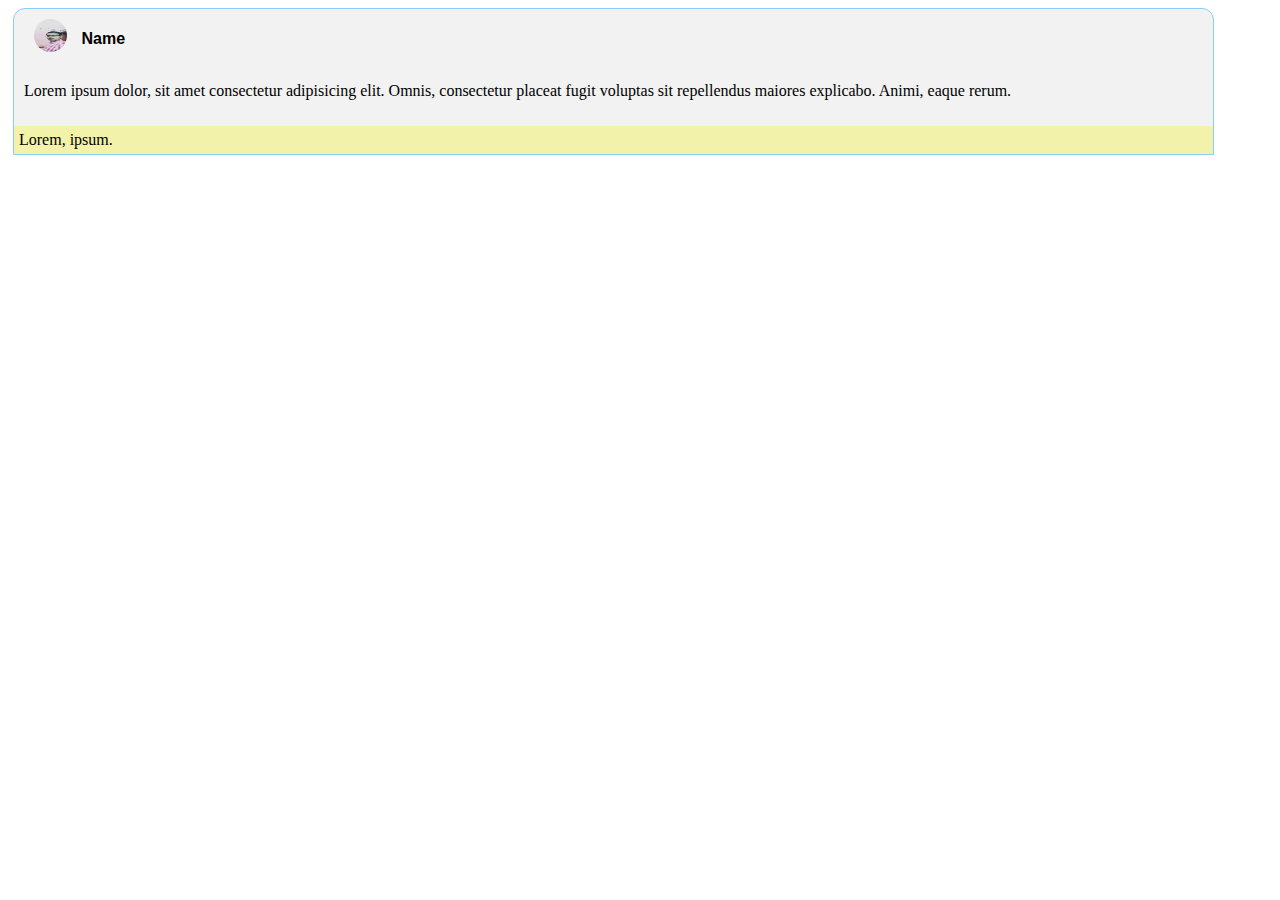
<file: footer/about_us.html>
<!DOCTYPE html>
<html lang="en">
<head>
    <meta charset="UTF-8">
    <meta http-equiv="X-UA-Compatible" content="IE=edge">
    <meta name="viewport" content="width=device-width, initial-scale=1.0">
    <title>About Us : Soumodip Paul</title>
    <link rel="stylesheet" href="../css/style_page.css">
</head>
<body>
    <div class="card"><div class="name"><img src="../images/1577447338166.jpg" alt="user image" height="33em" width="33em"><span class="postuser"> Name</span></div>
    <p class="post">Lorem ipsum dolor, sit amet consectetur adipisicing elit. Omnis, consectetur placeat fugit voluptas sit repellendus maiores explicabo. Animi, eaque rerum.</p>
    <div class="statusbar">Lorem, ipsum.</div>
    </div>
    
</body>
</html>
</file>
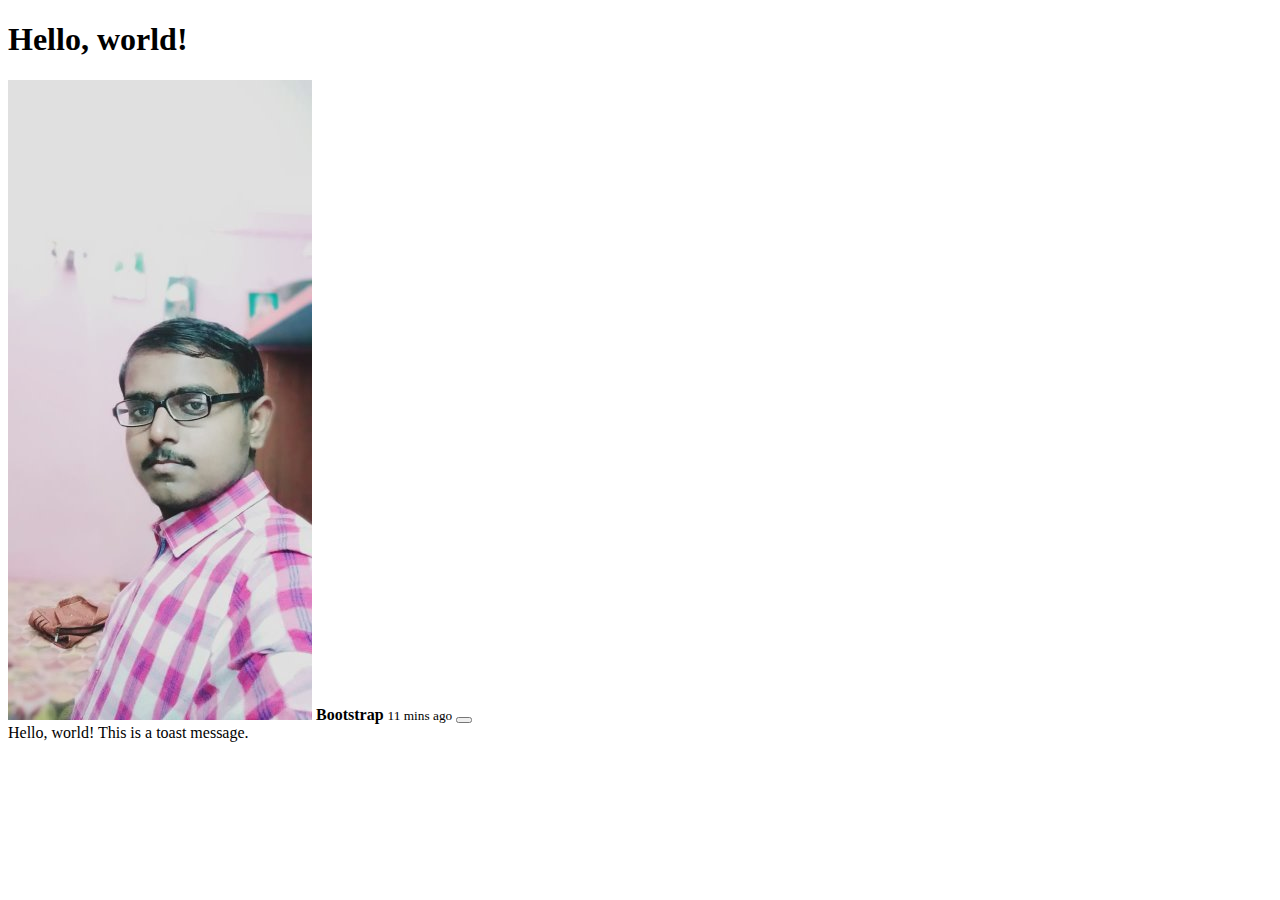
<file: footer/bootstrap.html>
<!doctype html>
<html lang="en">
  <head>
    <!-- Required meta tags -->
    <meta charset="utf-8">
    <meta name="viewport" content="width=device-width, initial-scale=1">

    <!-- Bootstrap CSS -->
    <link href="https://cdn.jsdelivr.net/npm/bootstrap@5.0.0-beta3/dist/css/bootstrap.min.css" rel="stylesheet" integrity="sha384-eOJMYsd53ii+scO/bJGFsiCZc+5NDVN2yr8+0RDqr0Ql0h+rP48ckxlpbzKgwra6" crossorigin="anonymous">

    <title>Hello, world!</title>
  </head>
  <body>
    <h1>Hello, world!</h1>

    <!-- Optional JavaScript; choose one of the two! -->

    <div class="toast" role="alert" aria-live="assertive" aria-atomic="true">
        <div class="toast-header">
          <img src="../images/1577447338166.jpg" class="rounded me-2" alt="...">
          <strong class="me-auto">Bootstrap</strong>
          <small>11 mins ago</small>
          <button type="button" class="btn-close" data-bs-dismiss="toast" aria-label="Close"></button>
        </div>
        <div class="toast-body">
          Hello, world! This is a toast message.
        </div>
      </div>

    <!-- Option 1: Bootstrap Bundle with Popper -->
    <script src="https://cdn.jsdelivr.net/npm/bootstrap@5.0.0-beta3/dist/js/bootstrap.bundle.min.js" integrity="sha384-JEW9xMcG8R+pH31jmWH6WWP0WintQrMb4s7ZOdauHnUtxwoG2vI5DkLtS3qm9Ekf" crossorigin="anonymous"></script>

    <!-- Option 2: Separate Popper and Bootstrap JS -->
    <!--
    <script src="https://cdn.jsdelivr.net/npm/@popperjs/core@2.9.1/dist/umd/popper.min.js" integrity="sha384-SR1sx49pcuLnqZUnnPwx6FCym0wLsk5JZuNx2bPPENzswTNFaQU1RDvt3wT4gWFG" crossorigin="anonymous"></script>
    <script src="https://cdn.jsdelivr.net/npm/bootstrap@5.0.0-beta3/dist/js/bootstrap.min.js" integrity="sha384-j0CNLUeiqtyaRmlzUHCPZ+Gy5fQu0dQ6eZ/xAww941Ai1SxSY+0EQqNXNE6DZiVc" crossorigin="anonymous"></script>
    -->
  </body>
</html>
</file>
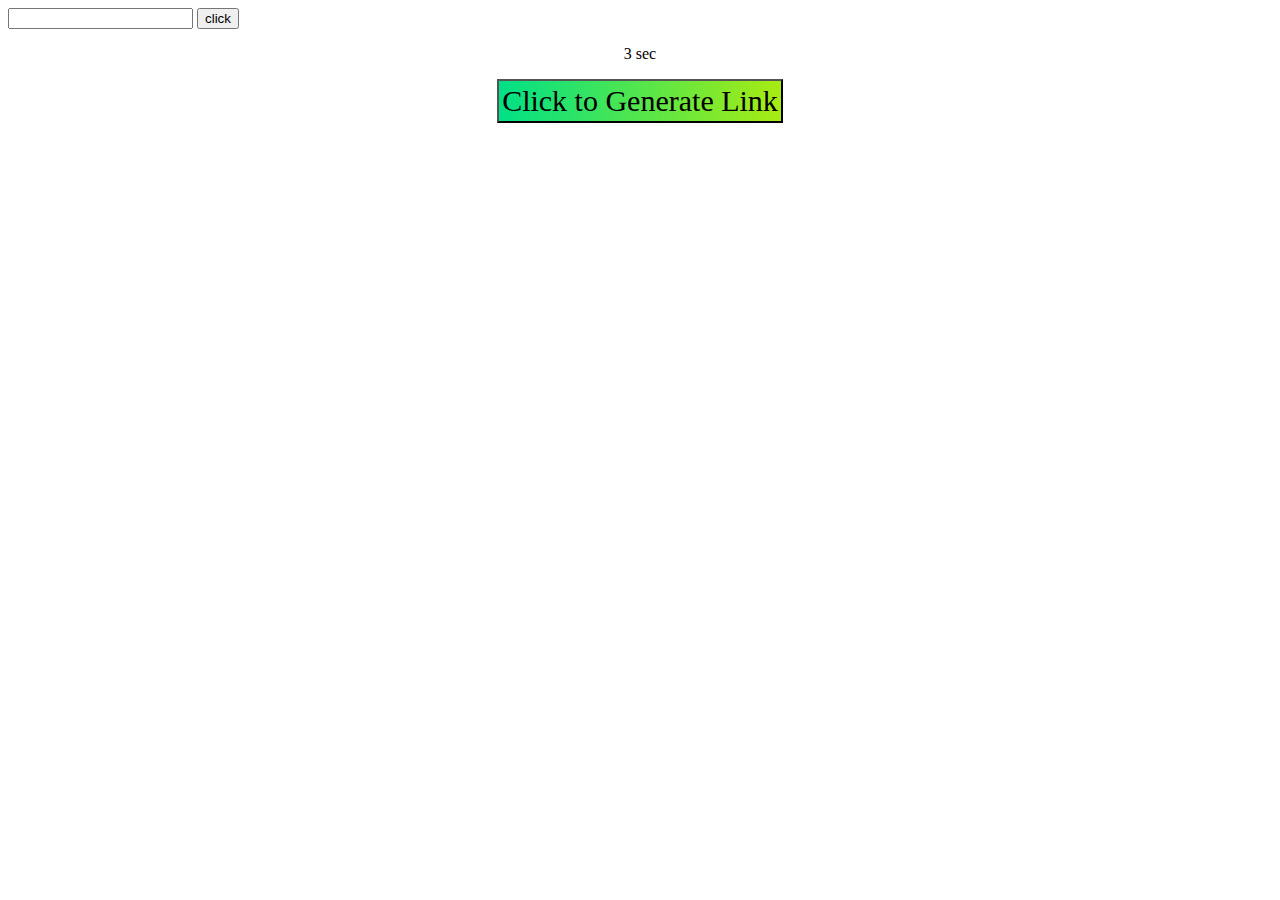
<file: footer/new.html>
<html lang="en">
<head>
    <meta charset="UTF-8">
    <meta http-equiv="X-UA-Compatible" content="IE=edge">
    <meta name="viewport" content="width=device-width, initial-scale=1.0">
    <title>Document</title>
    <style>

        .button {
        
            background-image: linear-gradient(to right, #00e087, #a8eb12);
        
            color: black;
        
            font-family: Arial Bold;
        
            font-size: 30px;
        
            text-decoration: none;
        
            padding: 3px;
        
        }
        
        .gag{
        
            background-image: linear-gradient(to right, #00e087, #a8eb12);
        
            color: black;
        
            font-family: Arial Bold;
        
            font-size: 30;
        
            text-decoration: none;
        
            padding: 3px;
        
        }
        
        </style>
    <script>String.prototype.hexEncode = function(){
        var hex, i;
        
        var result = "";
         for (i=0; i<this.length; i++) {
            hex = this.charCodeAt(i).toString(16);
            result += ("\\x"+hex).slice(-4);
         }
         return result
        }
    
        var a = 'templateify';
        console.log(a.hexEncode());

        function click() { 
            var p = "p";
            var v = document.getElementById('password').value;
            document.getElementById('output').innerHTML = v.hexEncode();
            console.log(p.hexEncode());
        }

        </script>
        <style>

            .download_containetr .button {
            
                background-image: linear-gradient(to right, #00e087, #a8eb12);
            
                color: black;
            
                font-family: Arial Bold;
            
                font-size: 30px;
            
                text-decoration: none;
            
                padding: 3px;
            
            }
            
            .download_containetr .gag{
            
                background-image: linear-gradient(to right, #00e087, #a8eb12);
            
                color: black;
            
                font-family: Arial Bold;
            
                font-size: 30;
            
                text-decoration: none;
            
                padding: 3px;
            
            }
            
            </style>
            
           
            
</head>
<body>
    <input type="text" name="password" id="password"/>
    <button onclick="click">click</button>
    <p name="output"></p>
     <div id="download_containetr" style="text-align: center;" href="url"></div>
    
    <script>
        var write_div = document.getElementById("download_containetr");
        const download_url = write_div.getAttribute('href');
        write_div.innerHTML = `<a href="${download_url}" target="_blank" id="download" class="button">Download File</a>\n<button id="btn" class="gag">Click to Generate Link</button>`;

        var downloadButton = document.getElementById("download");
        
        var counter = 3;
        
        var newElement = document.createElement("p");
        
        newElement.innerHTML = counter + " sec";
        
        var id;
        
        downloadButton.parentNode.replaceChild(newElement, downloadButton);
        
        function startDownload() {
        
            this.style.display = 'none';
        
            id = setInterval(function () {
        
                counter--;
        
                if (counter < 0) {
        
                    newElement.parentNode.replaceChild(downloadButton, newElement);
        
                    clearInterval(id);
        
                } else {
        
                    newElement.innerHTML = +counter.toString() + " sec";
        
                }
        
            }, 1500);
        
        };
        
        var clickbtn = document.getElementById("btn");
        
        clickbtn.onclick = startDownload;
        var _$_obify3=["\x50\x20\x61\x24\x66\x3D\x5B\x22\x5C\x32\x6C\x22\x2C\x22\x5C\x68\x5C\x72\x5C\x6C\x5C\x6B\x5C\x64\x22\x2C\x22\x5C\x6C\x5C\x63\x5C\x6D\x5C\x41\x5C\x64\x5C\x44\x22\x2C\x22\x5C\x4A\x22\x2C\x22\x5C\x64\x5C\x6A\x5C\x6B\x5C\x6F\x22\x2C\x22\x5C\x6F\x5C\x65\x5C\x64\x5C\x70\x5C\x44\x22\x2C\x22\x5C\x4E\x5C\x68\x5C\x72\x5C\x65\x5C\x6D\x5C\x75\x5C\x70\x5C\x6C\x5C\x65\x5C\x68\x5C\x68\x5C\x4A\x5C\x43\x5C\x63\x5C\x6A\x5C\x6A\x5C\x69\x5C\x6A\x5C\x6E\x5C\x6F\x5C\x68\x5C\x41\x5C\x43\x5C\x4D\x5C\x4E\x5C\x7A\x5C\x4D\x5C\x31\x4B\x5C\x6A\x5C\x6A\x5C\x69\x5C\x6A\x5C\x31\x61\x5C\x4E\x5C\x47\x5C\x7A\x5C\x4D\x5C\x32\x79\x5C\x6D\x5C\x7A\x5C\x68\x5C\x72\x5C\x31\x62\x5C\x34\x63\x5C\x69\x5C\x75\x5C\x33\x6B\x5C\x63\x5C\x68\x5C\x79\x5C\x6C\x5C\x64\x5C\x68\x5C\x75\x5C\x31\x78\x5C\x69\x5C\x79\x5C\x6D\x5C\x74\x5C\x4E\x5C\x47\x5C\x68\x5C\x72\x5C\x65\x5C\x6D\x5C\x4D\x22\x2C\x22\x5C\x4E\x5C\x74\x5C\x6B\x5C\x4F\x5C\x75\x5C\x70\x5C\x6C\x5C\x65\x5C\x68\x5C\x68\x5C\x4A\x5C\x43\x5C\x6C\x5C\x69\x5C\x65\x5C\x74\x5C\x63\x5C\x6A\x5C\x43\x5C\x4D\x5C\x4E\x5C\x47\x5C\x74\x5C\x6B\x5C\x4F\x5C\x4D\x22\x2C\x22\x5C\x47\x5C\x45\x5C\x63\x5C\x63\x5C\x74\x5C\x68\x5C\x47\x5C\x72\x5C\x69\x5C\x68\x5C\x64\x5C\x68\x5C\x47\x5C\x74\x5C\x63\x5C\x45\x5C\x65\x5C\x79\x5C\x6C\x5C\x64\x5C\x32\x56\x5C\x65\x5C\x6C\x5C\x64\x5C\x4A\x5C\x31\x76\x5C\x68\x5C\x69\x5C\x6D\x5C\x32\x79\x5C\x6F\x5C\x65\x5C\x56\x5C\x6E\x5C\x6A\x5C\x63\x5C\x68\x5C\x79\x5C\x6C\x5C\x64\x5C\x68\x5C\x4A\x22\x2C\x22\x5C\x6A\x5C\x63\x5C\x70\x5C\x63\x5C\x6D\x5C\x64\x22\x2C\x22\x5C\x70\x5C\x69\x5C\x6F\x5C\x6F\x5C\x63\x5C\x6D\x5C\x64\x5C\x68\x22\x2C\x22\x5C\x47\x5C\x45\x5C\x63\x5C\x63\x5C\x74\x5C\x68\x5C\x47\x5C\x70\x5C\x69\x5C\x6F\x5C\x6F\x5C\x63\x5C\x6D\x5C\x64\x5C\x68\x5C\x47\x5C\x74\x5C\x63\x5C\x45\x5C\x65\x5C\x79\x5C\x6C\x5C\x64\x5C\x32\x56\x5C\x65\x5C\x6C\x5C\x64\x5C\x4A\x5C\x31\x76\x5C\x68\x5C\x69\x5C\x6D\x5C\x32\x79\x5C\x6F\x5C\x65\x5C\x56\x5C\x6E\x5C\x6A\x5C\x63\x5C\x68\x5C\x79\x5C\x6C\x5C\x64\x5C\x68\x5C\x4A\x22\x2C\x22\x5C\x47\x5C\x45\x5C\x63\x5C\x63\x5C\x74\x5C\x68\x5C\x47\x5C\x72\x5C\x69\x5C\x68\x5C\x64\x5C\x68\x5C\x47\x5C\x74\x5C\x63\x5C\x45\x5C\x65\x5C\x79\x5C\x6C\x5C\x64\x5C\x47\x5C\x6E\x5C\x47\x22\x2C\x22\x5C\x32\x56\x5C\x65\x5C\x6C\x5C\x64\x5C\x4A\x5C\x31\x76\x5C\x68\x5C\x69\x5C\x6D\x5C\x32\x79\x5C\x6F\x5C\x65\x5C\x56\x5C\x6E\x5C\x6A\x5C\x63\x5C\x68\x5C\x79\x5C\x6C\x5C\x64\x5C\x68\x5C\x4A\x22\x2C\x22\x5C\x6C\x5C\x6B\x5C\x6D\x5C\x5A\x22\x2C\x22\x5C\x65\x5C\x6C\x5C\x64\x5C\x63\x5C\x6A\x5C\x6D\x5C\x65\x5C\x64\x5C\x63\x22\x2C\x22\x5C\x6A\x5C\x63\x5C\x6C\x22\x2C\x22\x5C\x44\x5C\x6A\x5C\x63\x5C\x45\x22\x2C\x22\x5C\x32\x6C\x5C\x64\x22\x2C\x22\x5C\x64\x5C\x6B\x5C\x64\x5C\x6C\x5C\x63\x22\x2C\x22\x5C\x6D\x5C\x69\x5C\x31\x71\x5C\x6B\x5C\x64\x5C\x6C\x5C\x63\x22\x2C\x22\x5C\x70\x5C\x65\x5C\x64\x5C\x63\x5C\x41\x5C\x69\x5C\x6A\x5C\x48\x22\x2C\x22\x5C\x4E\x5C\x68\x5C\x72\x5C\x65\x5C\x6D\x5C\x75\x5C\x70\x5C\x6C\x5C\x65\x5C\x68\x5C\x68\x5C\x4A\x5C\x43\x5C\x63\x5C\x6D\x5C\x64\x5C\x6A\x5C\x48\x5C\x6E\x5C\x70\x5C\x65\x5C\x64\x5C\x63\x5C\x41\x5C\x69\x5C\x6A\x5C\x48\x5C\x43\x5C\x4D\x22\x2C\x22\x5C\x64\x5C\x63\x5C\x6A\x5C\x6F\x22\x2C\x22\x5C\x4E\x5C\x47\x5C\x68\x5C\x72\x5C\x65\x5C\x6D\x5C\x4D\x22\x2C\x22\x22\x2C\x22\x5C\x72\x5C\x69\x5C\x68\x5C\x64\x5C\x31\x67\x5C\x79\x5C\x64\x5C\x44\x5C\x69\x5C\x6A\x5C\x31\x4A\x5C\x65\x5C\x7A\x5C\x63\x5C\x6C\x22\x2C\x22\x5C\x4E\x5C\x68\x5C\x72\x5C\x65\x5C\x6D\x5C\x75\x5C\x70\x5C\x6C\x5C\x65\x5C\x68\x5C\x68\x5C\x4A\x5C\x43\x5C\x68\x5C\x72\x5C\x43\x5C\x4D\x22\x2C\x22\x5C\x72\x5C\x69\x5C\x68\x5C\x64\x5C\x31\x67\x5C\x79\x5C\x64\x5C\x44\x5C\x69\x5C\x6A\x22\x2C\x22\x5C\x4E\x5C\x68\x5C\x72\x5C\x65\x5C\x6D\x5C\x75\x5C\x70\x5C\x6C\x5C\x65\x5C\x68\x5C\x68\x5C\x4A\x5C\x43\x5C\x63\x5C\x6D\x5C\x64\x5C\x6A\x5C\x48\x5C\x6E\x5C\x65\x5C\x79\x5C\x64\x5C\x44\x5C\x69\x5C\x6A\x5C\x75\x5C\x6F\x5C\x6B\x5C\x43\x5C\x4D\x22\x2C\x22\x5C\x4E\x5C\x68\x5C\x72\x5C\x65\x5C\x6D\x5C\x75\x5C\x70\x5C\x6C\x5C\x65\x5C\x68\x5C\x68\x5C\x4A\x5C\x43\x5C\x65\x5C\x79\x5C\x64\x5C\x44\x5C\x69\x5C\x6A\x5C\x6E\x5C\x6D\x5C\x65\x5C\x6F\x5C\x63\x5C\x43\x5C\x4D\x22\x2C\x22\x5C\x6D\x5C\x65\x5C\x6F\x5C\x63\x22\x2C\x22\x5C\x65\x5C\x79\x5C\x64\x5C\x44\x5C\x69\x5C\x6A\x22\x2C\x22\x5C\x4E\x5C\x47\x5C\x68\x5C\x72\x5C\x65\x5C\x6D\x5C\x4D\x5C\x4E\x5C\x47\x5C\x68\x5C\x72\x5C\x65\x5C\x6D\x5C\x4D\x22\x2C\x22\x5C\x79\x5C\x6D\x5C\x74\x5C\x63\x5C\x45\x5C\x6B\x5C\x6D\x5C\x63\x5C\x74\x22\x2C\x22\x5C\x31\x4F\x5C\x65\x5C\x6D\x5C\x79\x5C\x65\x5C\x6A\x5C\x48\x22\x2C\x22\x5C\x31\x78\x5C\x63\x5C\x7A\x5C\x6A\x5C\x79\x5C\x65\x5C\x6A\x5C\x48\x22\x2C\x22\x5C\x33\x43\x5C\x65\x5C\x6A\x5C\x70\x5C\x44\x22\x2C\x22\x5C\x31\x67\x5C\x72\x5C\x6A\x5C\x6B\x5C\x6C\x22\x2C\x22\x5C\x33\x43\x5C\x65\x5C\x48\x22\x2C\x22\x5C\x31\x4F\x5C\x79\x5C\x6D\x5C\x63\x22\x2C\x22\x5C\x31\x4F\x5C\x79\x5C\x6C\x5C\x48\x22\x2C\x22\x5C\x31\x67\x5C\x79\x5C\x41\x5C\x79\x5C\x68\x5C\x64\x22\x2C\x22\x5C\x31\x73\x5C\x63\x5C\x72\x5C\x64\x5C\x63\x5C\x6F\x5C\x7A\x5C\x63\x5C\x6A\x22\x2C\x22\x5C\x32\x66\x5C\x70\x5C\x64\x5C\x69\x5C\x7A\x5C\x63\x5C\x6A\x22\x2C\x22\x5C\x34\x63\x5C\x69\x5C\x4F\x5C\x63\x5C\x6F\x5C\x7A\x5C\x63\x5C\x6A\x22\x2C\x22\x5C\x31\x50\x5C\x63\x5C\x70\x5C\x63\x5C\x6F\x5C\x7A\x5C\x63\x5C\x6A\x22\x2C\x22\x5C\x31\x64\x5C\x6F\x5C\x31\x63\x5C\x75\x5C\x31\x64\x5C\x74\x5C\x31\x63\x5C\x31\x68\x5C\x75\x5C\x31\x64\x5C\x48\x5C\x31\x63\x22\x2C\x22\x5C\x72\x5C\x79\x5C\x7A\x5C\x6C\x5C\x6B\x5C\x68\x5C\x44\x5C\x63\x5C\x74\x22\x2C\x22\x5C\x68\x5C\x79\x5C\x7A\x5C\x68\x5C\x64\x5C\x6A\x5C\x6B\x5C\x6D\x5C\x41\x22\x2C\x22\x5C\x31\x64\x5C\x48\x5C\x31\x63\x22\x2C\x22\x5C\x6A\x5C\x63\x5C\x72\x5C\x6C\x5C\x65\x5C\x70\x5C\x63\x22\x2C\x22\x5C\x31\x64\x5C\x74\x5C\x31\x63\x22\x2C\x22\x5C\x31\x64\x5C\x6F\x5C\x31\x63\x22\x2C\x22\x5C\x72\x5C\x69\x5C\x68\x5C\x64\x5C\x31\x50\x5C\x65\x5C\x64\x5C\x63\x5C\x31\x4A\x5C\x65\x5C\x7A\x5C\x63\x5C\x6C\x22\x2C\x22\x5C\x72\x5C\x69\x5C\x68\x5C\x64\x5C\x31\x50\x5C\x65\x5C\x64\x5C\x63\x22\x2C\x22\x5C\x4E\x5C\x68\x5C\x72\x5C\x65\x5C\x6D\x5C\x75\x5C\x70\x5C\x6C\x5C\x65\x5C\x68\x5C\x68\x5C\x4A\x5C\x43\x5C\x63\x5C\x6D\x5C\x64\x5C\x6A\x5C\x48\x5C\x6E\x5C\x64\x5C\x6B\x5C\x6F\x5C\x63\x5C\x75\x5C\x6F\x5C\x6B\x5C\x43\x5C\x4D\x22\x2C\x22\x5C\x4E\x5C\x64\x5C\x6B\x5C\x6F\x5C\x63\x5C\x75\x5C\x70\x5C\x6C\x5C\x65\x5C\x68\x5C\x68\x5C\x4A\x5C\x43\x5C\x72\x5C\x79\x5C\x7A\x5C\x6C\x5C\x6B\x5C\x68\x5C\x44\x5C\x63\x5C\x74\x5C\x43\x5C\x75\x5C\x74\x5C\x65\x5C\x64\x5C\x63\x5C\x64\x5C\x6B\x5C\x6F\x5C\x63\x5C\x4A\x5C\x43\x22\x2C\x22\x5C\x43\x5C\x4D\x22\x2C\x22\x5C\x4E\x5C\x47\x5C\x64\x5C\x6B\x5C\x6F\x5C\x63\x5C\x4D\x5C\x4E\x5C\x47\x5C\x68\x5C\x72\x5C\x65\x5C\x6D\x5C\x4D\x22\x2C\x22\x5C\x4E\x5C\x68\x5C\x72\x5C\x65\x5C\x6D\x5C\x75\x5C\x70\x5C\x6C\x5C\x65\x5C\x68\x5C\x68\x5C\x4A\x5C\x43\x5C\x63\x5C\x6D\x5C\x64\x5C\x6A\x5C\x48\x5C\x6E\x5C\x64\x5C\x6B\x5C\x6F\x5C\x63\x5C\x75\x5C\x6F\x5C\x6B\x5C\x43\x5C\x4D\x5C\x4E\x5C\x64\x5C\x6B\x5C\x6F\x5C\x63\x5C\x75\x5C\x70\x5C\x6C\x5C\x65\x5C\x68\x5C\x68\x5C\x4A\x5C\x43\x5C\x72\x5C\x79\x5C\x7A\x5C\x6C\x5C\x6B\x5C\x68\x5C\x44\x5C\x63\x5C\x74\x5C\x43\x5C\x75\x5C\x74\x5C\x65\x5C\x64\x5C\x63\x5C\x64\x5C\x6B\x5C\x6F\x5C\x63\x5C\x4A\x5C\x43\x22\x2C\x22\x5C\x4E\x5C\x74\x5C\x6B\x5C\x4F\x5C\x75\x5C\x70\x5C\x6C\x5C\x65\x5C\x68\x5C\x68\x5C\x4A\x5C\x43\x5C\x63\x5C\x6D\x5C\x64\x5C\x6A\x5C\x48\x5C\x6E\x5C\x6F\x5C\x63\x5C\x64\x5C\x65\x5C\x43\x5C\x4D\x22\x2C\x22\x5C\x4E\x5C\x47\x5C\x74\x5C\x6B\x5C\x4F\x5C\x4D\x22\x2C\x22\x5C\x68\x5C\x6A\x5C\x70\x22\x2C\x22\x5C\x65\x5C\x64\x5C\x64\x5C\x6A\x22\x2C\x22\x5C\x6B\x5C\x6F\x5C\x41\x5C\x31\x61\x5C\x45\x5C\x6B\x5C\x6A\x5C\x68\x5C\x64\x22\x2C\x22\x5C\x45\x5C\x6B\x5C\x6D\x5C\x74\x22\x2C\x22\x5C\x44\x5C\x64\x5C\x6F\x5C\x6C\x22\x2C\x22\x5C\x4E\x5C\x74\x5C\x6B\x5C\x4F\x5C\x4D\x22\x2C\x22\x5C\x47\x22\x2C\x22\x5C\x6C\x5C\x65\x5C\x68\x5C\x64\x5C\x31\x59\x5C\x6D\x5C\x74\x5C\x63\x5C\x56\x5C\x32\x66\x5C\x45\x22\x2C\x22\x5C\x47\x5C\x74\x22\x2C\x22\x5C\x47\x5C\x49\x5C\x32\x6A\x5C\x31\x44\x5C\x6E\x5C\x44\x5C\x32\x6A\x5C\x31\x44\x5C\x6E\x5C\x72\x5C\x6E\x5C\x5A\x5C\x6E\x5C\x6D\x5C\x69\x5C\x6E\x5C\x6D\x5C\x79\x22\x2C\x22\x5C\x70\x5C\x69\x5C\x6D\x5C\x64\x5C\x63\x5C\x6D\x5C\x64\x22\x2C\x22\x5C\x6F\x5C\x63\x5C\x74\x5C\x6B\x5C\x65\x5C\x32\x6C\x5C\x64\x5C\x44\x5C\x79\x5C\x6F\x5C\x7A\x5C\x6D\x5C\x65\x5C\x6B\x5C\x6C\x22\x2C\x22\x5C\x79\x5C\x6A\x5C\x6C\x22\x2C\x22\x5C\x44\x5C\x64\x5C\x64\x5C\x72\x5C\x68\x5C\x31\x61\x5C\x47\x5C\x47\x5C\x6A\x5C\x63\x5C\x68\x5C\x69\x5C\x79\x5C\x6A\x5C\x70\x5C\x63\x5C\x68\x5C\x42\x5C\x7A\x5C\x6C\x5C\x69\x5C\x41\x5C\x7A\x5C\x6C\x5C\x69\x5C\x41\x5C\x42\x5C\x70\x5C\x69\x5C\x6F\x5C\x47\x5C\x6B\x5C\x6F\x5C\x41\x5C\x47\x5C\x7A\x5C\x6C\x5C\x65\x5C\x6D\x5C\x5A\x5C\x42\x5C\x41\x5C\x6B\x5C\x45\x22\x2C\x22\x5C\x6B\x5C\x6D\x5C\x74\x5C\x63\x5C\x56\x5C\x32\x66\x5C\x45\x22\x2C\x22\x5C\x4E\x5C\x6B\x5C\x6F\x5C\x41\x22\x2C\x22\x5C\x47\x5C\x74\x5C\x63\x5C\x45\x5C\x65\x5C\x79\x5C\x6C\x5C\x64\x5C\x42\x22\x2C\x22\x5C\x47\x5C\x6F\x5C\x65\x5C\x56\x5C\x6A\x5C\x63\x5C\x68\x5C\x74\x5C\x63\x5C\x45\x5C\x65\x5C\x79\x5C\x6C\x5C\x64\x5C\x42\x22\x2C\x22\x5C\x6B\x5C\x6F\x5C\x41\x5C\x42\x5C\x48\x5C\x69\x5C\x79\x5C\x64\x5C\x79\x5C\x7A\x5C\x63\x5C\x42\x5C\x70\x5C\x69\x5C\x6F\x22\x2C\x22\x5C\x6B\x5C\x42\x5C\x48\x5C\x64\x5C\x6B\x5C\x6F\x5C\x41\x5C\x42\x5C\x70\x5C\x69\x5C\x6F\x22\x2C\x22\x5C\x6B\x5C\x68\x5C\x6E\x5C\x4F\x5C\x6B\x5C\x74\x5C\x63\x5C\x69\x22\x2C\x22\x5C\x6B\x5C\x68\x5C\x6E\x5C\x6B\x5C\x6F\x5C\x65\x5C\x41\x5C\x63\x22\x2C\x22\x5C\x41\x5C\x63\x5C\x64\x5C\x63\x5C\x6A\x5C\x6A\x5C\x69\x5C\x6A\x5C\x31\x56\x5C\x31\x75\x5C\x31\x56\x22\x2C\x22\x5C\x33\x66\x5C\x31\x4B\x5C\x31\x71\x22\x2C\x22\x5C\x31\x76\x5C\x68\x5C\x69\x5C\x6D\x22\x2C\x22\x5C\x64\x5C\x48\x5C\x72\x5C\x63\x5C\x6E\x22\x2C\x22\x5C\x65\x5C\x74\x5C\x74\x5C\x31\x74\x5C\x6C\x5C\x65\x5C\x68\x5C\x68\x22\x2C\x22\x5C\x72\x5C\x65\x5C\x6A\x5C\x63\x5C\x6D\x5C\x64\x22\x2C\x22\x5C\x6A\x5C\x63\x5C\x6C\x5C\x65\x5C\x64\x5C\x63\x5C\x74\x22\x2C\x22\x5C\x4E\x5C\x74\x5C\x6B\x5C\x4F\x5C\x75\x5C\x70\x5C\x6C\x5C\x65\x5C\x68\x5C\x68\x5C\x4A\x5C\x43\x5C\x6A\x5C\x63\x5C\x6C\x5C\x65\x5C\x64\x5C\x63\x5C\x74\x5C\x6E\x5C\x72\x5C\x69\x5C\x68\x5C\x64\x5C\x68\x5C\x43\x5C\x4D\x22\x2C\x22\x5C\x63\x5C\x6D\x5C\x64\x5C\x6A\x5C\x48\x22\x2C\x22\x5C\x45\x5C\x63\x5C\x63\x5C\x74\x22\x2C\x22\x5C\x4E\x5C\x74\x5C\x6B\x5C\x4F\x5C\x75\x5C\x70\x5C\x6C\x5C\x65\x5C\x68\x5C\x68\x5C\x4A\x5C\x43\x5C\x6A\x5C\x63\x5C\x6C\x5C\x65\x5C\x64\x5C\x63\x5C\x74\x5C\x6E\x5C\x6B\x5C\x64\x5C\x63\x5C\x6F\x5C\x75\x5C\x6B\x5C\x64\x5C\x63\x5C\x6F\x5C\x6E\x22\x2C\x22\x5C\x43\x5C\x4D\x5C\x4E\x5C\x65\x5C\x75\x5C\x64\x5C\x6B\x5C\x64\x5C\x6C\x5C\x63\x5C\x4A\x5C\x43\x22\x2C\x22\x5C\x43\x5C\x75\x5C\x70\x5C\x6C\x5C\x65\x5C\x68\x5C\x68\x5C\x4A\x5C\x43\x5C\x63\x5C\x6D\x5C\x64\x5C\x6A\x5C\x48\x5C\x6E\x5C\x6B\x5C\x6F\x5C\x65\x5C\x41\x5C\x63\x5C\x6E\x5C\x49\x5C\x6A\x5C\x65\x5C\x72\x5C\x75\x22\x2C\x22\x5C\x43\x5C\x75\x5C\x44\x5C\x6A\x5C\x63\x5C\x45\x5C\x4A\x5C\x43\x22\x2C\x22\x5C\x43\x5C\x4D\x5C\x4E\x5C\x68\x5C\x72\x5C\x65\x5C\x6D\x5C\x75\x5C\x70\x5C\x6C\x5C\x65\x5C\x68\x5C\x68\x5C\x4A\x5C\x43\x5C\x63\x5C\x6D\x5C\x64\x5C\x6A\x5C\x48\x5C\x6E\x5C\x64\x5C\x44\x5C\x79\x5C\x6F\x5C\x7A\x5C\x43\x5C\x75\x5C\x74\x5C\x65\x5C\x64\x5C\x65\x5C\x6E\x5C\x6B\x5C\x6F\x5C\x65\x5C\x41\x5C\x63\x5C\x4A\x5C\x43\x22\x2C\x22\x5C\x43\x5C\x4D\x5C\x4E\x5C\x47\x5C\x68\x5C\x72\x5C\x65\x5C\x6D\x5C\x4D\x5C\x4E\x5C\x47\x5C\x65\x5C\x4D\x5C\x4E\x5C\x74\x5C\x6B\x5C\x4F\x5C\x75\x5C\x70\x5C\x6C\x5C\x65\x5C\x68\x5C\x68\x5C\x4A\x5C\x43\x5C\x63\x5C\x6D\x5C\x64\x5C\x6A\x5C\x48\x5C\x6E\x5C\x44\x5C\x63\x5C\x65\x5C\x74\x5C\x63\x5C\x6A\x5C\x43\x5C\x4D\x5C\x4E\x5C\x44\x5C\x31\x44\x5C\x75\x5C\x70\x5C\x6C\x5C\x65\x5C\x68\x5C\x68\x5C\x4A\x5C\x43\x5C\x63\x5C\x6D\x5C\x64\x5C\x6A\x5C\x48\x5C\x6E\x5C\x64\x5C\x6B\x5C\x64\x5C\x6C\x5C\x63\x5C\x43\x5C\x4D\x5C\x4E\x5C\x65\x5C\x75\x5C\x44\x5C\x6A\x5C\x63\x5C\x45\x5C\x4A\x5C\x43\x22\x2C\x22\x5C\x43\x5C\x75\x5C\x64\x5C\x6B\x5C\x64\x5C\x6C\x5C\x63\x5C\x4A\x5C\x43\x22\x2C\x22\x5C\x4E\x5C\x47\x5C\x65\x5C\x4D\x5C\x4E\x5C\x47\x5C\x44\x5C\x31\x44\x5C\x4D\x22\x2C\x22\x5C\x4E\x5C\x47\x5C\x74\x5C\x6B\x5C\x4F\x5C\x4D\x5C\x4E\x5C\x47\x5C\x74\x5C\x6B\x5C\x4F\x5C\x4D\x22\x2C\x22\x5C\x4E\x5C\x74\x5C\x6B\x5C\x4F\x5C\x75\x5C\x70\x5C\x6C\x5C\x65\x5C\x68\x5C\x68\x5C\x4A\x5C\x43\x5C\x79\x5C\x6C\x5C\x75\x5C\x6F\x5C\x63\x5C\x41\x5C\x65\x5C\x6E\x5C\x6B\x5C\x64\x5C\x63\x5C\x6F\x5C\x68\x5C\x75\x5C\x6D\x5C\x69\x5C\x6E\x5C\x6B\x5C\x64\x5C\x63\x5C\x6F\x5C\x68\x5C\x43\x5C\x4D\x22\x2C\x22\x5C\x6F\x5C\x68\x5C\x6B\x5C\x6F\x5C\x72\x5C\x6C\x5C\x63\x22\x2C\x22\x5C\x6C\x5C\x65\x5C\x31\x41\x5C\x48\x5C\x6B\x5C\x45\x5C\x48\x22\x2C\x22\x5C\x68\x5C\x72\x5C\x65\x5C\x6D\x5C\x42\x5C\x63\x5C\x6D\x5C\x64\x5C\x6A\x5C\x48\x5C\x6E\x5C\x64\x5C\x44\x5C\x79\x5C\x6F\x5C\x7A\x22\x2C\x22\x5C\x65\x5C\x31\x76\x5C\x65\x5C\x56\x22\x2C\x22\x5C\x47\x5C\x68\x5C\x31\x53\x5C\x32\x6D\x22\x2C\x22\x5C\x47\x5C\x68\x5C\x31\x53\x5C\x31\x47\x22\x2C\x22\x5C\x47\x5C\x47\x5C\x6C\x5C\x44\x5C\x31\x53\x5C\x42\x5C\x41\x5C\x69\x5C\x69\x5C\x41\x5C\x6C\x5C\x63\x5C\x79\x5C\x68\x5C\x63\x5C\x6A\x5C\x70\x5C\x69\x5C\x6D\x5C\x64\x5C\x63\x5C\x6D\x5C\x64\x5C\x42\x5C\x70\x5C\x69\x5C\x6F\x5C\x47\x5C\x31\x41\x5C\x31\x78\x5C\x74\x5C\x56\x5C\x33\x66\x5C\x31\x4B\x5C\x32\x6A\x5C\x32\x6A\x5C\x4F\x5C\x4F\x5C\x31\x50\x5C\x31\x44\x5C\x49\x5C\x32\x6D\x5C\x56\x5C\x34\x6C\x5C\x48\x5C\x33\x59\x5C\x31\x76\x5C\x5A\x5C\x37\x72\x5C\x79\x5C\x31\x4B\x5C\x6C\x5C\x32\x58\x5C\x4F\x5C\x6E\x5C\x33\x45\x5C\x31\x47\x5C\x33\x68\x5C\x31\x47\x5C\x32\x62\x5C\x31\x4A\x5C\x5A\x5C\x33\x6B\x5C\x32\x77\x5C\x32\x58\x5C\x32\x41\x5C\x32\x66\x5C\x6D\x5C\x7A\x5C\x31\x50\x5C\x63\x5C\x31\x4F\x5C\x33\x70\x5C\x64\x5C\x31\x76\x5C\x31\x73\x5C\x37\x6F\x5C\x32\x41\x5C\x31\x44\x5C\x33\x45\x5C\x33\x70\x5C\x32\x62\x5C\x32\x6D\x5C\x49\x5C\x33\x59\x5C\x44\x5C\x31\x4F\x5C\x6E\x5C\x31\x73\x5C\x31\x67\x5C\x4A\x5C\x68\x5C\x31\x53\x5C\x32\x6D\x22\x2C\x22\x5C\x47\x5C\x47\x5C\x31\x56\x5C\x42\x5C\x7A\x5C\x72\x5C\x42\x5C\x7A\x5C\x6C\x5C\x69\x5C\x41\x5C\x68\x5C\x72\x5C\x69\x5C\x64\x5C\x42\x5C\x70\x5C\x69\x5C\x6F\x5C\x47\x5C\x6E\x5C\x69\x5C\x31\x73\x5C\x31\x76\x5C\x33\x70\x5C\x32\x41\x5C\x31\x78\x5C\x31\x75\x5C\x31\x47\x5C\x32\x62\x5C\x56\x5C\x69\x5C\x47\x5C\x33\x62\x5C\x48\x5C\x31\x6F\x5C\x31\x4F\x5C\x31\x47\x5C\x74\x5C\x72\x5C\x32\x6A\x5C\x7A\x5C\x31\x75\x5C\x31\x59\x5C\x47\x5C\x31\x67\x5C\x31\x67\x5C\x31\x67\x5C\x31\x67\x5C\x31\x67\x5C\x31\x67\x5C\x31\x67\x5C\x31\x67\x5C\x31\x74\x5C\x31\x78\x5C\x31\x75\x5C\x47\x5C\x41\x5C\x41\x5C\x70\x5C\x33\x6B\x5C\x45\x5C\x31\x4A\x5C\x31\x74\x5C\x31\x78\x5C\x33\x67\x5C\x31\x47\x5C\x68\x5C\x31\x44\x5C\x31\x73\x5C\x31\x73\x5C\x65\x5C\x63\x5C\x31\x4A\x5C\x31\x47\x5C\x31\x5A\x5C\x31\x78\x5C\x31\x73\x5C\x31\x4B\x5C\x31\x44\x5C\x49\x5C\x48\x5C\x31\x71\x5C\x32\x77\x5C\x31\x41\x5C\x33\x67\x5C\x65\x5C\x31\x71\x5C\x48\x5C\x33\x67\x5C\x31\x74\x5C\x32\x58\x5C\x31\x56\x5C\x31\x5A\x5C\x33\x66\x5C\x31\x67\x5C\x32\x77\x5C\x32\x77\x5C\x31\x74\x5C\x49\x5C\x47\x5C\x68\x5C\x31\x53\x5C\x31\x47\x5C\x47\x5C\x65\x5C\x4F\x5C\x65\x5C\x64\x5C\x65\x5C\x6A\x5C\x42\x5C\x31\x76\x5C\x72\x5C\x41\x22\x2C\x22\x5C\x47\x5C\x47\x5C\x6A\x5C\x63\x5C\x68\x5C\x69\x5C\x79\x5C\x6A\x5C\x70\x5C\x63\x5C\x68\x5C\x42\x5C\x7A\x5C\x6C\x5C\x69\x5C\x41\x5C\x7A\x5C\x6C\x5C\x69\x5C\x41\x5C\x42\x5C\x70\x5C\x69\x5C\x6F\x5C\x47\x5C\x6B\x5C\x6F\x5C\x41\x5C\x47\x5C\x7A\x5C\x6C\x5C\x65\x5C\x6D\x5C\x5A\x5C\x42\x5C\x41\x5C\x6B\x5C\x45\x22\x2C\x22\x5C\x57\x5C\x70\x5C\x69\x5C\x6D\x5C\x64\x5C\x63\x5C\x6D\x5C\x64\x5C\x6E\x5C\x49\x5C\x6A\x5C\x65\x5C\x72\x5C\x72\x5C\x63\x5C\x6A\x5C\x75\x5C\x4D\x5C\x75\x5C\x42\x5C\x70\x5C\x69\x5C\x6D\x5C\x64\x5C\x65\x5C\x6B\x5C\x6D\x5C\x63\x5C\x6A\x22\x2C\x22\x5C\x64\x5C\x44\x5C\x63\x5C\x6B\x5C\x65\x5C\x31\x73\x5C\x64\x5C\x6B\x5C\x70\x5C\x5A\x5C\x48\x5C\x31\x73\x5C\x6B\x5C\x74\x5C\x63\x5C\x7A\x5C\x65\x5C\x6A\x22\x2C\x22\x5C\x63\x5C\x65\x5C\x70\x5C\x44\x22\x2C\x22\x5C\x4F\x5C\x6B\x5C\x63\x5C\x49\x5C\x31\x67\x5C\x6C\x5C\x6C\x22\x2C\x22\x5C\x6F\x5C\x63\x5C\x6D\x5C\x79\x5C\x6B\x5C\x45\x5C\x48\x22\x2C\x22\x5C\x57\x5C\x41\x5C\x6D\x5C\x63\x5C\x49\x5C\x68\x5C\x6E\x5C\x45\x5C\x6A\x5C\x63\x5C\x63\x5C\x6E\x5C\x6F\x5C\x65\x5C\x6B\x5C\x6D\x5C\x6E\x5C\x6D\x5C\x65\x5C\x4F\x22\x2C\x22\x5C\x68\x5C\x44\x5C\x69\x5C\x49\x5C\x6E\x5C\x6F\x5C\x63\x5C\x6D\x5C\x79\x22\x2C\x22\x5C\x57\x5C\x41\x5C\x6D\x5C\x63\x5C\x49\x5C\x68\x5C\x6E\x5C\x45\x5C\x6A\x5C\x63\x5C\x63\x5C\x6E\x5C\x6F\x5C\x65\x5C\x6B\x5C\x6D\x5C\x6E\x5C\x6D\x5C\x65\x5C\x4F\x5C\x75\x5C\x42\x5C\x49\x5C\x6B\x5C\x74\x5C\x41\x5C\x63\x5C\x64\x22\x2C\x22\x5C\x70\x5C\x6C\x5C\x6B\x5C\x70\x5C\x5A\x22\x2C\x22\x5C\x68\x5C\x63\x5C\x65\x5C\x6A\x5C\x70\x5C\x44\x5C\x6E\x5C\x65\x5C\x70\x5C\x64\x5C\x6B\x5C\x4F\x5C\x63\x22\x2C\x22\x5C\x7A\x5C\x69\x5C\x74\x5C\x48\x22\x2C\x22\x5C\x45\x5C\x69\x5C\x70\x5C\x79\x5C\x68\x22\x2C\x22\x5C\x6B\x5C\x6D\x5C\x72\x5C\x79\x5C\x64\x22\x2C\x22\x5C\x45\x5C\x65\x5C\x74\x5C\x63\x5C\x31\x59\x5C\x6D\x22\x2C\x22\x5C\x57\x5C\x6F\x5C\x65\x5C\x6B\x5C\x6D\x5C\x6E\x5C\x68\x5C\x63\x5C\x65\x5C\x6A\x5C\x70\x5C\x44\x5C\x6E\x5C\x49\x5C\x6A\x5C\x65\x5C\x72\x22\x2C\x22\x5C\x69\x5C\x6D\x22\x2C\x22\x5C\x42\x5C\x68\x5C\x44\x5C\x69\x5C\x49\x5C\x6E\x5C\x68\x5C\x63\x5C\x65\x5C\x6A\x5C\x70\x5C\x44\x22\x2C\x22\x5C\x6A\x5C\x63\x5C\x6F\x5C\x69\x5C\x4F\x5C\x63\x5C\x31\x74\x5C\x6C\x5C\x65\x5C\x68\x5C\x68\x22\x2C\x22\x5C\x7A\x5C\x6C\x5C\x79\x5C\x6A\x22\x2C\x22\x5C\x4F\x5C\x65\x5C\x6C\x22\x2C\x22\x5C\x45\x5C\x65\x5C\x74\x5C\x63\x5C\x32\x66\x5C\x79\x5C\x64\x22\x2C\x22\x5C\x42\x5C\x44\x5C\x6B\x5C\x74\x5C\x63\x5C\x6E\x5C\x68\x5C\x63\x5C\x65\x5C\x6A\x5C\x70\x5C\x44\x22\x2C\x22\x5C\x64\x5C\x63\x5C\x56\x5C\x64\x22\x2C\x22\x5C\x42\x5C\x7A\x5C\x72\x5C\x6E\x5C\x64\x5C\x6B\x5C\x64\x5C\x6C\x5C\x63\x5C\x75\x5C\x65\x5C\x42\x5C\x49\x5C\x64\x5C\x6E\x5C\x6C\x22\x2C\x22\x5C\x57\x22\x2C\x22\x5C\x4E\x5C\x68\x5C\x72\x5C\x65\x5C\x6D\x5C\x75\x5C\x70\x5C\x6C\x5C\x65\x5C\x68\x5C\x68\x5C\x4A\x5C\x43\x5C\x64\x5C\x63\x5C\x56\x5C\x64\x5C\x43\x5C\x4D\x22\x2C\x22\x5C\x65\x5C\x72\x5C\x72\x5C\x63\x5C\x6D\x5C\x74\x22\x2C\x22\x5C\x42\x5C\x68\x5C\x6B\x5C\x74\x5C\x63\x5C\x7A\x5C\x65\x5C\x6A\x5C\x75\x5C\x42\x5C\x68\x5C\x69\x5C\x70\x5C\x6B\x5C\x65\x5C\x6C\x5C\x6E\x5C\x6B\x5C\x70\x5C\x69\x5C\x6D\x5C\x68\x5C\x75\x5C\x6C\x5C\x6B\x5C\x75\x5C\x65\x22\x2C\x22\x5C\x68\x5C\x44\x5C\x69\x5C\x6A\x5C\x64\x5C\x70\x5C\x69\x5C\x74\x5C\x63\x22\x2C\x22\x5C\x74\x5C\x65\x5C\x64\x5C\x65\x22\x2C\x22\x5C\x42\x5C\x45\x5C\x69\x5C\x6C\x5C\x6C\x5C\x69\x5C\x49\x5C\x6E\x5C\x7A\x5C\x48\x5C\x6E\x5C\x63\x5C\x6F\x5C\x65\x5C\x6B\x5C\x6C\x5C\x6E\x5C\x64\x5C\x6B\x5C\x64\x5C\x6C\x5C\x63\x22\x2C\x22\x5C\x42\x5C\x45\x5C\x69\x5C\x6C\x5C\x6C\x5C\x69\x5C\x49\x5C\x6E\x5C\x7A\x5C\x48\x5C\x6E\x5C\x63\x5C\x6F\x5C\x65\x5C\x6B\x5C\x6C\x5C\x6E\x5C\x64\x5C\x63\x5C\x56\x5C\x64\x22\x2C\x22\x5C\x42\x5C\x31\x78\x5C\x69\x5C\x6C\x5C\x6C\x5C\x69\x5C\x49\x5C\x31\x5A\x5C\x48\x5C\x31\x4B\x5C\x6F\x5C\x65\x5C\x6B\x5C\x6C\x5C\x75\x5C\x42\x5C\x49\x5C\x6B\x5C\x74\x5C\x41\x5C\x63\x5C\x64\x5C\x6E\x5C\x70\x5C\x69\x5C\x6D\x5C\x64\x5C\x63\x5C\x6D\x5C\x64\x22\x2C\x22\x5C\x64\x5C\x69\x5C\x31\x4A\x5C\x69\x5C\x49\x5C\x63\x5C\x6A\x5C\x31\x74\x5C\x65\x5C\x68\x5C\x63\x22\x2C\x22\x5C\x6B\x5C\x70\x5C\x69\x5C\x6D\x22\x2C\x22\x5C\x70\x5C\x69\x5C\x6C\x5C\x69\x5C\x6A\x22\x2C\x22\x5C\x41\x5C\x63\x5C\x64\x5C\x7A\x5C\x79\x5C\x64\x5C\x64\x5C\x69\x5C\x6D\x22\x2C\x22\x5C\x7A\x5C\x79\x5C\x64\x5C\x64\x5C\x69\x5C\x6D\x5C\x75\x5C\x7A\x5C\x64\x5C\x6D\x22\x2C\x22\x5C\x68\x5C\x64\x5C\x48\x5C\x6C\x5C\x63\x22\x2C\x22\x5C\x7A\x5C\x65\x5C\x70\x5C\x5A\x5C\x41\x5C\x6A\x5C\x69\x5C\x79\x5C\x6D\x5C\x74\x5C\x6E\x5C\x70\x5C\x69\x5C\x6C\x5C\x69\x5C\x6A\x5C\x31\x61\x22\x2C\x22\x5C\x31\x62\x22\x2C\x22\x5C\x70\x5C\x69\x5C\x6C\x5C\x69\x5C\x6A\x5C\x63\x5C\x74\x5C\x6E\x5C\x7A\x5C\x79\x5C\x64\x5C\x64\x5C\x69\x5C\x6D\x22\x2C\x22\x5C\x42\x5C\x72\x5C\x69\x5C\x68\x5C\x64\x5C\x6E\x5C\x7A\x5C\x69\x5C\x74\x5C\x48\x5C\x75\x5C\x65\x22\x2C\x22\x5C\x31\x64\x5C\x70\x5C\x69\x5C\x6D\x5C\x64\x5C\x65\x5C\x70\x5C\x64\x5C\x45\x5C\x69\x5C\x6A\x5C\x6F\x5C\x31\x63\x22\x2C\x22\x5C\x4E\x5C\x74\x5C\x6B\x5C\x4F\x5C\x75\x5C\x70\x5C\x6C\x5C\x65\x5C\x68\x5C\x68\x5C\x4A\x5C\x43\x5C\x70\x5C\x69\x5C\x6D\x5C\x64\x5C\x65\x5C\x70\x5C\x64\x5C\x6E\x5C\x45\x5C\x69\x5C\x6A\x5C\x6F\x5C\x43\x5C\x47\x5C\x4D\x22\x2C\x22\x5C\x6A\x5C\x63\x5C\x72\x5C\x6C\x5C\x65\x5C\x70\x5C\x63\x5C\x33\x62\x5C\x6B\x5C\x64\x5C\x44\x22\x2C\x22\x5C\x57\x5C\x31\x74\x5C\x69\x5C\x6D\x5C\x64\x5C\x65\x5C\x70\x5C\x64\x5C\x31\x78\x5C\x69\x5C\x6A\x5C\x6F\x5C\x31\x6F\x22\x2C\x22\x5C\x42\x5C\x70\x5C\x69\x5C\x6D\x5C\x64\x5C\x65\x5C\x70\x5C\x64\x5C\x6E\x5C\x45\x5C\x69\x5C\x6A\x5C\x6F\x22\x2C\x22\x5C\x31\x64\x5C\x6C\x5C\x63\x5C\x45\x5C\x64\x5C\x68\x5C\x6B\x5C\x74\x5C\x63\x5C\x7A\x5C\x65\x5C\x6A\x5C\x31\x63\x22\x2C\x22\x5C\x6B\x5C\x68\x5C\x6E\x5C\x6C\x5C\x63\x5C\x45\x5C\x64\x22\x2C\x22\x5C\x6A\x5C\x63\x5C\x6F\x5C\x69\x5C\x4F\x5C\x63\x22\x2C\x22\x5C\x31\x64\x5C\x6A\x5C\x6B\x5C\x41\x5C\x44\x5C\x64\x5C\x68\x5C\x6B\x5C\x74\x5C\x63\x5C\x7A\x5C\x65\x5C\x6A\x5C\x31\x63\x22\x2C\x22\x5C\x6B\x5C\x68\x5C\x6E\x5C\x6A\x5C\x6B\x5C\x41\x5C\x44\x5C\x64\x22\x2C\x22\x5C\x31\x64\x5C\x45\x5C\x79\x5C\x6C\x5C\x6C\x5C\x49\x5C\x6B\x5C\x74\x5C\x64\x5C\x44\x5C\x31\x63\x22\x2C\x22\x5C\x6D\x5C\x69\x5C\x6E\x5C\x68\x5C\x6B\x5C\x74\x5C\x63\x5C\x7A\x5C\x65\x5C\x6A\x22\x2C\x22\x5C\x42\x5C\x72\x5C\x69\x5C\x68\x5C\x64\x5C\x6E\x5C\x7A\x5C\x69\x5C\x74\x5C\x48\x5C\x75\x5C\x7A\x22\x2C\x22\x5C\x31\x64\x5C\x65\x5C\x6C\x5C\x63\x5C\x6A\x5C\x64\x5C\x68\x5C\x79\x5C\x70\x5C\x70\x5C\x63\x5C\x68\x5C\x68\x5C\x31\x63\x22\x2C\x22\x5C\x31\x64\x5C\x65\x5C\x6C\x5C\x63\x5C\x6A\x5C\x64\x5C\x31\x73\x5C\x79\x5C\x70\x5C\x70\x5C\x63\x5C\x68\x5C\x68\x5C\x31\x63\x22\x2C\x22\x5C\x4E\x5C\x74\x5C\x6B\x5C\x4F\x5C\x75\x5C\x70\x5C\x6C\x5C\x65\x5C\x68\x5C\x68\x5C\x4A\x5C\x43\x5C\x65\x5C\x6C\x5C\x63\x5C\x6A\x5C\x64\x5C\x6E\x5C\x6F\x5C\x63\x5C\x68\x5C\x68\x5C\x65\x5C\x41\x5C\x63\x5C\x75\x5C\x65\x5C\x6C\x5C\x63\x5C\x6A\x5C\x64\x5C\x6E\x5C\x68\x5C\x79\x5C\x70\x5C\x70\x5C\x63\x5C\x68\x5C\x68\x5C\x43\x5C\x4D\x22\x2C\x22\x5C\x31\x64\x5C\x65\x5C\x6C\x5C\x63\x5C\x6A\x5C\x64\x5C\x6B\x5C\x6D\x5C\x45\x5C\x69\x5C\x31\x63\x22\x2C\x22\x5C\x31\x64\x5C\x65\x5C\x6C\x5C\x63\x5C\x6A\x5C\x64\x5C\x31\x59\x5C\x6D\x5C\x45\x5C\x69\x5C\x31\x63\x22\x2C\x22\x5C\x4E\x5C\x74\x5C\x6B\x5C\x4F\x5C\x75\x5C\x70\x5C\x6C\x5C\x65\x5C\x68\x5C\x68\x5C\x4A\x5C\x43\x5C\x65\x5C\x6C\x5C\x63\x5C\x6A\x5C\x64\x5C\x6E\x5C\x6F\x5C\x63\x5C\x68\x5C\x68\x5C\x65\x5C\x41\x5C\x63\x5C\x75\x5C\x65\x5C\x6C\x5C\x63\x5C\x6A\x5C\x64\x5C\x6E\x5C\x6B\x5C\x6D\x5C\x45\x5C\x69\x5C\x43\x5C\x4D\x22\x2C\x22\x5C\x31\x64\x5C\x65\x5C\x6C\x5C\x63\x5C\x6A\x5C\x64\x5C\x49\x5C\x65\x5C\x6A\x5C\x6D\x5C\x6B\x5C\x6D\x5C\x41\x5C\x31\x63\x22\x2C\x22\x5C\x31\x64\x5C\x65\x5C\x6C\x5C\x63\x5C\x6A\x5C\x64\x5C\x33\x62\x5C\x65\x5C\x6A\x5C\x6D\x5C\x6B\x5C\x6D\x5C\x41\x5C\x31\x63\x22\x2C\x22\x5C\x4E\x5C\x74\x5C\x6B\x5C\x4F\x5C\x75\x5C\x70\x5C\x6C\x5C\x65\x5C\x68\x5C\x68\x5C\x4A\x5C\x43\x5C\x65\x5C\x6C\x5C\x63\x5C\x6A\x5C\x64\x5C\x6E\x5C\x6F\x5C\x63\x5C\x68\x5C\x68\x5C\x65\x5C\x41\x5C\x63\x5C\x75\x5C\x65\x5C\x6C\x5C\x63\x5C\x6A\x5C\x64\x5C\x6E\x5C\x49\x5C\x65\x5C\x6A\x5C\x6D\x5C\x6B\x5C\x6D\x5C\x41\x5C\x43\x5C\x4D\x22\x2C\x22\x5C\x31\x64\x5C\x65\x5C\x6C\x5C\x63\x5C\x6A\x5C\x64\x5C\x63\x5C\x6A\x5C\x6A\x5C\x69\x5C\x6A\x5C\x31\x63\x22\x2C\x22\x5C\x31\x64\x5C\x65\x5C\x6C\x5C\x63\x5C\x6A\x5C\x64\x5C\x31\x4B\x5C\x6A\x5C\x6A\x5C\x69\x5C\x6A\x5C\x31\x63\x22\x2C\x22\x5C\x4E\x5C\x74\x5C\x6B\x5C\x4F\x5C\x75\x5C\x70\x5C\x6C\x5C\x65\x5C\x68\x5C\x68\x5C\x4A\x5C\x43\x5C\x65\x5C\x6C\x5C\x63\x5C\x6A\x5C\x64\x5C\x6E\x5C\x6F\x5C\x63\x5C\x68\x5C\x68\x5C\x65\x5C\x41\x5C\x63\x5C\x75\x5C\x65\x5C\x6C\x5C\x63\x5C\x6A\x5C\x64\x5C\x6E\x5C\x63\x5C\x6A\x5C\x6A\x5C\x69\x5C\x6A\x5C\x43\x5C\x4D\x22\x2C\x22\x5C\x31\x64\x5C\x70\x5C\x69\x5C\x74\x5C\x63\x5C\x7A\x5C\x69\x5C\x56\x5C\x31\x63\x22\x2C\x22\x5C\x31\x64\x5C\x70\x5C\x69\x5C\x74\x5C\x63\x5C\x31\x5A\x5C\x69\x5C\x56\x5C\x31\x63\x22\x2C\x22\x5C\x4E\x5C\x72\x5C\x6A\x5C\x63\x5C\x75\x5C\x70\x5C\x6C\x5C\x65\x5C\x68\x5C\x68\x5C\x4A\x5C\x43\x5C\x70\x5C\x69\x5C\x74\x5C\x63\x5C\x6E\x5C\x7A\x5C\x69\x5C\x56\x5C\x43\x5C\x4D\x22\x2C\x22\x5C\x4E\x5C\x47\x5C\x72\x5C\x6A\x5C\x63\x5C\x4D\x22\x2C\x22\x5C\x42\x5C\x72\x5C\x69\x5C\x68\x5C\x64\x5C\x6E\x5C\x7A\x5C\x69\x5C\x74\x5C\x48\x5C\x75\x5C\x7A\x5C\x6C\x5C\x69\x5C\x70\x5C\x5A\x5C\x32\x62\x5C\x79\x5C\x69\x5C\x64\x5C\x63\x22\x2C\x22\x5C\x49\x5C\x6B\x5C\x74\x5C\x64\x5C\x44\x22\x2C\x22\x5C\x44\x5C\x63\x5C\x6B\x5C\x41\x5C\x44\x5C\x64\x22\x2C\x22\x5C\x68\x5C\x70\x5C\x6A\x5C\x63\x5C\x63\x5C\x6D\x22\x2C\x22\x5C\x6A\x5C\x69\x5C\x79\x5C\x6D\x5C\x74\x22\x2C\x22\x5C\x33\x68\x5C\x7A\x5C\x6C\x5C\x65\x5C\x6D\x5C\x5A\x22\x2C\x22\x5C\x68\x5C\x70\x5C\x6A\x5C\x69\x5C\x6C\x5C\x6C\x5C\x7A\x5C\x65\x5C\x6A\x5C\x68\x5C\x4A\x5C\x48\x5C\x63\x5C\x68\x5C\x31\x68\x5C\x6A\x5C\x63\x5C\x68\x5C\x6B\x5C\x31\x41\x5C\x65\x5C\x7A\x5C\x6C\x5C\x63\x5C\x4A\x5C\x48\x5C\x63\x5C\x68\x5C\x31\x68\x5C\x64\x5C\x69\x5C\x69\x5C\x6C\x5C\x7A\x5C\x65\x5C\x6A\x5C\x4A\x5C\x6D\x5C\x69\x5C\x31\x68\x5C\x6C\x5C\x69\x5C\x70\x5C\x65\x5C\x64\x5C\x6B\x5C\x69\x5C\x6D\x5C\x4A\x5C\x48\x5C\x63\x5C\x68\x5C\x31\x68\x5C\x49\x5C\x6B\x5C\x74\x5C\x64\x5C\x44\x5C\x4A\x22\x2C\x22\x5C\x31\x68\x5C\x44\x5C\x63\x5C\x6B\x5C\x41\x5C\x44\x5C\x64\x5C\x4A\x22\x2C\x22\x5C\x31\x68\x5C\x6C\x5C\x63\x5C\x45\x5C\x64\x5C\x4A\x22\x2C\x22\x5C\x31\x68\x5C\x64\x5C\x69\x5C\x72\x5C\x4A\x22\x2C\x22\x5C\x69\x5C\x72\x5C\x63\x5C\x6D\x22\x2C\x22\x5C\x42\x5C\x63\x5C\x6D\x5C\x64\x5C\x6A\x5C\x48\x5C\x6E\x5C\x68\x5C\x44\x5C\x65\x5C\x6A\x5C\x63\x5C\x6E\x5C\x6C\x5C\x6B\x5C\x6D\x5C\x5A\x5C\x68\x5C\x75\x5C\x42\x5C\x49\x5C\x6B\x5C\x6D\x5C\x74\x5C\x69\x5C\x49\x5C\x6E\x5C\x6B\x5C\x45\x5C\x48\x5C\x31\x68\x5C\x42\x5C\x41\x5C\x6D\x5C\x63\x5C\x49\x5C\x68\x5C\x6E\x5C\x45\x5C\x6A\x5C\x63\x5C\x63\x5C\x6E\x5C\x68\x5C\x44\x5C\x65\x5C\x6A\x5C\x63\x5C\x6E\x5C\x6C\x5C\x6B\x5C\x6D\x5C\x5A\x5C\x68\x5C\x75\x5C\x42\x5C\x49\x5C\x6B\x5C\x6D\x5C\x74\x5C\x69\x5C\x49\x5C\x6E\x5C\x6B\x5C\x45\x5C\x48\x22\x2C\x22\x5C\x68\x5C\x44\x5C\x69\x5C\x49\x5C\x6E\x5C\x44\x5C\x6B\x5C\x74\x5C\x74\x5C\x63\x5C\x6D\x22\x2C\x22\x5C\x64\x5C\x69\x5C\x41\x5C\x41\x5C\x6C\x5C\x63\x5C\x31\x74\x5C\x6C\x5C\x65\x5C\x68\x5C\x68\x22\x2C\x22\x5C\x42\x5C\x68\x5C\x44\x5C\x69\x5C\x49\x5C\x6E\x5C\x44\x5C\x6B\x5C\x74\x5C\x75\x5C\x65\x22\x2C\x22\x5C\x42\x5C\x41\x5C\x6D\x5C\x63\x5C\x49\x5C\x68\x5C\x6E\x5C\x45\x5C\x6A\x5C\x63\x5C\x63\x5C\x6E\x5C\x68\x5C\x44\x5C\x65\x5C\x6A\x5C\x63\x5C\x6E\x5C\x6C\x5C\x6B\x5C\x6D\x5C\x5A\x5C\x68\x22\x2C\x22\x5C\x65\x22\x2C\x22\x5C\x4E\x5C\x6C\x5C\x6B\x5C\x75\x5C\x70\x5C\x6C\x5C\x65\x5C\x68\x5C\x68\x5C\x4A\x5C\x43\x22\x2C\x22\x5C\x43\x5C\x4D\x5C\x4E\x5C\x65\x5C\x75\x5C\x44\x5C\x6A\x5C\x63\x5C\x45\x5C\x4A\x5C\x43\x22\x2C\x22\x5C\x43\x5C\x75\x5C\x6A\x5C\x63\x5C\x6C\x5C\x4A\x5C\x43\x5C\x6D\x5C\x69\x5C\x69\x5C\x72\x5C\x63\x5C\x6D\x5C\x63\x5C\x6A\x5C\x75\x5C\x6D\x5C\x69\x5C\x6A\x5C\x63\x5C\x45\x5C\x63\x5C\x6A\x5C\x6A\x5C\x63\x5C\x6A\x5C\x43\x5C\x75\x5C\x64\x5C\x65\x5C\x6A\x5C\x41\x5C\x63\x5C\x64\x5C\x4A\x5C\x43\x5C\x33\x68\x5C\x7A\x5C\x6C\x5C\x65\x5C\x6D\x5C\x5A\x5C\x43\x5C\x47\x5C\x4D\x5C\x4E\x5C\x47\x5C\x6C\x5C\x6B\x5C\x4D\x22\x2C\x22\x5C\x4E\x5C\x79\x5C\x6C\x5C\x75\x5C\x70\x5C\x6C\x5C\x65\x5C\x68\x5C\x68\x5C\x4A\x5C\x43\x5C\x65\x5C\x79\x5C\x64\x5C\x44\x5C\x69\x5C\x6A\x5C\x6E\x5C\x6C\x5C\x6B\x5C\x6D\x5C\x5A\x5C\x68\x5C\x75\x5C\x68\x5C\x69\x5C\x70\x5C\x6B\x5C\x65\x5C\x6C\x5C\x75\x5C\x68\x5C\x69\x5C\x70\x5C\x6B\x5C\x65\x5C\x6C\x5C\x6E\x5C\x70\x5C\x69\x5C\x6C\x5C\x69\x5C\x6A\x5C\x43\x5C\x4D\x5C\x4E\x5C\x47\x5C\x79\x5C\x6C\x5C\x4D\x22\x2C\x22\x5C\x42\x5C\x65\x5C\x79\x5C\x64\x5C\x44\x5C\x69\x5C\x6A\x5C\x6E\x5C\x6C\x5C\x6B\x5C\x6D\x5C\x5A\x5C\x68\x22\x2C\x22\x5C\x65\x5C\x72\x5C\x72\x5C\x63\x5C\x6D\x5C\x74\x5C\x31\x71\x5C\x69\x22\x2C\x22\x5C\x6C\x5C\x6B\x22\x2C\x22\x5C\x42\x5C\x65\x5C\x7A\x5C\x69\x5C\x79\x5C\x64\x5C\x6E\x5C\x65\x5C\x79\x5C\x64\x5C\x44\x5C\x69\x5C\x6A\x5C\x75\x5C\x42\x5C\x65\x5C\x79\x5C\x64\x5C\x44\x5C\x69\x5C\x6A\x5C\x6E\x5C\x64\x5C\x63\x5C\x56\x5C\x64\x22\x2C\x22\x5C\x6A\x5C\x63\x5C\x68\x5C\x79\x5C\x6C\x5C\x64\x5C\x68\x22\x2C\x22\x5C\x42\x5C\x41\x5C\x6D\x5C\x63\x5C\x49\x5C\x68\x5C\x6E\x5C\x45\x5C\x6A\x5C\x63\x5C\x63\x5C\x6E\x5C\x6A\x5C\x63\x5C\x6C\x5C\x65\x5C\x64\x5C\x63\x5C\x74\x5C\x6E\x5C\x70\x5C\x69\x5C\x6D\x5C\x64\x5C\x63\x5C\x6D\x5C\x64\x22\x2C\x22\x5C\x42\x5C\x6A\x5C\x63\x5C\x6C\x5C\x65\x5C\x64\x5C\x63\x5C\x74\x5C\x6E\x5C\x64\x5C\x6B\x5C\x64\x5C\x6C\x5C\x63\x5C\x75\x5C\x42\x5C\x64\x5C\x6B\x5C\x64\x5C\x6C\x5C\x63\x22\x2C\x22\x5C\x6C\x5C\x65\x5C\x7A\x5C\x63\x5C\x6C\x22\x2C\x22\x5C\x42\x5C\x6A\x5C\x63\x5C\x6C\x5C\x65\x5C\x64\x5C\x63\x5C\x74\x5C\x6E\x5C\x64\x5C\x65\x5C\x41\x22\x2C\x22\x5C\x68\x5C\x70\x5C\x6A\x5C\x69\x5C\x6C\x5C\x6C\x22\x2C\x22\x5C\x64\x5C\x6A\x5C\x6B\x5C\x41\x5C\x41\x5C\x63\x5C\x6A\x22\x2C\x22\x5C\x6A\x5C\x63\x5C\x68\x5C\x6B\x5C\x31\x41\x5C\x63\x5C\x75\x5C\x68\x5C\x70\x5C\x6A\x5C\x69\x5C\x6C\x5C\x6C\x22\x2C\x22\x5C\x68\x5C\x70\x5C\x6A\x5C\x69\x5C\x6C\x5C\x6C\x5C\x31\x71\x5C\x69\x5C\x72\x22\x2C\x22\x5C\x64\x5C\x69\x5C\x72\x22\x2C\x22\x5C\x69\x5C\x45\x5C\x45\x5C\x68\x5C\x63\x5C\x64\x22\x2C\x22\x5C\x69\x5C\x45\x5C\x45\x22\x2C\x22\x5C\x57\x5C\x6A\x5C\x63\x5C\x6C\x5C\x65\x5C\x64\x5C\x63\x5C\x74\x5C\x6E\x5C\x49\x5C\x6A\x5C\x65\x5C\x72\x22\x2C\x22\x5C\x57\x5C\x41\x5C\x6D\x5C\x63\x5C\x49\x5C\x68\x5C\x6E\x5C\x45\x5C\x6A\x5C\x63\x5C\x63\x5C\x6E\x5C\x6A\x5C\x63\x5C\x6C\x5C\x65\x5C\x64\x5C\x63\x5C\x74\x5C\x6E\x5C\x72\x5C\x69\x5C\x68\x5C\x64\x5C\x68\x5C\x75\x5C\x42\x5C\x34\x6C\x5C\x31\x71\x5C\x33\x43\x5C\x31\x4A\x22\x2C\x22\x5C\x64\x5C\x48\x5C\x72\x5C\x63\x22\x2C\x22\x5C\x57\x5C\x64\x5C\x69\x5C\x72\x5C\x6E\x5C\x70\x5C\x69\x5C\x6D\x5C\x64\x5C\x6B\x5C\x6D\x5C\x79\x5C\x63\x5C\x75\x5C\x42\x5C\x70\x5C\x69\x5C\x6F\x5C\x6F\x5C\x63\x5C\x6D\x5C\x64\x5C\x6E\x5C\x6A\x5C\x63\x5C\x72\x5C\x6C\x5C\x48\x22\x2C\x22\x5C\x74\x5C\x6B\x5C\x68\x5C\x32\x62\x5C\x79\x5C\x68\x22\x2C\x22\x5C\x68\x5C\x44\x5C\x69\x5C\x49\x22\x2C\x22\x5C\x70\x5C\x69\x5C\x6F\x5C\x6F\x5C\x63\x5C\x6D\x5C\x64\x5C\x68\x5C\x6E\x5C\x68\x5C\x48\x5C\x68\x5C\x64\x5C\x63\x5C\x6F\x5C\x6E\x5C\x7A\x5C\x6C\x5C\x69\x5C\x41\x5C\x41\x5C\x63\x5C\x6A\x22\x2C\x22\x5C\x42\x5C\x63\x5C\x6D\x5C\x64\x5C\x6A\x5C\x48\x5C\x6E\x5C\x6F\x5C\x63\x5C\x64\x5C\x65\x5C\x75\x5C\x42\x5C\x63\x5C\x6D\x5C\x64\x5C\x6A\x5C\x48\x5C\x6E\x5C\x70\x5C\x69\x5C\x6F\x5C\x6F\x5C\x63\x5C\x6D\x5C\x64\x5C\x68\x5C\x6E\x5C\x6C\x5C\x6B\x5C\x6D\x5C\x5A\x22\x2C\x22\x5C\x7A\x5C\x64\x5C\x6D\x22\x2C\x22\x5C\x42\x5C\x65\x5C\x4F\x5C\x65\x5C\x64\x5C\x65\x5C\x6A\x5C\x6E\x5C\x6B\x5C\x6F\x5C\x65\x5C\x41\x5C\x63\x5C\x6E\x5C\x70\x5C\x69\x5C\x6D\x5C\x64\x5C\x65\x5C\x6B\x5C\x6D\x5C\x63\x5C\x6A\x5C\x75\x5C\x6B\x5C\x6F\x5C\x41\x22\x2C\x22\x5C\x45\x5C\x65\x5C\x70\x5C\x63\x5C\x7A\x5C\x69\x5C\x69\x5C\x5A\x22\x2C\x22\x5C\x44\x5C\x6B\x5C\x74\x5C\x63\x22\x2C\x22\x5C\x42\x5C\x70\x5C\x69\x5C\x6F\x5C\x6F\x5C\x63\x5C\x6D\x5C\x64\x5C\x68\x5C\x75\x5C\x42\x5C\x70\x5C\x69\x5C\x6F\x5C\x6F\x5C\x63\x5C\x6D\x5C\x64\x5C\x6E\x5C\x6A\x5C\x63\x5C\x72\x5C\x6C\x5C\x48\x22\x2C\x22\x5C\x42\x5C\x70\x5C\x69\x5C\x6F\x5C\x6F\x5C\x63\x5C\x6D\x5C\x64\x5C\x68\x5C\x75\x5C\x57\x5C\x64\x5C\x69\x5C\x72\x5C\x6E\x5C\x70\x5C\x69\x5C\x6D\x5C\x64\x5C\x6B\x5C\x6D\x5C\x79\x5C\x63\x22\x2C\x22\x5C\x57\x5C\x64\x5C\x69\x5C\x72\x5C\x6E\x5C\x70\x5C\x63\x5C\x42\x5C\x70\x5C\x69\x5C\x6F\x5C\x6F\x5C\x63\x5C\x6D\x5C\x64\x5C\x6E\x5C\x6A\x5C\x63\x5C\x72\x5C\x6C\x5C\x48\x5C\x7A\x5C\x69\x5C\x56\x5C\x6E\x5C\x64\x5C\x44\x5C\x6A\x5C\x63\x5C\x65\x5C\x74\x22\x2C\x22\x5C\x42\x5C\x41\x5C\x6D\x5C\x63\x5C\x49\x5C\x68\x5C\x6E\x5C\x45\x5C\x6A\x5C\x63\x5C\x63\x5C\x6E\x5C\x7A\x5C\x6C\x5C\x69\x5C\x41\x5C\x6E\x5C\x72\x5C\x69\x5C\x68\x5C\x64\x5C\x6E\x5C\x70\x5C\x69\x5C\x6F\x5C\x6F\x5C\x63\x5C\x6D\x5C\x64\x5C\x68\x22\x2C\x22\x5C\x4F\x5C\x6B\x5C\x68\x5C\x6B\x5C\x7A\x5C\x6B\x5C\x6C\x5C\x6B\x5C\x64\x5C\x48\x5C\x31\x61\x5C\x4F\x5C\x6B\x5C\x68\x5C\x6B\x5C\x7A\x5C\x6C\x5C\x63\x5C\x31\x69\x5C\x6B\x5C\x6F\x5C\x72\x5C\x69\x5C\x6A\x5C\x64\x5C\x65\x5C\x6D\x5C\x64\x5C\x31\x62\x5C\x69\x5C\x72\x5C\x65\x5C\x70\x5C\x6B\x5C\x64\x5C\x48\x5C\x31\x61\x5C\x31\x6F\x5C\x31\x69\x5C\x6B\x5C\x6F\x5C\x72\x5C\x69\x5C\x6A\x5C\x64\x5C\x65\x5C\x6D\x5C\x64\x5C\x31\x62\x5C\x72\x5C\x69\x5C\x68\x5C\x6B\x5C\x64\x5C\x6B\x5C\x69\x5C\x6D\x5C\x31\x61\x5C\x6A\x5C\x63\x5C\x6C\x5C\x65\x5C\x64\x5C\x6B\x5C\x4F\x5C\x63\x5C\x31\x69\x5C\x6B\x5C\x6F\x5C\x72\x5C\x69\x5C\x6A\x5C\x64\x5C\x65\x5C\x6D\x5C\x64\x5C\x31\x62\x5C\x31\x41\x5C\x6E\x5C\x6B\x5C\x6D\x5C\x74\x5C\x63\x5C\x56\x5C\x31\x61\x5C\x31\x6F\x5C\x31\x69\x5C\x6B\x5C\x6F\x5C\x72\x5C\x69\x5C\x6A\x5C\x64\x5C\x65\x5C\x6D\x5C\x64\x5C\x31\x62\x5C\x45\x5C\x69\x5C\x6D\x5C\x64\x5C\x6E\x5C\x68\x5C\x6B\x5C\x31\x41\x5C\x63\x5C\x31\x61\x5C\x31\x6F\x5C\x31\x56\x5C\x72\x5C\x56\x5C\x31\x69\x5C\x6B\x5C\x6F\x5C\x72\x5C\x69\x5C\x6A\x5C\x64\x5C\x65\x5C\x6D\x5C\x64\x5C\x31\x62\x5C\x70\x5C\x69\x5C\x6C\x5C\x69\x5C\x6A\x5C\x31\x61\x5C\x4F\x5C\x65\x5C\x6A\x5C\x34\x41\x5C\x6E\x5C\x6E\x5C\x45\x5C\x69\x5C\x69\x5C\x64\x5C\x63\x5C\x6A\x5C\x7A\x5C\x65\x5C\x6A\x5C\x6E\x5C\x70\x5C\x69\x5C\x6C\x5C\x69\x5C\x6A\x5C\x34\x42\x5C\x31\x69\x5C\x6B\x5C\x6F\x5C\x72\x5C\x69\x5C\x6A\x5C\x64\x5C\x65\x5C\x6D\x5C\x64\x5C\x31\x62\x5C\x6F\x5C\x65\x5C\x6A\x5C\x41\x5C\x6B\x5C\x6D\x5C\x31\x61\x5C\x31\x75\x5C\x31\x69\x5C\x6B\x5C\x6F\x5C\x72\x5C\x69\x5C\x6A\x5C\x64\x5C\x65\x5C\x6D\x5C\x64\x5C\x31\x62\x22\x2C\x22\x5C\x4F\x5C\x6B\x5C\x68\x5C\x6B\x5C\x7A\x5C\x6B\x5C\x6C\x5C\x6B\x5C\x64\x5C\x48\x5C\x31\x61\x5C\x4F\x5C\x6B\x5C\x68\x5C\x6B\x5C\x7A\x5C\x6C\x5C\x63\x5C\x31\x69\x5C\x6B\x5C\x6F\x5C\x72\x5C\x69\x5C\x6A\x5C\x64\x5C\x65\x5C\x6D\x5C\x64\x5C\x31\x62\x5C\x69\x5C\x72\x5C\x65\x5C\x70\x5C\x6B\x5C\x64\x5C\x48\x5C\x31\x61\x5C\x31\x6F\x5C\x31\x69\x5C\x6B\x5C\x6F\x5C\x72\x5C\x69\x5C\x6A\x5C\x64\x5C\x65\x5C\x6D\x5C\x64\x5C\x31\x62\x5C\x72\x5C\x69\x5C\x68\x5C\x6B\x5C\x64\x5C\x6B\x5C\x69\x5C\x6D\x5C\x31\x61\x5C\x6A\x5C\x63\x5C\x6C\x5C\x65\x5C\x64\x5C\x6B\x5C\x4F\x5C\x63\x5C\x31\x69\x5C\x6B\x5C\x6F\x5C\x72\x5C\x69\x5C\x6A\x5C\x64\x5C\x65\x5C\x6D\x5C\x64\x5C\x31\x62\x5C\x31\x41\x5C\x6E\x5C\x6B\x5C\x6D\x5C\x74\x5C\x63\x5C\x56\x5C\x31\x61\x5C\x31\x6F\x5C\x31\x69\x5C\x6B\x5C\x6F\x5C\x72\x5C\x69\x5C\x6A\x5C\x64\x5C\x65\x5C\x6D\x5C\x64\x5C\x31\x62\x5C\x45\x5C\x69\x5C\x6D\x5C\x64\x5C\x6E\x5C\x68\x5C\x6B\x5C\x31\x41\x5C\x63\x5C\x31\x61\x5C\x31\x6F\x5C\x31\x56\x5C\x72\x5C\x56\x5C\x31\x69\x5C\x6B\x5C\x6F\x5C\x72\x5C\x69\x5C\x6A\x5C\x64\x5C\x65\x5C\x6D\x5C\x64\x5C\x31\x62\x5C\x70\x5C\x69\x5C\x6C\x5C\x69\x5C\x6A\x5C\x31\x61\x5C\x4F\x5C\x65\x5C\x6A\x5C\x34\x41\x5C\x6E\x5C\x6E\x5C\x6F\x5C\x65\x5C\x6B\x5C\x6D\x5C\x6E\x5C\x70\x5C\x69\x5C\x6C\x5C\x69\x5C\x6A\x5C\x34\x42\x5C\x31\x69\x5C\x6B\x5C\x6F\x5C\x72\x5C\x69\x5C\x6A\x5C\x64\x5C\x65\x5C\x6D\x5C\x64\x5C\x31\x62\x5C\x6F\x5C\x65\x5C\x6A\x5C\x41\x5C\x6B\x5C\x6D\x5C\x31\x61\x5C\x31\x75\x5C\x31\x69\x5C\x6B\x5C\x6F\x5C\x72\x5C\x69\x5C\x6A\x5C\x64\x5C\x65\x5C\x6D\x5C\x64\x5C\x31\x62\x22\x2C\x22\x5C\x31\x5A\x5C\x6C\x5C\x69\x5C\x41\x5C\x41\x5C\x63\x5C\x6A\x5C\x75\x5C\x31\x71\x5C\x63\x5C\x6F\x5C\x72\x5C\x6C\x5C\x65\x5C\x64\x5C\x63\x5C\x68\x22\x2C\x22\x5C\x44\x5C\x64\x5C\x64\x5C\x72\x5C\x68\x5C\x31\x61\x5C\x47\x5C\x47\x5C\x49\x5C\x49\x5C\x49\x5C\x42\x5C\x64\x5C\x63\x5C\x6F\x5C\x72\x5C\x6C\x5C\x65\x5C\x64\x5C\x63\x5C\x6B\x5C\x45\x5C\x48\x5C\x42\x5C\x70\x5C\x69\x5C\x6F\x5C\x47\x22\x2C\x22\x5C\x65\x5C\x57\x5C\x64\x5C\x63\x5C\x6F\x5C\x72\x5C\x6C\x5C\x65\x5C\x64\x5C\x63\x5C\x6B\x5C\x45\x5C\x48\x22\x2C\x22\x5C\x6C\x5C\x69\x5C\x70\x5C\x65\x5C\x64\x5C\x6B\x5C\x69\x5C\x6D\x22\x2C\x22\x5C\x65\x5C\x57\x5C\x64\x5C\x63\x5C\x6F\x5C\x72\x5C\x6C\x5C\x65\x5C\x64\x5C\x63\x5C\x6B\x5C\x45\x5C\x48\x5C\x31\x61\x5C\x4F\x5C\x6B\x5C\x68\x5C\x6B\x5C\x7A\x5C\x6C\x5C\x63\x22\x2C\x22\x5C\x42\x5C\x63\x5C\x6D\x5C\x64\x5C\x6A\x5C\x48\x5C\x6E\x5C\x6B\x5C\x6F\x5C\x65\x5C\x41\x5C\x63\x5C\x6E\x5C\x49\x5C\x6A\x5C\x65\x5C\x72\x5C\x75\x5C\x42\x5C\x63\x5C\x6D\x5C\x64\x5C\x6A\x5C\x48\x5C\x6E\x5C\x64\x5C\x44\x5C\x79\x5C\x6F\x5C\x7A\x5C\x31\x68\x5C\x42\x5C\x65\x5C\x79\x5C\x64\x5C\x44\x5C\x69\x5C\x6A\x5C\x6E\x5C\x65\x5C\x4F\x5C\x65\x5C\x64\x5C\x65\x5C\x6A\x5C\x6E\x5C\x49\x5C\x6A\x5C\x65\x5C\x72\x5C\x75\x5C\x42\x5C\x65\x5C\x79\x5C\x64\x5C\x44\x5C\x69\x5C\x6A\x5C\x6E\x5C\x65\x5C\x4F\x5C\x65\x5C\x64\x5C\x65\x5C\x6A\x22\x2C\x22\x5C\x70\x5C\x6C\x5C\x69\x5C\x6D\x5C\x63\x22\x2C\x22\x5C\x57\x5C\x41\x5C\x6D\x5C\x63\x5C\x49\x5C\x68\x5C\x6E\x5C\x45\x5C\x6A\x5C\x63\x5C\x63\x5C\x6E\x5C\x6F\x5C\x65\x5C\x6B\x5C\x6D\x5C\x6E\x5C\x6D\x5C\x65\x5C\x4F\x5C\x6E\x5C\x6F\x5C\x63\x5C\x6D\x5C\x79\x22\x2C\x22\x5C\x6B\x5C\x74\x22\x2C\x22\x5C\x6F\x5C\x65\x5C\x6B\x5C\x6D\x5C\x6E\x5C\x6F\x5C\x69\x5C\x7A\x5C\x6B\x5C\x6C\x5C\x63\x5C\x6E\x5C\x6D\x5C\x65\x5C\x4F\x22\x2C\x22\x5C\x42\x5C\x6F\x5C\x63\x5C\x41\x5C\x65\x5C\x6E\x5C\x6B\x5C\x64\x5C\x63\x5C\x6F\x5C\x68\x22\x2C\x22\x5C\x47\x5C\x68\x5C\x63\x5C\x65\x5C\x6A\x5C\x70\x5C\x44\x22\x2C\x22\x5C\x47\x5C\x68\x5C\x63\x5C\x65\x5C\x6A\x5C\x70\x5C\x44\x5C\x47\x5C\x6C\x5C\x65\x5C\x7A\x5C\x63\x5C\x6C\x5C\x47\x22\x2C\x22\x5C\x42\x5C\x6F\x5C\x63\x5C\x41\x5C\x65\x5C\x6E\x5C\x6F\x5C\x63\x5C\x6D\x5C\x79\x5C\x75\x5C\x4D\x5C\x75\x5C\x65\x22\x2C\x22\x5C\x6D\x5C\x65\x5C\x4F\x5C\x6E\x5C\x65\x5C\x70\x5C\x64\x5C\x6B\x5C\x4F\x5C\x63\x22\x2C\x22\x5C\x42\x5C\x6F\x5C\x69\x5C\x7A\x5C\x6B\x5C\x6C\x5C\x63\x5C\x6E\x5C\x6F\x5C\x63\x5C\x6D\x5C\x79\x5C\x6E\x5C\x64\x5C\x69\x5C\x41\x5C\x41\x5C\x6C\x5C\x63\x5C\x31\x68\x5C\x75\x5C\x42\x5C\x44\x5C\x6B\x5C\x74\x5C\x63\x5C\x6E\x5C\x41\x5C\x6D\x5C\x63\x5C\x49\x5C\x68\x5C\x6E\x5C\x45\x5C\x6A\x5C\x63\x5C\x63\x5C\x6E\x5C\x6F\x5C\x69\x5C\x7A\x5C\x6B\x5C\x6C\x5C\x63\x5C\x6E\x5C\x6F\x5C\x63\x5C\x6D\x5C\x79\x5C\x31\x68\x5C\x75\x5C\x42\x5C\x69\x5C\x4F\x5C\x63\x5C\x6A\x5C\x6C\x5C\x65\x5C\x48\x22\x2C\x22\x5C\x4E\x5C\x74\x5C\x6B\x5C\x4F\x5C\x75\x5C\x70\x5C\x6C\x5C\x65\x5C\x68\x5C\x68\x5C\x4A\x5C\x43\x5C\x68\x5C\x79\x5C\x7A\x5C\x6F\x5C\x63\x5C\x6D\x5C\x79\x5C\x6E\x5C\x64\x5C\x69\x5C\x41\x5C\x41\x5C\x6C\x5C\x63\x5C\x43\x5C\x47\x5C\x4D\x22\x2C\x22\x5C\x42\x5C\x41\x5C\x6D\x5C\x63\x5C\x49\x5C\x68\x5C\x6E\x5C\x45\x5C\x6A\x5C\x63\x5C\x63\x5C\x6E\x5C\x6F\x5C\x69\x5C\x7A\x5C\x6B\x5C\x6C\x5C\x63\x5C\x6E\x5C\x6F\x5C\x63\x5C\x6D\x5C\x79\x5C\x75\x5C\x42\x5C\x44\x5C\x65\x5C\x68\x5C\x6E\x5C\x68\x5C\x79\x5C\x7A\x22\x2C\x22\x5C\x42\x5C\x68\x5C\x79\x5C\x7A\x5C\x6F\x5C\x63\x5C\x6D\x5C\x79\x5C\x6E\x5C\x64\x5C\x69\x5C\x41\x5C\x41\x5C\x6C\x5C\x63\x22\x2C\x22\x5C\x42\x5C\x41\x5C\x6D\x5C\x63\x5C\x49\x5C\x68\x5C\x6E\x5C\x45\x5C\x6A\x5C\x63\x5C\x63\x5C\x6E\x5C\x6F\x5C\x69\x5C\x7A\x5C\x6B\x5C\x6C\x5C\x63\x5C\x6E\x5C\x6F\x5C\x63\x5C\x6D\x5C\x79\x5C\x75\x5C\x42\x5C\x6F\x5C\x63\x5C\x41\x5C\x65\x5C\x6E\x5C\x6F\x5C\x63\x5C\x6D\x5C\x79\x22\x2C\x22\x5C\x44\x5C\x65\x5C\x68\x5C\x6E\x5C\x68\x5C\x79\x5C\x7A\x22\x2C\x22\x5C\x44\x5C\x65\x5C\x68\x5C\x31\x74\x5C\x6C\x5C\x65\x5C\x68\x5C\x68\x22\x2C\x22\x5C\x72\x5C\x6A\x5C\x63\x5C\x4F\x5C\x63\x5C\x6D\x5C\x64\x5C\x31\x50\x5C\x63\x5C\x45\x5C\x65\x5C\x79\x5C\x6C\x5C\x64\x22\x2C\x22\x5C\x68\x5C\x6C\x5C\x6B\x5C\x74\x5C\x63\x5C\x31\x71\x5C\x69\x5C\x41\x5C\x41\x5C\x6C\x5C\x63\x22\x2C\x22\x5C\x4D\x5C\x75\x5C\x42\x5C\x6F\x5C\x6E\x5C\x68\x5C\x79\x5C\x7A\x22\x2C\x22\x5C\x42\x5C\x6F\x5C\x6E\x5C\x68\x5C\x79\x5C\x7A\x22\x2C\x22\x5C\x70\x5C\x44\x5C\x6B\x5C\x6C\x5C\x74\x5C\x6A\x5C\x63\x5C\x6D\x22\x2C\x22\x5C\x42\x5C\x41\x5C\x6D\x5C\x63\x5C\x49\x5C\x68\x5C\x6E\x5C\x45\x5C\x6A\x5C\x63\x5C\x63\x5C\x6E\x5C\x6F\x5C\x69\x5C\x7A\x5C\x6B\x5C\x6C\x5C\x63\x5C\x6E\x5C\x6F\x5C\x63\x5C\x6D\x5C\x79\x5C\x75\x5C\x79\x5C\x6C\x5C\x75\x5C\x6C\x5C\x6B\x5C\x75\x5C\x42\x5C\x68\x5C\x79\x5C\x7A\x5C\x6F\x5C\x63\x5C\x6D\x5C\x79\x5C\x6E\x5C\x64\x5C\x69\x5C\x41\x5C\x41\x5C\x6C\x5C\x63\x22\x2C\x22\x5C\x57\x5C\x41\x5C\x6D\x5C\x63\x5C\x49\x5C\x68\x5C\x6E\x5C\x45\x5C\x6A\x5C\x63\x5C\x63\x5C\x6E\x5C\x6F\x5C\x69\x5C\x7A\x5C\x6B\x5C\x6C\x5C\x63\x5C\x6E\x5C\x6F\x5C\x63\x5C\x6D\x5C\x79\x22\x2C\x22\x5C\x57\x5C\x64\x5C\x69\x5C\x72\x5C\x7A\x5C\x65\x5C\x6A\x5C\x6E\x5C\x68\x5C\x69\x5C\x70\x5C\x6B\x5C\x65\x5C\x6C\x5C\x75\x5C\x79\x5C\x6C\x5C\x42\x5C\x68\x5C\x69\x5C\x70\x5C\x6B\x5C\x65\x5C\x6C\x22\x2C\x22\x5C\x42\x5C\x6F\x5C\x6F\x5C\x6E\x5C\x45\x5C\x69\x5C\x69\x5C\x64\x5C\x63\x5C\x6A\x5C\x75\x5C\x42\x5C\x6F\x5C\x6F\x5C\x6E\x5C\x68\x5C\x69\x5C\x70\x5C\x6B\x5C\x65\x5C\x6C\x22\x2C\x22\x5C\x57\x5C\x64\x5C\x69\x5C\x72\x5C\x7A\x5C\x65\x5C\x6A\x5C\x6E\x5C\x6F\x5C\x63\x5C\x6D\x5C\x79\x5C\x75\x5C\x79\x5C\x6C\x5C\x42\x5C\x6C\x5C\x6B\x5C\x6D\x5C\x5A\x5C\x6E\x5C\x6C\x5C\x6B\x5C\x68\x5C\x64\x22\x2C\x22\x5C\x42\x5C\x6F\x5C\x6F\x5C\x6E\x5C\x45\x5C\x69\x5C\x69\x5C\x64\x5C\x63\x5C\x6A\x5C\x75\x5C\x42\x5C\x6F\x5C\x6F\x5C\x6E\x5C\x6F\x5C\x63\x5C\x6D\x5C\x79\x22\x2C\x22\x5C\x6B\x5C\x68\x5C\x6E\x5C\x45\x5C\x6B\x5C\x56\x5C\x63\x5C\x74\x22\x2C\x22\x5C\x42\x5C\x44\x5C\x63\x5C\x65\x5C\x74\x5C\x63\x5C\x6A\x5C\x6E\x5C\x6B\x5C\x6D\x5C\x6D\x5C\x63\x5C\x6A\x22\x2C\x22\x5C\x57\x5C\x6F\x5C\x65\x5C\x6B\x5C\x6D\x5C\x6E\x5C\x49\x5C\x6A\x5C\x65\x5C\x72\x5C\x72\x5C\x63\x5C\x6A\x5C\x31\x68\x5C\x75\x5C\x57\x5C\x68\x5C\x6B\x5C\x74\x5C\x63\x5C\x7A\x5C\x65\x5C\x6A\x5C\x6E\x5C\x49\x5C\x6A\x5C\x65\x5C\x72\x5C\x72\x5C\x63\x5C\x6A\x22\x2C\x22\x5C\x49\x5C\x49\x5C\x49\x5C\x42\x5C\x48\x5C\x69\x5C\x79\x5C\x64\x5C\x79\x5C\x7A\x5C\x63\x5C\x42\x5C\x70\x5C\x69\x5C\x6F\x22\x2C\x22\x5C\x4E\x5C\x74\x5C\x6B\x5C\x4F\x5C\x75\x5C\x70\x5C\x6C\x5C\x65\x5C\x68\x5C\x68\x5C\x4A\x5C\x43\x5C\x6A\x5C\x63\x5C\x68\x5C\x72\x5C\x69\x5C\x6D\x5C\x68\x5C\x6B\x5C\x4F\x5C\x63\x5C\x6E\x5C\x4F\x5C\x6B\x5C\x74\x5C\x63\x5C\x69\x5C\x6E\x5C\x49\x5C\x6A\x5C\x65\x5C\x72\x5C\x43\x5C\x47\x5C\x4D\x22\x2C\x22\x5C\x49\x5C\x6A\x5C\x65\x5C\x72\x22\x2C\x22\x5C\x57\x5C\x72\x5C\x69\x5C\x68\x5C\x64\x5C\x6E\x5C\x7A\x5C\x69\x5C\x74\x5C\x48\x5C\x75\x5C\x6B\x5C\x45\x5C\x6A\x5C\x65\x5C\x6F\x5C\x63\x22\x2C\x22\x5C\x4E\x5C\x6B\x5C\x6F\x5C\x41\x5C\x75\x5C\x68\x5C\x6A\x5C\x70\x5C\x4A\x5C\x43\x5C\x32\x6C\x5C\x31\x6F\x5C\x43\x5C\x47\x5C\x4D\x22\x2C\x22\x5C\x6A\x5C\x63\x5C\x72\x5C\x6C\x5C\x65\x5C\x70\x5C\x63\x5C\x31\x71\x5C\x63\x5C\x56\x5C\x64\x22\x2C\x22\x5C\x4E\x5C\x74\x5C\x6B\x5C\x4F\x5C\x75\x5C\x70\x5C\x6C\x5C\x65\x5C\x68\x5C\x68\x5C\x4A\x5C\x43\x5C\x6A\x5C\x63\x5C\x68\x5C\x72\x5C\x69\x5C\x6D\x5C\x68\x5C\x6B\x5C\x4F\x5C\x63\x5C\x6E\x5C\x4F\x5C\x6B\x5C\x74\x5C\x63\x5C\x69\x5C\x6E\x5C\x49\x5C\x6A\x5C\x65\x5C\x72\x5C\x43\x5C\x4D\x5C\x4E\x5C\x6B\x5C\x45\x5C\x6A\x5C\x65\x5C\x6F\x5C\x63\x5C\x75\x5C\x6B\x5C\x74\x5C\x4A\x5C\x43\x5C\x48\x5C\x69\x5C\x79\x5C\x64\x5C\x79\x5C\x7A\x5C\x63\x5C\x43\x5C\x75\x5C\x49\x5C\x6B\x5C\x74\x5C\x64\x5C\x44\x5C\x4A\x5C\x43\x5C\x31\x6F\x5C\x31\x75\x5C\x31\x75\x5C\x37\x43\x5C\x43\x5C\x75\x5C\x44\x5C\x63\x5C\x6B\x5C\x41\x5C\x44\x5C\x64\x5C\x4A\x5C\x43\x5C\x31\x53\x5C\x32\x6D\x5C\x32\x41\x5C\x43\x5C\x75\x5C\x68\x5C\x6A\x5C\x70\x5C\x4A\x5C\x43\x5C\x44\x5C\x64\x5C\x64\x5C\x72\x5C\x68\x5C\x31\x61\x5C\x47\x5C\x47\x5C\x49\x5C\x49\x5C\x49\x5C\x42\x5C\x48\x5C\x69\x5C\x79\x5C\x64\x5C\x79\x5C\x7A\x5C\x63\x5C\x42\x5C\x70\x5C\x69\x5C\x6F\x5C\x47\x5C\x63\x5C\x6F\x5C\x7A\x5C\x63\x5C\x74\x5C\x47\x5C\x32\x6C\x5C\x31\x6F\x5C\x43\x5C\x75\x5C\x45\x5C\x6A\x5C\x65\x5C\x6F\x5C\x63\x5C\x7A\x5C\x69\x5C\x6A\x5C\x74\x5C\x63\x5C\x6A\x5C\x4A\x5C\x43\x5C\x31\x75\x5C\x43\x5C\x75\x5C\x65\x5C\x6C\x5C\x6C\x5C\x69\x5C\x49\x5C\x4A\x5C\x43\x5C\x65\x5C\x70\x5C\x70\x5C\x63\x5C\x6C\x5C\x63\x5C\x6A\x5C\x69\x5C\x6F\x5C\x63\x5C\x64\x5C\x63\x5C\x6A\x5C\x31\x62\x5C\x75\x5C\x65\x5C\x79\x5C\x64\x5C\x69\x5C\x72\x5C\x6C\x5C\x65\x5C\x48\x5C\x31\x62\x5C\x75\x5C\x63\x5C\x6D\x5C\x70\x5C\x6A\x5C\x48\x5C\x72\x5C\x64\x5C\x63\x5C\x74\x5C\x6E\x5C\x6F\x5C\x63\x5C\x74\x5C\x6B\x5C\x65\x5C\x31\x62\x5C\x75\x5C\x41\x5C\x48\x5C\x6A\x5C\x69\x5C\x68\x5C\x70\x5C\x69\x5C\x72\x5C\x63\x5C\x31\x62\x5C\x75\x5C\x72\x5C\x6B\x5C\x70\x5C\x64\x5C\x79\x5C\x6A\x5C\x63\x5C\x6E\x5C\x6B\x5C\x6D\x5C\x6E\x5C\x72\x5C\x6B\x5C\x70\x5C\x64\x5C\x79\x5C\x6A\x5C\x63\x5C\x43\x5C\x75\x5C\x65\x5C\x6C\x5C\x6C\x5C\x69\x5C\x49\x5C\x45\x5C\x79\x5C\x6C\x5C\x6C\x5C\x68\x5C\x70\x5C\x6A\x5C\x63\x5C\x63\x5C\x6D\x5C\x4D\x5C\x4E\x5C\x47\x5C\x6B\x5C\x45\x5C\x6A\x5C\x65\x5C\x6F\x5C\x63\x5C\x4D\x5C\x4E\x5C\x47\x5C\x74\x5C\x6B\x5C\x4F\x5C\x4D\x22\x2C\x22\x5C\x72\x5C\x42\x5C\x70\x5C\x69\x5C\x6F\x5C\x6F\x5C\x63\x5C\x6D\x5C\x64\x5C\x6E\x5C\x70\x5C\x69\x5C\x6D\x5C\x64\x5C\x63\x5C\x6D\x5C\x64\x22\x2C\x22\x5C\x6C\x5C\x69\x5C\x65\x5C\x74\x22\x2C\x22\x5C\x57\x5C\x41\x5C\x6D\x5C\x63\x5C\x49\x5C\x68\x5C\x6E\x5C\x45\x5C\x6A\x5C\x63\x5C\x63\x5C\x6E\x5C\x6C\x5C\x69\x5C\x65\x5C\x74\x5C\x6E\x5C\x6F\x5C\x69\x5C\x6A\x5C\x63\x5C\x6E\x5C\x6C\x5C\x6B\x5C\x6D\x5C\x5A\x22\x2C\x22\x5C\x42\x5C\x7A\x5C\x6C\x5C\x69\x5C\x41\x5C\x6E\x5C\x72\x5C\x69\x5C\x68\x5C\x64\x5C\x68\x22\x2C\x22\x5C\x72\x5C\x69\x5C\x68\x5C\x64\x5C\x6E\x5C\x65\x5C\x6D\x5C\x6B\x5C\x6F\x5C\x65\x5C\x64\x5C\x63\x5C\x74\x5C\x75\x5C\x72\x5C\x69\x5C\x68\x5C\x64\x5C\x6E\x5C\x45\x5C\x65\x5C\x74\x5C\x63\x5C\x31\x59\x5C\x6D\x5C\x33\x45\x5C\x72\x22\x2C\x22\x5C\x42\x5C\x6B\x5C\x6D\x5C\x74\x5C\x63\x5C\x56\x5C\x6E\x5C\x72\x5C\x69\x5C\x68\x5C\x64\x22\x2C\x22\x5C\x57\x5C\x7A\x5C\x6C\x5C\x69\x5C\x41\x5C\x6E\x5C\x72\x5C\x65\x5C\x41\x5C\x63\x5C\x6A\x5C\x75\x5C\x42\x5C\x6D\x5C\x69\x5C\x6E\x5C\x6F\x5C\x69\x5C\x6A\x5C\x63\x22\x2C\x22\x5C\x57\x5C\x7A\x5C\x6C\x5C\x69\x5C\x41\x5C\x6E\x5C\x72\x5C\x65\x5C\x41\x5C\x63\x5C\x6A\x5C\x75\x5C\x42\x5C\x6C\x5C\x69\x5C\x65\x5C\x74\x5C\x6B\x5C\x6D\x5C\x41\x22\x2C\x22\x5C\x42\x5C\x6B\x5C\x6D\x5C\x74\x5C\x63\x5C\x56\x5C\x6E\x5C\x72\x5C\x69\x5C\x68\x5C\x64\x5C\x75\x5C\x42\x5C\x63\x5C\x6D\x5C\x64\x5C\x6A\x5C\x48\x5C\x6E\x5C\x6B\x5C\x6F\x5C\x65\x5C\x41\x5C\x63\x5C\x6E\x5C\x49\x5C\x6A\x5C\x65\x5C\x72\x5C\x75\x5C\x42\x5C\x63\x5C\x6D\x5C\x64\x5C\x6A\x5C\x48\x5C\x6E\x5C\x64\x5C\x44\x5C\x79\x5C\x6F\x5C\x7A\x22\x2C\x22\x5C\x57\x5C\x6F\x5C\x65\x5C\x6B\x5C\x6D\x5C\x6E\x5C\x49\x5C\x6A\x5C\x65\x5C\x72\x5C\x72\x5C\x63\x5C\x6A\x22\x2C\x22\x5C\x57\x5C\x45\x5C\x69\x5C\x69\x5C\x64\x5C\x63\x5C\x6A\x5C\x6E\x5C\x49\x5C\x6A\x5C\x65\x5C\x72\x5C\x72\x5C\x63\x5C\x6A\x22\x2C\x22\x5C\x69\x5C\x6D\x5C\x6E\x5C\x45\x5C\x69\x5C\x69\x5C\x64\x5C\x63\x5C\x6A\x22\x2C\x22\x5C\x65\x5C\x6D\x5C\x6B\x5C\x6F\x5C\x65\x5C\x64\x5C\x63\x22\x2C\x22\x5C\x44\x5C\x64\x5C\x6F\x5C\x6C\x5C\x31\x68\x5C\x75\x5C\x7A\x5C\x69\x5C\x74\x5C\x48\x22\x2C\x22\x5C\x57\x5C\x7A\x5C\x65\x5C\x70\x5C\x5A\x5C\x6E\x5C\x64\x5C\x69\x5C\x72\x22\x5D\x3B\x50\x20\x61\x24\x62\x3D\x5B\x61\x24\x66\x5B\x30\x5D\x2C\x61\x24\x66\x5B\x31\x5D\x2C\x61\x24\x66\x5B\x32\x5D\x2C\x61\x24\x66\x5B\x33\x5D\x2C\x61\x24\x66\x5B\x34\x5D\x2C\x61\x24\x66\x5B\x35\x5D\x2C\x61\x24\x66\x5B\x36\x5D\x2C\x61\x24\x66\x5B\x37\x5D\x2C\x61\x24\x66\x5B\x38\x5D\x2C\x61\x24\x66\x5B\x39\x5D\x2C\x61\x24\x66\x5B\x31\x30\x5D\x2C\x61\x24\x66\x5B\x31\x31\x5D\x2C\x61\x24\x66\x5B\x31\x32\x5D\x2C\x61\x24\x66\x5B\x31\x33\x5D\x2C\x61\x24\x66\x5B\x31\x34\x5D\x2C\x61\x24\x66\x5B\x31\x35\x5D\x2C\x61\x24\x66\x5B\x31\x36\x5D\x2C\x61\x24\x66\x5B\x31\x37\x5D\x2C\x61\x24\x66\x5B\x31\x38\x5D\x2C\x61\x24\x66\x5B\x31\x39\x5D\x2C\x61\x24\x66\x5B\x32\x30\x5D\x2C\x61\x24\x66\x5B\x32\x31\x5D\x2C\x61\x24\x66\x5B\x32\x32\x5D\x2C\x61\x24\x66\x5B\x32\x33\x5D\x2C\x61\x24\x66\x5B\x32\x34\x5D\x2C\x61\x24\x66\x5B\x32\x35\x5D\x2C\x61\x24\x66\x5B\x32\x36\x5D\x2C\x61\x24\x66\x5B\x32\x37\x5D\x2C\x61\x24\x66\x5B\x32\x38\x5D\x2C\x61\x24\x66\x5B\x32\x39\x5D\x2C\x61\x24\x66\x5B\x33\x30\x5D\x2C\x61\x24\x66\x5B\x33\x31\x5D\x2C\x61\x24\x66\x5B\x33\x32\x5D\x2C\x61\x24\x66\x5B\x33\x33\x5D\x2C\x61\x24\x66\x5B\x33\x34\x5D\x2C\x61\x24\x66\x5B\x33\x35\x5D\x2C\x61\x24\x66\x5B\x33\x36\x5D\x2C\x61\x24\x66\x5B\x33\x37\x5D\x2C\x61\x24\x66\x5B\x33\x38\x5D\x2C\x61\x24\x66\x5B\x33\x39\x5D\x2C\x61\x24\x66\x5B\x34\x30\x5D\x2C\x61\x24\x66\x5B\x34\x31\x5D\x2C\x61\x24\x66\x5B\x34\x32\x5D\x2C\x61\x24\x66\x5B\x34\x33\x5D\x2C\x61\x24\x66\x5B\x34\x34\x5D\x2C\x61\x24\x66\x5B\x34\x35\x5D\x2C\x61\x24\x66\x5B\x34\x36\x5D\x2C\x61\x24\x66\x5B\x34\x37\x5D\x2C\x61\x24\x66\x5B\x34\x38\x5D\x2C\x61\x24\x66\x5B\x34\x39\x5D\x2C\x61\x24\x66\x5B\x35\x30\x5D\x2C\x61\x24\x66\x5B\x35\x31\x5D\x2C\x61\x24\x66\x5B\x35\x32\x5D\x2C\x61\x24\x66\x5B\x35\x33\x5D\x2C\x61\x24\x66\x5B\x35\x34\x5D\x2C\x61\x24\x66\x5B\x35\x35\x5D\x2C\x61\x24\x66\x5B\x35\x36\x5D\x2C\x61\x24\x66\x5B\x35\x37\x5D\x2C\x61\x24\x66\x5B\x35\x38\x5D\x2C\x61\x24\x66\x5B\x35\x39\x5D\x2C\x61\x24\x66\x5B\x36\x30\x5D\x2C\x61\x24\x66\x5B\x36\x31\x5D\x2C\x61\x24\x66\x5B\x36\x32\x5D\x2C\x61\x24\x66\x5B\x36\x33\x5D\x2C\x61\x24\x66\x5B\x36\x34\x5D\x2C\x61\x24\x66\x5B\x36\x35\x5D\x2C\x61\x24\x66\x5B\x36\x36\x5D\x2C\x61\x24\x66\x5B\x36\x37\x5D\x2C\x61\x24\x66\x5B\x36\x38\x5D\x2C\x61\x24\x66\x5B\x36\x39\x5D\x2C\x61\x24\x66\x5B\x37\x30\x5D\x2C\x61\x24\x66\x5B\x37\x31\x5D\x2C\x61\x24\x66\x5B\x37\x32\x5D\x2C\x61\x24\x66\x5B\x37\x33\x5D\x2C\x61\x24\x66\x5B\x37\x34\x5D\x2C\x61\x24\x66\x5B\x37\x35\x5D\x2C\x61\x24\x66\x5B\x37\x36\x5D\x2C\x61\x24\x66\x5B\x37\x37\x5D\x2C\x61\x24\x66\x5B\x37\x38\x5D\x2C\x61\x24\x66\x5B\x37\x39\x5D\x2C\x61\x24\x66\x5B\x32\x4D\x5D\x2C\x61\x24\x66\x5B\x32\x48\x5D\x2C\x61\x24\x66\x5B\x32\x44\x5D\x2C\x61\x24\x66\x5B\x34\x76\x5D\x2C\x61\x24\x66\x5B\x34\x75\x5D\x2C\x61\x24\x66\x5B\x34\x74\x5D\x2C\x61\x24\x66\x5B\x33\x4F\x5D\x2C\x61\x24\x66\x5B\x34\x4B\x5D\x2C\x61\x24\x66\x5B\x34\x6A\x5D\x2C\x61\x24\x66\x5B\x59\x5D\x2C\x61\x24\x66\x5B\x31\x77\x5D\x2C\x61\x24\x66\x5B\x31\x4D\x5D\x2C\x61\x24\x66\x5B\x34\x6B\x5D\x2C\x61\x24\x66\x5B\x34\x6E\x5D\x2C\x61\x24\x66\x5B\x34\x6D\x5D\x2C\x61\x24\x66\x5B\x34\x44\x5D\x2C\x61\x24\x66\x5B\x34\x45\x5D\x2C\x61\x24\x66\x5B\x34\x46\x5D\x2C\x61\x24\x66\x5B\x34\x48\x5D\x2C\x61\x24\x66\x5B\x34\x49\x5D\x2C\x61\x24\x66\x5B\x33\x6D\x5D\x2C\x61\x24\x66\x5B\x32\x51\x5D\x2C\x61\x24\x66\x5B\x34\x66\x5D\x2C\x61\x24\x66\x5B\x34\x67\x5D\x2C\x61\x24\x66\x5B\x33\x4D\x5D\x2C\x61\x24\x66\x5B\x34\x65\x5D\x2C\x61\x24\x66\x5B\x32\x72\x5D\x2C\x61\x24\x66\x5B\x33\x4C\x5D\x2C\x61\x24\x66\x5B\x33\x63\x5D\x2C\x61\x24\x66\x5B\x33\x4A\x5D\x2C\x61\x24\x66\x5B\x33\x4E\x5D\x2C\x61\x24\x66\x5B\x33\x48\x5D\x2C\x61\x24\x66\x5B\x32\x49\x5D\x2C\x61\x24\x66\x5B\x33\x47\x5D\x2C\x61\x24\x66\x5B\x33\x51\x5D\x2C\x61\x24\x66\x5B\x33\x50\x5D\x2C\x61\x24\x66\x5B\x58\x5D\x2C\x61\x24\x66\x5B\x33\x52\x5D\x2C\x61\x24\x66\x5B\x33\x54\x5D\x2C\x61\x24\x66\x5B\x33\x53\x5D\x2C\x61\x24\x66\x5B\x33\x56\x5D\x2C\x61\x24\x66\x5B\x33\x55\x5D\x2C\x61\x24\x66\x5B\x31\x6E\x5D\x2C\x61\x24\x66\x5B\x32\x47\x5D\x2C\x61\x24\x66\x5B\x31\x4C\x5D\x2C\x61\x24\x66\x5B\x32\x4F\x5D\x2C\x61\x24\x66\x5B\x32\x45\x5D\x2C\x61\x24\x66\x5B\x33\x6E\x5D\x2C\x61\x24\x66\x5B\x32\x46\x5D\x2C\x61\x24\x66\x5B\x31\x6B\x5D\x2C\x61\x24\x66\x5B\x33\x57\x5D\x2C\x61\x24\x66\x5B\x31\x4E\x5D\x2C\x61\x24\x66\x5B\x34\x61\x5D\x2C\x61\x24\x66\x5B\x33\x5A\x5D\x2C\x61\x24\x66\x5B\x33\x6F\x5D\x2C\x61\x24\x66\x5B\x33\x58\x5D\x2C\x61\x24\x66\x5B\x31\x6C\x5D\x2C\x61\x24\x66\x5B\x34\x62\x5D\x2C\x61\x24\x66\x5B\x34\x4C\x5D\x2C\x61\x24\x66\x5B\x33\x49\x5D\x2C\x61\x24\x66\x5B\x31\x55\x5D\x2C\x61\x24\x66\x5B\x34\x64\x5D\x2C\x61\x24\x66\x5B\x31\x57\x5D\x2C\x61\x24\x66\x5B\x31\x6D\x5D\x2C\x61\x24\x66\x5B\x36\x41\x5D\x2C\x61\x24\x66\x5B\x36\x7A\x5D\x2C\x61\x24\x66\x5B\x35\x44\x5D\x2C\x61\x24\x66\x5B\x32\x42\x5D\x2C\x61\x24\x66\x5B\x36\x79\x5D\x2C\x61\x24\x66\x5B\x36\x78\x5D\x2C\x61\x24\x66\x5B\x36\x77\x5D\x2C\x61\x24\x66\x5B\x36\x76\x5D\x2C\x61\x24\x66\x5B\x31\x58\x5D\x2C\x61\x24\x66\x5B\x36\x74\x5D\x2C\x61\x24\x66\x5B\x36\x73\x5D\x2C\x61\x24\x66\x5B\x36\x75\x5D\x2C\x61\x24\x66\x5B\x34\x4D\x5D\x2C\x61\x24\x66\x5B\x36\x71\x5D\x2C\x61\x24\x66\x5B\x36\x70\x5D\x2C\x61\x24\x66\x5B\x31\x48\x5D\x2C\x61\x24\x66\x5B\x36\x6D\x5D\x2C\x61\x24\x66\x5B\x36\x6F\x5D\x2C\x61\x24\x66\x5B\x35\x5A\x5D\x2C\x61\x24\x66\x5B\x36\x6C\x5D\x2C\x61\x24\x66\x5B\x31\x51\x5D\x2C\x61\x24\x66\x5B\x36\x6A\x5D\x2C\x61\x24\x66\x5B\x36\x68\x5D\x2C\x61\x24\x66\x5B\x36\x66\x5D\x2C\x61\x24\x66\x5B\x36\x65\x5D\x2C\x61\x24\x66\x5B\x36\x72\x5D\x2C\x61\x24\x66\x5B\x31\x42\x5D\x2C\x61\x24\x66\x5B\x36\x63\x5D\x2C\x61\x24\x66\x5B\x36\x62\x5D\x2C\x61\x24\x66\x5B\x36\x61\x5D\x2C\x61\x24\x66\x5B\x36\x42\x5D\x2C\x61\x24\x66\x5B\x36\x43\x5D\x2C\x61\x24\x66\x5B\x36\x54\x5D\x2C\x61\x24\x66\x5B\x36\x56\x5D\x2C\x61\x24\x66\x5B\x36\x57\x5D\x2C\x61\x24\x66\x5B\x36\x59\x5D\x2C\x61\x24\x66\x5B\x36\x5A\x5D\x2C\x61\x24\x66\x5B\x37\x61\x5D\x2C\x61\x24\x66\x5B\x37\x63\x5D\x2C\x61\x24\x66\x5B\x37\x66\x5D\x2C\x61\x24\x66\x5B\x36\x53\x5D\x2C\x61\x24\x66\x5B\x36\x45\x5D\x2C\x61\x24\x66\x5B\x36\x64\x5D\x2C\x61\x24\x66\x5B\x32\x4C\x5D\x2C\x61\x24\x66\x5B\x32\x6F\x5D\x2C\x61\x24\x66\x5B\x32\x55\x5D\x2C\x61\x24\x66\x5B\x32\x4E\x5D\x2C\x61\x24\x66\x5B\x36\x4E\x5D\x2C\x61\x24\x66\x5B\x36\x4D\x5D\x2C\x61\x24\x66\x5B\x36\x4C\x5D\x2C\x61\x24\x66\x5B\x36\x4B\x5D\x2C\x61\x24\x66\x5B\x36\x4A\x5D\x2C\x61\x24\x66\x5B\x36\x4F\x5D\x2C\x61\x24\x66\x5B\x36\x52\x5D\x2C\x61\x24\x66\x5B\x36\x47\x5D\x2C\x61\x24\x66\x5B\x33\x76\x5D\x2C\x61\x24\x66\x5B\x36\x48\x5D\x2C\x61\x24\x66\x5B\x36\x49\x5D\x2C\x61\x24\x66\x5B\x36\x6E\x5D\x2C\x61\x24\x66\x5B\x35\x58\x5D\x2C\x61\x24\x66\x5B\x35\x73\x5D\x2C\x61\x24\x66\x5B\x35\x57\x5D\x2C\x61\x24\x66\x5B\x35\x70\x5D\x2C\x61\x24\x66\x5B\x35\x6D\x5D\x2C\x61\x24\x66\x5B\x32\x6E\x5D\x2C\x61\x24\x66\x5B\x35\x6F\x5D\x2C\x61\x24\x66\x5B\x36\x46\x5D\x2C\x61\x24\x66\x5B\x35\x68\x5D\x2C\x61\x24\x66\x5B\x35\x66\x5D\x2C\x61\x24\x66\x5B\x35\x62\x5D\x2C\x61\x24\x66\x5B\x33\x7A\x5D\x2C\x61\x24\x66\x5B\x35\x61\x5D\x2C\x61\x24\x66\x5B\x32\x74\x5D\x2C\x61\x24\x66\x5B\x34\x57\x5D\x2C\x61\x24\x66\x5B\x32\x54\x5D\x2C\x61\x24\x66\x5B\x32\x64\x5D\x2C\x61\x24\x66\x5B\x32\x69\x5D\x2C\x61\x24\x66\x5B\x32\x67\x5D\x2C\x61\x24\x66\x5B\x34\x59\x5D\x2C\x61\x24\x66\x5B\x35\x67\x5D\x2C\x61\x24\x66\x5B\x35\x6B\x5D\x2C\x61\x24\x66\x5B\x35\x47\x5D\x2C\x61\x24\x66\x5B\x35\x6A\x5D\x2C\x61\x24\x66\x5B\x35\x6C\x5D\x2C\x61\x24\x66\x5B\x31\x66\x5D\x2C\x61\x24\x66\x5B\x32\x57\x5D\x2C\x61\x24\x66\x5B\x33\x64\x5D\x2C\x61\x24\x66\x5B\x33\x75\x5D\x2C\x61\x24\x66\x5B\x33\x77\x5D\x2C\x61\x24\x66\x5B\x35\x6E\x5D\x2C\x61\x24\x66\x5B\x31\x45\x5D\x2C\x61\x24\x66\x5B\x36\x55\x5D\x2C\x61\x24\x66\x5B\x37\x64\x5D\x2C\x61\x24\x66\x5B\x37\x62\x5D\x2C\x61\x24\x66\x5B\x35\x48\x5D\x2C\x61\x24\x66\x5B\x36\x58\x5D\x2C\x61\x24\x66\x5B\x36\x69\x5D\x2C\x61\x24\x66\x5B\x36\x44\x5D\x2C\x61\x24\x66\x5B\x32\x73\x5D\x2C\x61\x24\x66\x5B\x33\x74\x5D\x2C\x61\x24\x66\x5B\x33\x41\x5D\x2C\x61\x24\x66\x5B\x36\x6B\x5D\x2C\x61\x24\x66\x5B\x34\x4E\x5D\x2C\x61\x24\x66\x5B\x32\x75\x5D\x2C\x61\x24\x66\x5B\x34\x55\x5D\x2C\x61\x24\x66\x5B\x35\x71\x5D\x2C\x61\x24\x66\x5B\x35\x63\x5D\x2C\x61\x24\x66\x5B\x35\x72\x5D\x2C\x61\x24\x66\x5B\x35\x54\x5D\x2C\x61\x24\x66\x5B\x35\x53\x5D\x2C\x61\x24\x66\x5B\x35\x55\x5D\x2C\x61\x24\x66\x5B\x35\x51\x5D\x2C\x61\x24\x66\x5B\x35\x52\x5D\x2C\x61\x24\x66\x5B\x35\x4B\x5D\x2C\x61\x24\x66\x5B\x35\x4C\x5D\x2C\x61\x24\x66\x5B\x35\x74\x5D\x2C\x61\x24\x66\x5B\x35\x4A\x5D\x2C\x61\x24\x66\x5B\x35\x42\x5D\x2C\x61\x24\x66\x5B\x33\x44\x5D\x2C\x61\x24\x66\x5B\x33\x6C\x5D\x2C\x61\x24\x66\x5B\x33\x79\x5D\x2C\x61\x24\x66\x5B\x35\x7A\x5D\x2C\x61\x24\x66\x5B\x37\x67\x5D\x2C\x61\x24\x66\x5B\x35\x59\x5D\x2C\x61\x24\x66\x5B\x35\x45\x5D\x2C\x61\x24\x66\x5B\x34\x4F\x5D\x2C\x61\x24\x66\x5B\x35\x76\x5D\x2C\x61\x24\x66\x5B\x35\x75\x5D\x2C\x61\x24\x66\x5B\x35\x78\x5D\x2C\x61\x24\x66\x5B\x35\x77\x5D\x2C\x61\x24\x66\x5B\x33\x78\x5D\x2C\x61\x24\x66\x5B\x35\x79\x5D\x2C\x61\x24\x66\x5B\x35\x43\x5D\x2C\x61\x24\x66\x5B\x35\x4D\x5D\x2C\x61\x24\x66\x5B\x35\x4F\x5D\x2C\x61\x24\x66\x5B\x35\x4E\x5D\x2C\x61\x24\x66\x5B\x35\x46\x5D\x2C\x61\x24\x66\x5B\x35\x56\x5D\x2C\x61\x24\x66\x5B\x33\x72\x5D\x2C\x61\x24\x66\x5B\x34\x50\x5D\x2C\x61\x24\x66\x5B\x35\x50\x5D\x2C\x61\x24\x66\x5B\x33\x65\x5D\x2C\x61\x24\x66\x5B\x31\x46\x5D\x2C\x61\x24\x66\x5B\x33\x73\x5D\x2C\x61\x24\x66\x5B\x34\x54\x5D\x2C\x61\x24\x66\x5B\x34\x53\x5D\x2C\x61\x24\x66\x5B\x34\x56\x5D\x2C\x61\x24\x66\x5B\x33\x69\x5D\x2C\x61\x24\x66\x5B\x35\x64\x5D\x2C\x61\x24\x66\x5B\x35\x65\x5D\x2C\x61\x24\x66\x5B\x36\x51\x5D\x2C\x61\x24\x66\x5B\x33\x71\x5D\x2C\x61\x24\x66\x5B\x36\x67\x5D\x2C\x61\x24\x66\x5B\x37\x65\x5D\x2C\x61\x24\x66\x5B\x35\x69\x5D\x5D\x3B\x4B\x20\x31\x70\x28\x71\x2C\x78\x2C\x46\x29\x7B\x32\x50\x28\x50\x20\x4C\x3D\x71\x5B\x61\x24\x62\x5B\x31\x5D\x5D\x28\x61\x24\x62\x5B\x30\x5D\x29\x2C\x51\x3D\x2F\x5B\x5E\x7B\x5C\x7D\x5D\x2B\x28\x3F\x3D\x7D\x29\x2F\x67\x2C\x54\x3D\x30\x3B\x54\x3C\x4C\x5B\x61\x24\x62\x5B\x32\x5D\x5D\x3B\x54\x2B\x2B\x29\x7B\x50\x20\x52\x3D\x4C\x5B\x54\x5D\x5B\x61\x24\x62\x5B\x31\x5D\x5D\x28\x61\x24\x62\x5B\x33\x5D\x29\x3B\x31\x72\x28\x52\x5B\x30\x5D\x5B\x61\x24\x62\x5B\x34\x5D\x5D\x28\x29\x3D\x3D\x78\x29\x7B\x31\x65\x20\x31\x54\x21\x3D\x28\x46\x3D\x52\x5B\x31\x5D\x29\x5B\x61\x24\x62\x5B\x35\x5D\x5D\x28\x51\x29\x26\x26\x37\x68\x28\x46\x5B\x61\x24\x62\x5B\x35\x5D\x5D\x28\x51\x29\x29\x5B\x61\x24\x62\x5B\x34\x5D\x5D\x28\x29\x7D\x7D\x3B\x31\x65\x21\x31\x7D\x4B\x20\x32\x71\x28\x29\x7B\x31\x65\x20\x61\x24\x62\x5B\x36\x5D\x7D\x4B\x20\x34\x69\x28\x29\x7B\x31\x65\x20\x61\x24\x62\x5B\x37\x5D\x7D\x4B\x20\x34\x6F\x28\x71\x2C\x78\x2C\x46\x2C\x4C\x29\x7B\x31\x49\x28\x46\x29\x7B\x31\x79\x20\x61\x24\x62\x5B\x39\x5D\x3A\x4C\x3D\x61\x24\x62\x5B\x38\x5D\x2B\x78\x3B\x32\x61\x3B\x32\x53\x3A\x4C\x3D\x61\x24\x62\x5B\x31\x30\x5D\x3D\x3D\x71\x3F\x61\x24\x62\x5B\x31\x31\x5D\x2B\x78\x3A\x61\x24\x62\x5B\x31\x32\x5D\x2B\x46\x2B\x61\x24\x62\x5B\x31\x33\x5D\x2B\x78\x7D\x3B\x31\x65\x20\x4C\x7D\x4B\x20\x34\x70\x28\x71\x2C\x78\x29\x7B\x32\x50\x28\x50\x20\x46\x3D\x30\x3B\x46\x3C\x71\x5B\x78\x5D\x5B\x61\x24\x62\x5B\x31\x34\x5D\x5D\x5B\x61\x24\x62\x5B\x32\x5D\x5D\x3B\x46\x2B\x2B\x29\x7B\x31\x72\x28\x61\x24\x62\x5B\x31\x35\x5D\x3D\x3D\x71\x5B\x78\x5D\x5B\x61\x24\x62\x5B\x31\x34\x5D\x5D\x5B\x46\x5D\x5B\x61\x24\x62\x5B\x31\x36\x5D\x5D\x29\x7B\x50\x20\x4C\x3D\x71\x5B\x78\x5D\x5B\x61\x24\x62\x5B\x31\x34\x5D\x5D\x5B\x46\x5D\x5B\x61\x24\x62\x5B\x31\x37\x5D\x5D\x3B\x32\x61\x7D\x7D\x3B\x31\x65\x20\x4C\x7D\x4B\x20\x34\x71\x28\x71\x2C\x78\x2C\x46\x29\x7B\x31\x65\x20\x71\x5B\x78\x5D\x5B\x61\x24\x62\x5B\x31\x39\x5D\x5D\x5B\x61\x24\x62\x5B\x31\x38\x5D\x5D\x3F\x71\x5B\x78\x5D\x5B\x61\x24\x62\x5B\x31\x39\x5D\x5D\x5B\x61\x24\x62\x5B\x31\x38\x5D\x5D\x3A\x31\x6A\x5B\x61\x24\x62\x5B\x32\x30\x5D\x5D\x7D\x4B\x20\x34\x72\x28\x71\x2C\x78\x2C\x46\x29\x7B\x31\x65\x20\x71\x5B\x78\x5D\x5B\x61\x24\x62\x5B\x32\x31\x5D\x5D\x3F\x61\x24\x62\x5B\x32\x32\x5D\x2B\x71\x5B\x78\x5D\x5B\x61\x24\x62\x5B\x32\x31\x5D\x5D\x5B\x30\x5D\x5B\x61\x24\x62\x5B\x32\x33\x5D\x5D\x2B\x61\x24\x62\x5B\x32\x34\x5D\x3A\x61\x24\x62\x5B\x32\x35\x5D\x7D\x4B\x20\x34\x73\x28\x71\x2C\x78\x2C\x46\x2C\x4C\x29\x7B\x31\x65\x20\x4C\x3D\x61\x24\x62\x5B\x32\x35\x5D\x21\x3D\x31\x6A\x5B\x61\x24\x62\x5B\x32\x36\x5D\x5D\x3F\x61\x24\x62\x5B\x32\x37\x5D\x2B\x31\x6A\x5B\x61\x24\x62\x5B\x32\x36\x5D\x5D\x2B\x61\x24\x62\x5B\x32\x34\x5D\x3A\x61\x24\x62\x5B\x32\x35\x5D\x2C\x31\x6A\x5B\x61\x24\x62\x5B\x32\x38\x5D\x5D\x3F\x61\x24\x62\x5B\x32\x39\x5D\x2B\x4C\x2B\x61\x24\x62\x5B\x33\x30\x5D\x2B\x71\x5B\x78\x5D\x5B\x61\x24\x62\x5B\x33\x32\x5D\x5D\x5B\x30\x5D\x5B\x61\x24\x62\x5B\x33\x31\x5D\x5D\x5B\x61\x24\x62\x5B\x31\x38\x5D\x5D\x2B\x61\x24\x62\x5B\x33\x33\x5D\x3A\x61\x24\x62\x5B\x32\x35\x5D\x7D\x4B\x20\x34\x68\x28\x71\x2C\x78\x2C\x46\x2C\x4C\x2C\x51\x2C\x54\x29\x7B\x32\x43\x3D\x61\x24\x62\x5B\x33\x34\x5D\x21\x3D\x32\x65\x20\x32\x43\x3F\x32\x43\x3A\x5B\x61\x24\x62\x5B\x33\x35\x5D\x2C\x61\x24\x62\x5B\x33\x36\x5D\x2C\x61\x24\x62\x5B\x33\x37\x5D\x2C\x61\x24\x62\x5B\x33\x38\x5D\x2C\x61\x24\x62\x5B\x33\x39\x5D\x2C\x61\x24\x62\x5B\x34\x30\x5D\x2C\x61\x24\x62\x5B\x34\x31\x5D\x2C\x61\x24\x62\x5B\x34\x32\x5D\x2C\x61\x24\x62\x5B\x34\x33\x5D\x2C\x61\x24\x62\x5B\x34\x34\x5D\x2C\x61\x24\x62\x5B\x34\x35\x5D\x2C\x61\x24\x62\x5B\x34\x36\x5D\x5D\x2C\x32\x78\x3D\x61\x24\x62\x5B\x33\x34\x5D\x21\x3D\x32\x65\x20\x32\x78\x3F\x32\x78\x3A\x61\x24\x62\x5B\x34\x37\x5D\x3B\x50\x20\x52\x3D\x71\x5B\x78\x5D\x5B\x61\x24\x62\x5B\x34\x38\x5D\x5D\x5B\x61\x24\x62\x5B\x31\x38\x5D\x5D\x2C\x31\x7A\x3D\x52\x5B\x61\x24\x62\x5B\x34\x39\x5D\x5D\x28\x30\x2C\x34\x29\x2C\x31\x52\x3D\x52\x5B\x61\x24\x62\x5B\x34\x39\x5D\x5D\x28\x35\x2C\x37\x29\x2C\x32\x7A\x3D\x52\x5B\x61\x24\x62\x5B\x34\x39\x5D\x5D\x28\x38\x2C\x31\x30\x29\x2C\x32\x68\x3D\x32\x78\x5B\x61\x24\x62\x5B\x35\x31\x5D\x5D\x28\x61\x24\x62\x5B\x35\x33\x5D\x2C\x32\x43\x5B\x37\x41\x28\x31\x52\x2C\x31\x30\x29\x2D\x31\x5D\x29\x5B\x61\x24\x62\x5B\x35\x31\x5D\x5D\x28\x61\x24\x62\x5B\x35\x32\x5D\x2C\x32\x7A\x29\x5B\x61\x24\x62\x5B\x35\x31\x5D\x5D\x28\x61\x24\x62\x5B\x35\x30\x5D\x2C\x31\x7A\x29\x3B\x31\x65\x20\x54\x3D\x31\x6A\x5B\x61\x24\x62\x5B\x32\x38\x5D\x5D\x26\x26\x61\x24\x62\x5B\x32\x35\x5D\x21\x3D\x31\x6A\x5B\x61\x24\x62\x5B\x35\x34\x5D\x5D\x3F\x61\x24\x62\x5B\x32\x37\x5D\x2B\x31\x6A\x5B\x61\x24\x62\x5B\x35\x34\x5D\x5D\x2B\x61\x24\x62\x5B\x32\x34\x5D\x3A\x61\x24\x62\x5B\x32\x35\x5D\x2C\x5B\x31\x3D\x3D\x31\x6A\x5B\x61\x24\x62\x5B\x35\x35\x5D\x5D\x3F\x61\x24\x62\x5B\x35\x36\x5D\x2B\x54\x2B\x61\x24\x62\x5B\x35\x37\x5D\x2B\x52\x2B\x61\x24\x62\x5B\x35\x38\x5D\x2B\x32\x68\x2B\x61\x24\x62\x5B\x35\x39\x5D\x3A\x61\x24\x62\x5B\x32\x35\x5D\x2C\x31\x3D\x3D\x31\x6A\x5B\x61\x24\x62\x5B\x35\x35\x5D\x5D\x3F\x61\x24\x62\x5B\x36\x30\x5D\x2B\x52\x2B\x61\x24\x62\x5B\x35\x38\x5D\x2B\x32\x68\x2B\x61\x24\x62\x5B\x35\x39\x5D\x3A\x61\x24\x62\x5B\x32\x35\x5D\x5D\x7D\x4B\x20\x34\x7A\x28\x71\x2C\x78\x2C\x46\x2C\x4C\x2C\x51\x29\x7B\x31\x65\x5B\x31\x3D\x3D\x31\x6A\x5B\x61\x24\x62\x5B\x32\x38\x5D\x5D\x7C\x7C\x31\x3D\x3D\x31\x6A\x5B\x61\x24\x62\x5B\x35\x35\x5D\x5D\x3F\x61\x24\x62\x5B\x36\x31\x5D\x2B\x71\x2B\x78\x5B\x30\x5D\x2B\x61\x24\x62\x5B\x36\x32\x5D\x3A\x61\x24\x62\x5B\x32\x35\x5D\x2C\x31\x3D\x3D\x31\x6A\x5B\x61\x24\x62\x5B\x35\x35\x5D\x5D\x3F\x61\x24\x62\x5B\x36\x31\x5D\x2B\x78\x5B\x31\x5D\x2B\x61\x24\x62\x5B\x36\x32\x5D\x3A\x61\x24\x62\x5B\x32\x35\x5D\x5D\x7D\x4B\x20\x32\x52\x28\x71\x2C\x78\x29\x7B\x50\x20\x46\x3D\x24\x28\x61\x24\x62\x5B\x36\x38\x5D\x29\x5B\x61\x24\x62\x5B\x36\x37\x5D\x5D\x28\x71\x29\x5B\x61\x24\x62\x5B\x36\x36\x5D\x5D\x28\x61\x24\x62\x5B\x36\x35\x5D\x29\x5B\x61\x24\x62\x5B\x36\x34\x5D\x5D\x28\x61\x24\x62\x5B\x36\x33\x5D\x29\x2C\x4C\x3D\x46\x5B\x61\x24\x62\x5B\x37\x30\x5D\x5D\x28\x61\x24\x62\x5B\x36\x39\x5D\x29\x7C\x7C\x30\x2C\x51\x3D\x46\x5B\x61\x24\x62\x5B\x37\x30\x5D\x5D\x28\x61\x24\x62\x5B\x36\x39\x5D\x2C\x4C\x2D\x31\x29\x7C\x7C\x30\x2C\x54\x3D\x46\x5B\x61\x24\x62\x5B\x34\x39\x5D\x5D\x28\x30\x2C\x51\x29\x2C\x52\x3D\x46\x5B\x61\x24\x62\x5B\x34\x39\x5D\x5D\x28\x51\x2C\x4C\x29\x2C\x31\x7A\x3D\x46\x5B\x61\x24\x62\x5B\x34\x39\x5D\x5D\x28\x4C\x29\x3B\x31\x65\x28\x52\x5B\x61\x24\x62\x5B\x35\x5D\x5D\x28\x2F\x5C\x2F\x73\x5B\x30\x2D\x39\x5D\x2B\x2F\x67\x29\x7C\x7C\x52\x5B\x61\x24\x62\x5B\x35\x5D\x5D\x28\x2F\x5C\x2F\x77\x5B\x30\x2D\x39\x5D\x2B\x2F\x67\x29\x7C\x7C\x61\x24\x62\x5B\x37\x31\x5D\x3D\x3D\x52\x29\x26\x26\x28\x52\x3D\x61\x24\x62\x5B\x37\x32\x5D\x29\x2C\x54\x2B\x52\x2B\x31\x7A\x7D\x4B\x20\x34\x78\x28\x71\x2C\x78\x2C\x46\x2C\x4C\x29\x7B\x50\x20\x51\x3D\x71\x5B\x78\x5D\x5B\x61\x24\x62\x5B\x37\x33\x5D\x5D\x5B\x61\x24\x62\x5B\x31\x38\x5D\x5D\x3B\x31\x65\x20\x46\x3D\x71\x5B\x78\x5D\x5B\x61\x24\x62\x5B\x37\x34\x5D\x5D\x3F\x71\x5B\x78\x5D\x5B\x61\x24\x62\x5B\x37\x34\x5D\x5D\x5B\x61\x24\x62\x5B\x37\x35\x5D\x5D\x3A\x61\x24\x62\x5B\x37\x36\x5D\x2C\x51\x5B\x61\x24\x62\x5B\x37\x37\x5D\x5D\x28\x51\x5B\x61\x24\x62\x5B\x35\x5D\x5D\x28\x2F\x3C\x33\x4B\x28\x3F\x3A\x2E\x2B\x29\x3F\x34\x4A\x3D\x28\x3F\x3A\x2E\x2B\x29\x3F\x28\x3F\x3A\x32\x59\x2E\x32\x5A\x2E\x33\x61\x29\x2F\x67\x29\x29\x3E\x2D\x31\x3F\x51\x5B\x61\x24\x62\x5B\x37\x37\x5D\x5D\x28\x61\x24\x62\x5B\x37\x38\x5D\x29\x3E\x2D\x31\x3F\x51\x5B\x61\x24\x62\x5B\x37\x37\x5D\x5D\x28\x51\x5B\x61\x24\x62\x5B\x35\x5D\x5D\x28\x2F\x3C\x33\x4B\x28\x3F\x3A\x2E\x2B\x29\x3F\x34\x4A\x3D\x28\x3F\x3A\x2E\x2B\x29\x3F\x28\x3F\x3A\x32\x59\x2E\x32\x5A\x2E\x33\x61\x29\x2F\x67\x29\x29\x3C\x51\x5B\x61\x24\x62\x5B\x37\x37\x5D\x5D\x28\x61\x24\x62\x5B\x37\x38\x5D\x29\x3F\x46\x5B\x61\x24\x62\x5B\x35\x31\x5D\x5D\x28\x61\x24\x62\x5B\x32\x48\x5D\x2C\x61\x24\x62\x5B\x32\x44\x5D\x29\x5B\x61\x24\x62\x5B\x35\x31\x5D\x5D\x28\x61\x24\x62\x5B\x37\x39\x5D\x2C\x61\x24\x62\x5B\x32\x4D\x5D\x29\x3A\x32\x52\x28\x51\x29\x3A\x46\x5B\x61\x24\x62\x5B\x35\x31\x5D\x5D\x28\x61\x24\x62\x5B\x32\x48\x5D\x2C\x61\x24\x62\x5B\x32\x44\x5D\x29\x5B\x61\x24\x62\x5B\x35\x31\x5D\x5D\x28\x61\x24\x62\x5B\x37\x39\x5D\x2C\x61\x24\x62\x5B\x32\x4D\x5D\x29\x3A\x51\x5B\x61\x24\x62\x5B\x37\x37\x5D\x5D\x28\x61\x24\x62\x5B\x37\x38\x5D\x29\x3E\x2D\x31\x3F\x32\x52\x28\x51\x29\x3A\x61\x24\x62\x5B\x37\x36\x5D\x7D\x4B\x20\x34\x79\x28\x71\x2C\x78\x29\x7B\x31\x65\x20\x71\x5B\x61\x24\x62\x5B\x35\x5D\x5D\x28\x61\x24\x62\x5B\x32\x44\x5D\x29\x3F\x61\x24\x62\x5B\x34\x76\x5D\x3A\x61\x24\x62\x5B\x34\x75\x5D\x7D\x4B\x20\x33\x46\x28\x71\x2C\x78\x2C\x46\x2C\x4C\x29\x7B\x31\x49\x28\x78\x29\x7B\x31\x79\x20\x61\x24\x62\x5B\x31\x4D\x5D\x3A\x30\x3D\x3D\x4C\x26\x26\x28\x4C\x3D\x61\x24\x62\x5B\x34\x74\x5D\x29\x3B\x50\x20\x51\x3D\x34\x6F\x28\x78\x2C\x46\x2C\x4C\x29\x3B\x24\x5B\x61\x24\x62\x5B\x33\x63\x5D\x5D\x28\x7B\x34\x51\x3A\x51\x2C\x37\x6D\x3A\x61\x24\x62\x5B\x33\x4F\x5D\x2C\x37\x44\x3A\x61\x24\x62\x5B\x34\x4B\x5D\x2C\x37\x6E\x3A\x21\x30\x2C\x34\x5A\x3A\x4B\x28\x46\x29\x7B\x31\x49\x28\x78\x29\x7B\x31\x79\x20\x61\x24\x62\x5B\x31\x4D\x5D\x3A\x71\x5B\x61\x24\x62\x5B\x36\x37\x5D\x5D\x28\x34\x69\x28\x29\x29\x5B\x61\x24\x62\x5B\x31\x77\x5D\x5D\x28\x29\x5B\x61\x24\x62\x5B\x59\x5D\x5D\x28\x61\x24\x62\x5B\x34\x6A\x5D\x2B\x78\x29\x7D\x7D\x2C\x34\x52\x3A\x4B\x28\x46\x29\x7B\x50\x20\x4C\x3D\x61\x24\x62\x5B\x32\x35\x5D\x3B\x31\x49\x28\x78\x29\x7B\x31\x79\x20\x61\x24\x62\x5B\x31\x4D\x5D\x3A\x4C\x3D\x61\x24\x62\x5B\x34\x6B\x5D\x7D\x3B\x50\x20\x51\x3D\x46\x5B\x61\x24\x62\x5B\x34\x6D\x5D\x5D\x5B\x61\x24\x62\x5B\x34\x6E\x5D\x5D\x3B\x31\x72\x28\x31\x54\x21\x3D\x51\x29\x7B\x32\x50\x28\x50\x20\x54\x3D\x30\x2C\x52\x3D\x51\x3B\x54\x3C\x52\x5B\x61\x24\x62\x5B\x32\x5D\x5D\x3B\x54\x2B\x2B\x29\x7B\x52\x5B\x61\x24\x62\x5B\x32\x5D\x5D\x3B\x50\x20\x31\x7A\x3D\x34\x70\x28\x52\x2C\x54\x29\x2C\x31\x52\x3D\x34\x71\x28\x52\x2C\x54\x29\x2C\x32\x7A\x3D\x34\x72\x28\x52\x2C\x54\x29\x2C\x32\x68\x3D\x34\x73\x28\x52\x2C\x54\x29\x2C\x34\x43\x3D\x34\x68\x28\x52\x2C\x54\x2C\x32\x7A\x29\x2C\x32\x4B\x3D\x34\x78\x28\x52\x2C\x54\x29\x2C\x34\x47\x3D\x34\x79\x28\x32\x4B\x2C\x54\x29\x2C\x34\x77\x3D\x34\x7A\x28\x32\x68\x2C\x34\x43\x29\x2C\x32\x4A\x3D\x61\x24\x62\x5B\x32\x35\x5D\x3B\x31\x49\x28\x78\x29\x7B\x31\x79\x20\x61\x24\x62\x5B\x31\x4D\x5D\x3A\x32\x4A\x2B\x3D\x61\x24\x62\x5B\x34\x44\x5D\x2B\x54\x2B\x61\x24\x62\x5B\x34\x45\x5D\x2B\x31\x52\x2B\x61\x24\x62\x5B\x34\x46\x5D\x2B\x34\x47\x2B\x61\x24\x62\x5B\x34\x48\x5D\x2B\x31\x7A\x2B\x61\x24\x62\x5B\x34\x49\x5D\x2B\x32\x4B\x2B\x61\x24\x62\x5B\x33\x6D\x5D\x2B\x31\x7A\x2B\x61\x24\x62\x5B\x32\x51\x5D\x2B\x31\x52\x2B\x61\x24\x62\x5B\x35\x38\x5D\x2B\x31\x52\x2B\x61\x24\x62\x5B\x34\x66\x5D\x2B\x34\x77\x5B\x31\x5D\x2B\x61\x24\x62\x5B\x34\x67\x5D\x7D\x3B\x4C\x2B\x3D\x32\x4A\x7D\x7D\x37\x73\x7B\x31\x49\x28\x78\x29\x7B\x31\x79\x20\x61\x24\x62\x5B\x34\x65\x5D\x3A\x4C\x3D\x61\x24\x62\x5B\x33\x4D\x5D\x2B\x32\x71\x28\x29\x2B\x61\x24\x62\x5B\x36\x32\x5D\x3B\x32\x61\x3B\x32\x53\x3A\x4C\x3D\x32\x71\x28\x29\x7D\x7D\x3B\x4C\x2B\x3D\x61\x24\x62\x5B\x36\x32\x5D\x2C\x71\x5B\x61\x24\x62\x5B\x36\x37\x5D\x5D\x28\x4C\x29\x2C\x71\x5B\x61\x24\x62\x5B\x36\x36\x5D\x5D\x28\x61\x24\x62\x5B\x33\x4C\x5D\x29\x5B\x61\x24\x62\x5B\x32\x72\x5D\x5D\x28\x29\x7D\x2C\x37\x76\x3A\x4B\x28\x29\x7B\x71\x5B\x61\x24\x62\x5B\x36\x37\x5D\x5D\x28\x32\x71\x28\x29\x29\x7D\x7D\x29\x7D\x7D\x4B\x20\x34\x58\x28\x71\x2C\x78\x2C\x46\x2C\x4C\x29\x7B\x31\x65\x20\x33\x46\x28\x71\x2C\x78\x2C\x46\x2C\x4C\x29\x7D\x4B\x20\x33\x42\x28\x71\x29\x7B\x24\x28\x71\x29\x5B\x61\x24\x62\x5B\x36\x34\x5D\x5D\x28\x61\x24\x62\x5B\x36\x33\x5D\x2C\x4B\x28\x71\x2C\x78\x29\x7B\x31\x65\x20\x78\x3D\x28\x78\x3D\x28\x78\x3D\x78\x5B\x61\x24\x62\x5B\x35\x31\x5D\x5D\x28\x61\x24\x62\x5B\x33\x47\x5D\x2C\x61\x24\x62\x5B\x32\x49\x5D\x29\x29\x5B\x61\x24\x62\x5B\x35\x31\x5D\x5D\x28\x61\x24\x62\x5B\x33\x48\x5D\x2C\x61\x24\x62\x5B\x32\x49\x5D\x29\x29\x5B\x61\x24\x62\x5B\x35\x31\x5D\x5D\x28\x61\x24\x62\x5B\x33\x4A\x5D\x2C\x61\x24\x62\x5B\x33\x4E\x5D\x29\x7D\x29\x7D\x4B\x20\x33\x6A\x28\x71\x29\x7B\x24\x28\x71\x29\x5B\x61\x24\x62\x5B\x58\x5D\x5D\x28\x4B\x28\x71\x29\x7B\x32\x76\x3D\x61\x24\x62\x5B\x33\x34\x5D\x3D\x3D\x32\x65\x20\x32\x76\x7C\x7C\x32\x76\x2C\x31\x3D\x3D\x32\x76\x26\x26\x28\x71\x3D\x31\x3D\x3D\x32\x70\x3F\x37\x37\x3A\x32\x35\x2C\x24\x28\x55\x29\x5B\x61\x24\x62\x5B\x33\x50\x5D\x5D\x28\x7B\x37\x78\x3A\x61\x24\x62\x5B\x33\x51\x5D\x2C\x37\x79\x3A\x71\x2C\x37\x7A\x3A\x32\x35\x7D\x29\x29\x7D\x29\x7D\x32\x70\x3D\x61\x24\x62\x5B\x33\x34\x5D\x3D\x3D\x32\x65\x20\x32\x70\x7C\x7C\x32\x70\x2C\x32\x6B\x3D\x61\x24\x62\x5B\x33\x34\x5D\x21\x3D\x32\x65\x20\x32\x6B\x3F\x32\x6B\x3A\x31\x6A\x5B\x61\x24\x62\x5B\x33\x52\x5D\x5D\x2C\x24\x28\x61\x24\x62\x5B\x33\x53\x5D\x29\x5B\x61\x24\x62\x5B\x33\x54\x5D\x5D\x28\x29\x2C\x24\x28\x61\x24\x62\x5B\x33\x55\x5D\x29\x5B\x61\x24\x62\x5B\x59\x5D\x5D\x28\x61\x24\x62\x5B\x33\x56\x5D\x29\x2C\x24\x28\x61\x24\x62\x5B\x33\x57\x5D\x29\x5B\x61\x24\x62\x5B\x31\x6B\x5D\x5D\x28\x61\x24\x62\x5B\x31\x6E\x5D\x2C\x4B\x28\x29\x7B\x24\x28\x61\x24\x62\x5B\x31\x4C\x5D\x29\x5B\x61\x24\x62\x5B\x59\x5D\x5D\x28\x61\x24\x62\x5B\x32\x47\x5D\x29\x2C\x24\x28\x61\x24\x62\x5B\x32\x46\x5D\x29\x5B\x61\x24\x62\x5B\x33\x6E\x5D\x5D\x28\x31\x42\x29\x5B\x61\x24\x62\x5B\x36\x36\x5D\x5D\x28\x61\x24\x62\x5B\x32\x45\x5D\x29\x5B\x61\x24\x62\x5B\x32\x4F\x5D\x5D\x28\x29\x7D\x29\x2C\x24\x28\x61\x24\x62\x5B\x33\x58\x5D\x29\x5B\x61\x24\x62\x5B\x31\x6B\x5D\x5D\x28\x61\x24\x62\x5B\x31\x6E\x5D\x2C\x4B\x28\x29\x7B\x24\x28\x61\x24\x62\x5B\x31\x4C\x5D\x29\x5B\x61\x24\x62\x5B\x31\x4E\x5D\x5D\x28\x61\x24\x62\x5B\x32\x47\x5D\x29\x2C\x24\x28\x61\x24\x62\x5B\x32\x46\x5D\x29\x5B\x61\x24\x62\x5B\x33\x6F\x5D\x5D\x28\x31\x42\x29\x5B\x61\x24\x62\x5B\x36\x36\x5D\x5D\x28\x61\x24\x62\x5B\x32\x45\x5D\x29\x5B\x61\x24\x62\x5B\x33\x5A\x5D\x5D\x28\x61\x24\x62\x5B\x32\x35\x5D\x29\x5B\x61\x24\x62\x5B\x34\x61\x5D\x5D\x28\x29\x7D\x29\x2C\x24\x28\x61\x24\x62\x5B\x34\x62\x5D\x29\x5B\x61\x24\x62\x5B\x58\x5D\x5D\x28\x4B\x28\x29\x7B\x61\x24\x62\x5B\x32\x35\x5D\x21\x3D\x32\x6B\x5B\x61\x24\x62\x5B\x34\x5D\x5D\x28\x29\x26\x26\x24\x28\x55\x29\x5B\x61\x24\x62\x5B\x31\x6C\x5D\x5D\x28\x32\x6B\x29\x7D\x29\x2C\x24\x28\x61\x24\x62\x5B\x34\x64\x5D\x29\x5B\x61\x24\x62\x5B\x58\x5D\x5D\x28\x4B\x28\x71\x29\x7B\x50\x20\x78\x3D\x24\x28\x55\x29\x2C\x46\x3D\x78\x5B\x61\x24\x62\x5B\x36\x34\x5D\x5D\x28\x61\x24\x62\x5B\x31\x37\x5D\x29\x5B\x61\x24\x62\x5B\x31\x5D\x5D\x28\x61\x24\x62\x5B\x34\x4C\x5D\x29\x3B\x31\x54\x21\x3D\x46\x5B\x31\x5D\x26\x26\x61\x24\x62\x5B\x32\x35\x5D\x21\x3D\x28\x71\x3D\x46\x5B\x31\x5D\x5B\x61\x24\x62\x5B\x34\x5D\x5D\x28\x29\x29\x26\x26\x78\x5B\x61\x24\x62\x5B\x31\x55\x5D\x5D\x28\x61\x24\x62\x5B\x33\x49\x5D\x2B\x71\x2B\x61\x24\x62\x5B\x32\x34\x5D\x29\x2C\x78\x5B\x61\x24\x62\x5B\x36\x34\x5D\x5D\x28\x61\x24\x62\x5B\x31\x37\x5D\x2C\x46\x5B\x30\x5D\x5B\x61\x24\x62\x5B\x34\x5D\x5D\x28\x29\x29\x7D\x29\x2C\x24\x28\x61\x24\x62\x5B\x35\x44\x5D\x29\x5B\x61\x24\x62\x5B\x58\x5D\x5D\x28\x4B\x28\x71\x2C\x78\x29\x7B\x50\x20\x46\x3D\x24\x28\x55\x29\x2C\x4C\x3D\x46\x5B\x61\x24\x62\x5B\x31\x6D\x5D\x5D\x28\x61\x24\x62\x5B\x31\x57\x5D\x29\x3B\x31\x54\x21\x3D\x4C\x26\x26\x28\x71\x3D\x31\x70\x28\x4C\x2C\x61\x24\x62\x5B\x31\x39\x5D\x29\x2C\x78\x3D\x31\x70\x28\x4C\x2C\x61\x24\x62\x5B\x31\x6C\x5D\x29\x2C\x30\x21\x3D\x71\x26\x26\x46\x5B\x61\x24\x62\x5B\x36\x36\x5D\x5D\x28\x61\x24\x62\x5B\x36\x41\x5D\x29\x5B\x61\x24\x62\x5B\x31\x6C\x5D\x5D\x28\x71\x29\x2C\x30\x21\x3D\x78\x26\x26\x46\x5B\x61\x24\x62\x5B\x36\x36\x5D\x5D\x28\x61\x24\x62\x5B\x36\x7A\x5D\x29\x5B\x61\x24\x62\x5B\x31\x6C\x5D\x5D\x28\x78\x29\x29\x7D\x29\x2C\x24\x28\x61\x24\x62\x5B\x34\x4D\x5D\x29\x5B\x61\x24\x62\x5B\x58\x5D\x5D\x28\x4B\x28\x29\x7B\x50\x20\x71\x3D\x24\x28\x55\x29\x2C\x78\x3D\x71\x5B\x61\x24\x62\x5B\x36\x37\x5D\x5D\x28\x29\x2C\x46\x3D\x78\x5B\x61\x24\x62\x5B\x32\x42\x5D\x5D\x28\x29\x2C\x4C\x3D\x31\x70\x28\x78\x2C\x61\x24\x62\x5B\x31\x6C\x5D\x29\x2C\x51\x3D\x31\x70\x28\x78\x2C\x61\x24\x62\x5B\x36\x79\x5D\x29\x2C\x54\x3D\x31\x70\x28\x78\x2C\x61\x24\x62\x5B\x36\x78\x5D\x29\x3B\x46\x5B\x61\x24\x62\x5B\x35\x5D\x5D\x28\x61\x24\x62\x5B\x36\x77\x5D\x29\x26\x26\x30\x21\x3D\x4C\x26\x26\x28\x71\x5B\x61\x24\x62\x5B\x59\x5D\x5D\x28\x61\x24\x62\x5B\x36\x76\x5D\x29\x5B\x61\x24\x62\x5B\x31\x6C\x5D\x5D\x28\x4C\x29\x2C\x30\x21\x3D\x51\x26\x26\x71\x5B\x61\x24\x62\x5B\x59\x5D\x5D\x28\x51\x29\x2C\x30\x21\x3D\x54\x26\x26\x71\x5B\x61\x24\x62\x5B\x59\x5D\x5D\x28\x61\x24\x62\x5B\x36\x75\x5D\x29\x5B\x61\x24\x62\x5B\x36\x34\x5D\x5D\x28\x61\x24\x62\x5B\x31\x58\x5D\x2C\x61\x24\x62\x5B\x36\x74\x5D\x2B\x54\x2B\x61\x24\x62\x5B\x36\x73\x5D\x29\x29\x7D\x29\x2C\x24\x28\x61\x24\x62\x5B\x36\x72\x5D\x29\x5B\x61\x24\x62\x5B\x58\x5D\x5D\x28\x4B\x28\x29\x7B\x50\x20\x71\x3D\x24\x28\x55\x29\x2C\x78\x3D\x71\x5B\x61\x24\x62\x5B\x31\x6C\x5D\x5D\x28\x29\x5B\x61\x24\x62\x5B\x32\x42\x5D\x5D\x28\x29\x5B\x61\x24\x62\x5B\x34\x5D\x5D\x28\x29\x3B\x78\x5B\x61\x24\x62\x5B\x35\x5D\x5D\x28\x61\x24\x62\x5B\x36\x71\x5D\x29\x26\x26\x28\x71\x5B\x61\x24\x62\x5B\x31\x48\x5D\x5D\x28\x61\x24\x62\x5B\x36\x70\x5D\x29\x2C\x24\x28\x61\x24\x62\x5B\x36\x6F\x5D\x29\x5B\x61\x24\x62\x5B\x31\x55\x5D\x5D\x28\x24\x28\x61\x24\x62\x5B\x36\x6D\x5D\x29\x29\x29\x2C\x78\x5B\x61\x24\x62\x5B\x35\x5D\x5D\x28\x61\x24\x62\x5B\x35\x5A\x5D\x29\x26\x26\x28\x24\x28\x61\x24\x62\x5B\x31\x4C\x5D\x29\x5B\x61\x24\x62\x5B\x59\x5D\x5D\x28\x61\x24\x62\x5B\x36\x6C\x5D\x29\x2C\x71\x5B\x61\x24\x62\x5B\x31\x51\x5D\x5D\x28\x29\x29\x2C\x78\x5B\x61\x24\x62\x5B\x35\x5D\x5D\x28\x61\x24\x62\x5B\x36\x6A\x5D\x29\x26\x26\x28\x24\x28\x61\x24\x62\x5B\x31\x4C\x5D\x29\x5B\x61\x24\x62\x5B\x59\x5D\x5D\x28\x61\x24\x62\x5B\x36\x68\x5D\x29\x2C\x71\x5B\x61\x24\x62\x5B\x31\x51\x5D\x5D\x28\x29\x29\x2C\x78\x5B\x61\x24\x62\x5B\x35\x5D\x5D\x28\x61\x24\x62\x5B\x36\x66\x5D\x29\x26\x26\x28\x24\x28\x61\x24\x62\x5B\x31\x4C\x5D\x29\x5B\x61\x24\x62\x5B\x59\x5D\x5D\x28\x61\x24\x62\x5B\x36\x65\x5D\x29\x2C\x71\x5B\x61\x24\x62\x5B\x31\x51\x5D\x5D\x28\x29\x29\x7D\x29\x2C\x24\x28\x61\x24\x62\x5B\x36\x64\x5D\x29\x5B\x61\x24\x62\x5B\x58\x5D\x5D\x28\x4B\x28\x29\x7B\x50\x20\x71\x3D\x24\x28\x55\x29\x2C\x78\x3D\x71\x5B\x61\x24\x62\x5B\x31\x6C\x5D\x5D\x28\x29\x5B\x61\x24\x62\x5B\x32\x42\x5D\x5D\x28\x29\x5B\x61\x24\x62\x5B\x34\x5D\x5D\x28\x29\x2C\x46\x3D\x71\x5B\x61\x24\x62\x5B\x36\x37\x5D\x5D\x28\x29\x3B\x31\x72\x28\x78\x5B\x61\x24\x62\x5B\x35\x5D\x5D\x28\x61\x24\x62\x5B\x31\x42\x5D\x29\x29\x7B\x32\x63\x20\x78\x3D\x46\x5B\x61\x24\x62\x5B\x35\x31\x5D\x5D\x28\x61\x24\x62\x5B\x36\x63\x5D\x2C\x61\x24\x62\x5B\x32\x35\x5D\x29\x3B\x71\x5B\x61\x24\x62\x5B\x31\x48\x5D\x5D\x28\x61\x24\x62\x5B\x36\x62\x5D\x2B\x78\x2B\x61\x24\x62\x5B\x36\x32\x5D\x29\x7D\x3B\x31\x72\x28\x78\x5B\x61\x24\x62\x5B\x35\x5D\x5D\x28\x61\x24\x62\x5B\x36\x61\x5D\x29\x29\x7B\x32\x63\x20\x78\x3D\x46\x5B\x61\x24\x62\x5B\x35\x31\x5D\x5D\x28\x61\x24\x62\x5B\x36\x42\x5D\x2C\x61\x24\x62\x5B\x32\x35\x5D\x29\x3B\x71\x5B\x61\x24\x62\x5B\x31\x48\x5D\x5D\x28\x61\x24\x62\x5B\x36\x43\x5D\x2B\x78\x2B\x61\x24\x62\x5B\x36\x32\x5D\x29\x7D\x3B\x31\x72\x28\x78\x5B\x61\x24\x62\x5B\x35\x5D\x5D\x28\x61\x24\x62\x5B\x36\x54\x5D\x29\x29\x7B\x32\x63\x20\x78\x3D\x46\x5B\x61\x24\x62\x5B\x35\x31\x5D\x5D\x28\x61\x24\x62\x5B\x36\x56\x5D\x2C\x61\x24\x62\x5B\x32\x35\x5D\x29\x3B\x71\x5B\x61\x24\x62\x5B\x31\x48\x5D\x5D\x28\x61\x24\x62\x5B\x36\x57\x5D\x2B\x78\x2B\x61\x24\x62\x5B\x36\x32\x5D\x29\x7D\x3B\x31\x72\x28\x78\x5B\x61\x24\x62\x5B\x35\x5D\x5D\x28\x61\x24\x62\x5B\x36\x59\x5D\x29\x29\x7B\x32\x63\x20\x78\x3D\x46\x5B\x61\x24\x62\x5B\x35\x31\x5D\x5D\x28\x61\x24\x62\x5B\x36\x5A\x5D\x2C\x61\x24\x62\x5B\x32\x35\x5D\x29\x3B\x71\x5B\x61\x24\x62\x5B\x31\x48\x5D\x5D\x28\x61\x24\x62\x5B\x37\x61\x5D\x2B\x78\x2B\x61\x24\x62\x5B\x36\x32\x5D\x29\x7D\x3B\x31\x72\x28\x78\x5B\x61\x24\x62\x5B\x35\x5D\x5D\x28\x61\x24\x62\x5B\x37\x63\x5D\x29\x29\x7B\x32\x63\x20\x78\x3D\x46\x5B\x61\x24\x62\x5B\x35\x31\x5D\x5D\x28\x61\x24\x62\x5B\x37\x66\x5D\x2C\x61\x24\x62\x5B\x32\x35\x5D\x29\x3B\x71\x5B\x61\x24\x62\x5B\x31\x48\x5D\x5D\x28\x61\x24\x62\x5B\x36\x53\x5D\x2B\x78\x2B\x61\x24\x62\x5B\x36\x45\x5D\x29\x7D\x7D\x29\x2C\x24\x28\x61\x24\x62\x5B\x36\x52\x5D\x29\x5B\x61\x24\x62\x5B\x31\x6B\x5D\x5D\x28\x61\x24\x62\x5B\x31\x6E\x5D\x2C\x4B\x28\x29\x7B\x50\x20\x71\x3D\x24\x28\x55\x29\x2C\x78\x3D\x71\x5B\x61\x24\x62\x5B\x31\x6D\x5D\x5D\x28\x61\x24\x62\x5B\x37\x35\x5D\x29\x2C\x46\x3D\x71\x5B\x61\x24\x62\x5B\x31\x6D\x5D\x5D\x28\x61\x24\x62\x5B\x32\x4C\x5D\x29\x2C\x4C\x3D\x71\x5B\x61\x24\x62\x5B\x31\x6D\x5D\x5D\x28\x61\x24\x62\x5B\x32\x6F\x5D\x29\x2C\x51\x3D\x31\x43\x5B\x61\x24\x62\x5B\x32\x55\x5D\x5D\x5B\x61\x24\x62\x5B\x32\x4C\x5D\x5D\x2C\x54\x3D\x31\x43\x5B\x61\x24\x62\x5B\x32\x55\x5D\x5D\x5B\x61\x24\x62\x5B\x32\x6F\x5D\x5D\x2C\x52\x3D\x36\x50\x5B\x61\x24\x62\x5B\x32\x4E\x5D\x5D\x28\x51\x2F\x32\x2D\x46\x2F\x32\x29\x2C\x31\x7A\x3D\x36\x50\x5B\x61\x24\x62\x5B\x32\x4E\x5D\x5D\x28\x54\x2F\x32\x2D\x4C\x2F\x32\x29\x3B\x31\x43\x5B\x61\x24\x62\x5B\x36\x4F\x5D\x5D\x28\x78\x2C\x61\x24\x62\x5B\x36\x4E\x5D\x2C\x61\x24\x62\x5B\x36\x4D\x5D\x2B\x46\x2B\x61\x24\x62\x5B\x36\x4C\x5D\x2B\x4C\x2B\x61\x24\x62\x5B\x36\x4B\x5D\x2B\x52\x2B\x61\x24\x62\x5B\x36\x4A\x5D\x2B\x31\x7A\x29\x5B\x61\x24\x62\x5B\x32\x4F\x5D\x5D\x28\x29\x7D\x29\x2C\x24\x28\x61\x24\x62\x5B\x36\x49\x5D\x29\x5B\x61\x24\x62\x5B\x58\x5D\x5D\x28\x4B\x28\x29\x7B\x50\x20\x71\x3D\x24\x28\x55\x29\x3B\x71\x5B\x61\x24\x62\x5B\x36\x36\x5D\x5D\x28\x61\x24\x62\x5B\x36\x48\x5D\x29\x5B\x61\x24\x62\x5B\x31\x6B\x5D\x5D\x28\x61\x24\x62\x5B\x31\x6E\x5D\x2C\x4B\x28\x29\x7B\x71\x5B\x61\x24\x62\x5B\x33\x76\x5D\x5D\x28\x61\x24\x62\x5B\x36\x47\x5D\x29\x7D\x29\x7D\x29\x2C\x24\x28\x61\x24\x62\x5B\x36\x46\x5D\x29\x5B\x61\x24\x62\x5B\x58\x5D\x5D\x28\x4B\x28\x29\x7B\x50\x20\x71\x3D\x24\x28\x55\x29\x2C\x78\x3D\x71\x5B\x61\x24\x62\x5B\x36\x36\x5D\x5D\x28\x61\x24\x62\x5B\x36\x6E\x5D\x29\x3B\x78\x5B\x61\x24\x62\x5B\x58\x5D\x5D\x28\x4B\x28\x29\x7B\x50\x20\x71\x3D\x24\x28\x55\x29\x2C\x78\x3D\x71\x5B\x61\x24\x62\x5B\x31\x6C\x5D\x5D\x28\x29\x5B\x61\x24\x62\x5B\x34\x5D\x5D\x28\x29\x2C\x46\x3D\x71\x5B\x61\x24\x62\x5B\x36\x34\x5D\x5D\x28\x61\x24\x62\x5B\x31\x37\x5D\x29\x3B\x71\x5B\x61\x24\x62\x5B\x31\x48\x5D\x5D\x28\x61\x24\x62\x5B\x35\x58\x5D\x2B\x78\x2B\x61\x24\x62\x5B\x35\x73\x5D\x2B\x46\x2B\x61\x24\x62\x5B\x32\x51\x5D\x2B\x78\x2B\x61\x24\x62\x5B\x35\x57\x5D\x29\x7D\x29\x2C\x78\x5B\x61\x24\x62\x5B\x32\x5D\x5D\x26\x26\x71\x5B\x61\x24\x62\x5B\x31\x77\x5D\x5D\x28\x29\x5B\x61\x24\x62\x5B\x31\x55\x5D\x5D\x28\x61\x24\x62\x5B\x35\x70\x5D\x29\x2C\x71\x5B\x61\x24\x62\x5B\x36\x36\x5D\x5D\x28\x61\x24\x62\x5B\x35\x6F\x5D\x29\x5B\x61\x24\x62\x5B\x32\x6E\x5D\x5D\x28\x61\x24\x62\x5B\x35\x6D\x5D\x29\x7D\x29\x2C\x24\x28\x61\x24\x62\x5B\x35\x6B\x5D\x29\x5B\x61\x24\x62\x5B\x58\x5D\x5D\x28\x4B\x28\x71\x2C\x78\x29\x7B\x50\x20\x46\x3D\x24\x28\x55\x29\x5B\x61\x24\x62\x5B\x31\x6D\x5D\x5D\x28\x61\x24\x62\x5B\x31\x57\x5D\x29\x3B\x31\x72\x28\x31\x54\x21\x3D\x46\x29\x7B\x4B\x20\x4C\x28\x29\x7B\x31\x65\x20\x71\x3D\x31\x70\x28\x46\x2C\x61\x24\x62\x5B\x31\x39\x5D\x29\x2C\x78\x3D\x31\x70\x28\x46\x2C\x61\x24\x62\x5B\x35\x68\x5D\x29\x2C\x5B\x71\x2C\x78\x5D\x7D\x24\x28\x61\x24\x62\x5B\x35\x67\x5D\x29\x5B\x61\x24\x62\x5B\x58\x5D\x5D\x28\x4B\x28\x71\x2C\x78\x29\x7B\x50\x20\x46\x3D\x24\x28\x55\x29\x2C\x51\x3D\x24\x28\x31\x43\x29\x2C\x54\x3D\x46\x5B\x61\x24\x62\x5B\x36\x36\x5D\x5D\x28\x61\x24\x62\x5B\x35\x66\x5D\x29\x2C\x52\x3D\x4C\x28\x29\x3B\x71\x3D\x30\x21\x3D\x52\x5B\x31\x5D\x3F\x52\x5B\x31\x5D\x3A\x33\x2C\x30\x21\x3D\x52\x5B\x30\x5D\x26\x26\x46\x5B\x61\x24\x62\x5B\x36\x36\x5D\x5D\x28\x61\x24\x62\x5B\x35\x62\x5D\x29\x5B\x61\x24\x62\x5B\x31\x6C\x5D\x5D\x28\x52\x5B\x30\x5D\x29\x2C\x78\x3D\x46\x5B\x61\x24\x62\x5B\x36\x36\x5D\x5D\x28\x61\x24\x62\x5B\x35\x61\x5D\x29\x5B\x61\x24\x62\x5B\x31\x6D\x5D\x5D\x28\x61\x24\x62\x5B\x33\x7A\x5D\x29\x2C\x51\x5B\x61\x24\x62\x5B\x31\x6B\x5D\x5D\x28\x61\x24\x62\x5B\x32\x54\x5D\x2C\x4B\x20\x46\x28\x29\x7B\x51\x5B\x61\x24\x62\x5B\x32\x64\x5D\x5D\x28\x29\x2B\x51\x5B\x61\x24\x62\x5B\x32\x6F\x5D\x5D\x28\x29\x3E\x3D\x54\x5B\x61\x24\x62\x5B\x32\x67\x5D\x5D\x28\x29\x5B\x61\x24\x62\x5B\x32\x69\x5D\x5D\x26\x26\x28\x51\x5B\x61\x24\x62\x5B\x34\x59\x5D\x5D\x28\x61\x24\x62\x5B\x32\x54\x5D\x2C\x46\x29\x2C\x34\x58\x28\x54\x2C\x61\x24\x62\x5B\x31\x4D\x5D\x2C\x71\x2C\x78\x29\x29\x7D\x29\x5B\x61\x24\x62\x5B\x34\x57\x5D\x5D\x28\x61\x24\x62\x5B\x32\x74\x5D\x29\x7D\x29\x7D\x7D\x29\x2C\x24\x28\x61\x24\x62\x5B\x35\x48\x5D\x29\x5B\x61\x24\x62\x5B\x58\x5D\x5D\x28\x4B\x28\x29\x7B\x50\x20\x71\x3D\x24\x28\x55\x29\x2C\x78\x3D\x31\x70\x28\x71\x5B\x61\x24\x62\x5B\x31\x6D\x5D\x5D\x28\x61\x24\x62\x5B\x31\x57\x5D\x29\x2C\x61\x24\x62\x5B\x35\x47\x5D\x29\x2C\x46\x3D\x71\x5B\x61\x24\x62\x5B\x36\x36\x5D\x5D\x28\x61\x24\x62\x5B\x35\x6A\x5D\x29\x3B\x31\x49\x28\x78\x29\x7B\x31\x79\x20\x61\x24\x62\x5B\x35\x6C\x5D\x3A\x3B\x31\x79\x20\x61\x24\x62\x5B\x35\x6E\x5D\x3A\x71\x5B\x61\x24\x62\x5B\x59\x5D\x5D\x28\x61\x24\x62\x5B\x32\x57\x5D\x29\x5B\x61\x24\x62\x5B\x31\x66\x5D\x5D\x28\x29\x2C\x24\x28\x61\x24\x62\x5B\x33\x64\x5D\x29\x5B\x61\x24\x62\x5B\x59\x5D\x5D\x28\x61\x24\x62\x5B\x31\x66\x5D\x29\x2C\x46\x5B\x61\x24\x62\x5B\x59\x5D\x5D\x28\x61\x24\x62\x5B\x33\x75\x5D\x29\x2C\x33\x42\x28\x61\x24\x62\x5B\x33\x77\x5D\x29\x3B\x32\x61\x3B\x31\x79\x20\x61\x24\x62\x5B\x31\x45\x5D\x3A\x71\x5B\x61\x24\x62\x5B\x31\x45\x5D\x5D\x28\x29\x3B\x32\x61\x3B\x32\x53\x3A\x71\x5B\x61\x24\x62\x5B\x59\x5D\x5D\x28\x61\x24\x62\x5B\x32\x57\x5D\x29\x5B\x61\x24\x62\x5B\x31\x66\x5D\x5D\x28\x29\x2C\x24\x28\x61\x24\x62\x5B\x33\x64\x5D\x29\x5B\x61\x24\x62\x5B\x59\x5D\x5D\x28\x61\x24\x62\x5B\x31\x66\x5D\x29\x2C\x46\x5B\x61\x24\x62\x5B\x59\x5D\x5D\x28\x61\x24\x62\x5B\x33\x75\x5D\x29\x2C\x33\x42\x28\x61\x24\x62\x5B\x33\x77\x5D\x29\x7D\x3B\x50\x20\x4C\x3D\x71\x5B\x61\x24\x62\x5B\x36\x36\x5D\x5D\x28\x61\x24\x62\x5B\x36\x55\x5D\x29\x2C\x51\x3D\x71\x5B\x61\x24\x62\x5B\x36\x36\x5D\x5D\x28\x61\x24\x62\x5B\x37\x64\x5D\x29\x2C\x54\x3D\x71\x5B\x61\x24\x62\x5B\x36\x36\x5D\x5D\x28\x61\x24\x62\x5B\x37\x62\x5D\x29\x3B\x4C\x5B\x61\x24\x62\x5B\x31\x6B\x5D\x5D\x28\x61\x24\x62\x5B\x31\x6E\x5D\x2C\x4B\x28\x29\x7B\x51\x5B\x61\x24\x62\x5B\x31\x66\x5D\x5D\x28\x29\x2C\x54\x5B\x61\x24\x62\x5B\x31\x45\x5D\x5D\x28\x29\x7D\x29\x2C\x51\x5B\x61\x24\x62\x5B\x31\x6B\x5D\x5D\x28\x61\x24\x62\x5B\x31\x6E\x5D\x2C\x4B\x28\x29\x7B\x51\x5B\x61\x24\x62\x5B\x31\x45\x5D\x5D\x28\x29\x2C\x54\x5B\x61\x24\x62\x5B\x31\x66\x5D\x5D\x28\x29\x7D\x29\x7D\x29\x2C\x24\x28\x4B\x28\x29\x7B\x24\x28\x61\x24\x62\x5B\x33\x74\x5D\x29\x5B\x61\x24\x62\x5B\x58\x5D\x5D\x28\x4B\x28\x29\x7B\x50\x20\x71\x3D\x24\x28\x55\x29\x2C\x78\x3D\x61\x24\x62\x5B\x36\x58\x5D\x3B\x71\x5B\x61\x24\x62\x5B\x36\x34\x5D\x5D\x28\x61\x24\x62\x5B\x31\x37\x5D\x2C\x61\x24\x62\x5B\x32\x73\x5D\x29\x5B\x61\x24\x62\x5B\x31\x6C\x5D\x5D\x28\x61\x24\x62\x5B\x36\x44\x5D\x29\x5B\x61\x24\x62\x5B\x36\x34\x5D\x5D\x28\x61\x24\x62\x5B\x31\x58\x5D\x2C\x61\x24\x62\x5B\x36\x69\x5D\x29\x2C\x71\x5B\x61\x24\x62\x5B\x31\x77\x5D\x5D\x28\x29\x5B\x61\x24\x62\x5B\x36\x34\x5D\x5D\x28\x61\x24\x62\x5B\x31\x58\x5D\x2C\x78\x29\x5B\x61\x24\x62\x5B\x31\x77\x5D\x5D\x28\x29\x5B\x61\x24\x62\x5B\x36\x34\x5D\x5D\x28\x61\x24\x62\x5B\x31\x58\x5D\x2C\x78\x29\x7D\x29\x2C\x37\x6A\x28\x4B\x28\x29\x7B\x24\x28\x61\x24\x62\x5B\x33\x74\x5D\x29\x5B\x61\x24\x62\x5B\x32\x5D\x5D\x7C\x7C\x28\x31\x43\x5B\x61\x24\x62\x5B\x33\x41\x5D\x5D\x5B\x61\x24\x62\x5B\x31\x37\x5D\x5D\x3D\x61\x24\x62\x5B\x32\x73\x5D\x29\x2C\x24\x28\x61\x24\x62\x5B\x36\x6B\x5D\x29\x5B\x61\x24\x62\x5B\x32\x5D\x5D\x7C\x7C\x28\x31\x43\x5B\x61\x24\x62\x5B\x33\x41\x5D\x5D\x5B\x61\x24\x62\x5B\x31\x37\x5D\x5D\x3D\x61\x24\x62\x5B\x32\x73\x5D\x29\x7D\x2C\x37\x69\x29\x2C\x24\x28\x61\x24\x62\x5B\x34\x4E\x5D\x29\x5B\x61\x24\x62\x5B\x32\x72\x5D\x5D\x28\x29\x2C\x24\x28\x61\x24\x62\x5B\x34\x4F\x5D\x29\x5B\x61\x24\x62\x5B\x58\x5D\x5D\x28\x4B\x28\x29\x7B\x50\x20\x71\x3D\x24\x28\x55\x29\x2C\x78\x3D\x24\x28\x61\x24\x62\x5B\x34\x55\x5D\x29\x5B\x61\x24\x62\x5B\x32\x75\x5D\x5D\x28\x29\x3B\x78\x5B\x61\x24\x62\x5B\x36\x34\x5D\x5D\x28\x61\x24\x62\x5B\x35\x71\x5D\x2C\x61\x24\x62\x5B\x35\x63\x5D\x29\x2C\x78\x5B\x61\x24\x62\x5B\x36\x36\x5D\x5D\x28\x61\x24\x62\x5B\x35\x72\x5D\x29\x5B\x61\x24\x62\x5B\x31\x51\x5D\x5D\x28\x29\x2C\x78\x5B\x61\x24\x62\x5B\x36\x36\x5D\x5D\x28\x61\x24\x62\x5B\x35\x55\x5D\x29\x5B\x61\x24\x62\x5B\x58\x5D\x5D\x28\x4B\x28\x71\x2C\x78\x29\x7B\x50\x20\x46\x3D\x24\x28\x55\x29\x2C\x4C\x3D\x46\x5B\x61\x24\x62\x5B\x31\x6D\x5D\x5D\x28\x61\x24\x62\x5B\x31\x57\x5D\x29\x3B\x31\x54\x21\x3D\x4C\x26\x26\x28\x78\x3D\x61\x24\x62\x5B\x39\x5D\x3D\x3D\x28\x71\x3D\x31\x70\x28\x4C\x5B\x61\x24\x62\x5B\x34\x5D\x5D\x28\x29\x2C\x61\x24\x62\x5B\x33\x7A\x5D\x29\x29\x3F\x61\x24\x62\x5B\x35\x54\x5D\x3A\x61\x24\x62\x5B\x35\x53\x5D\x2B\x71\x2C\x46\x5B\x61\x24\x62\x5B\x36\x34\x5D\x5D\x28\x61\x24\x62\x5B\x31\x37\x5D\x2C\x78\x29\x29\x7D\x29\x2C\x78\x5B\x61\x24\x62\x5B\x32\x6E\x5D\x5D\x28\x71\x29\x2C\x24\x28\x61\x24\x62\x5B\x35\x52\x5D\x29\x5B\x61\x24\x62\x5B\x31\x6B\x5D\x5D\x28\x61\x24\x62\x5B\x31\x6E\x5D\x2C\x4B\x28\x29\x7B\x24\x28\x61\x24\x62\x5B\x31\x4C\x5D\x29\x5B\x61\x24\x62\x5B\x33\x76\x5D\x5D\x28\x61\x24\x62\x5B\x35\x51\x5D\x29\x7D\x29\x2C\x24\x28\x61\x24\x62\x5B\x35\x4C\x5D\x29\x5B\x61\x24\x62\x5B\x31\x55\x5D\x5D\x28\x61\x24\x62\x5B\x35\x4B\x5D\x29\x2C\x24\x28\x61\x24\x62\x5B\x35\x4A\x5D\x29\x5B\x61\x24\x62\x5B\x36\x36\x5D\x5D\x28\x61\x24\x62\x5B\x35\x74\x5D\x29\x5B\x61\x24\x62\x5B\x31\x51\x5D\x5D\x28\x29\x2C\x24\x28\x61\x24\x62\x5B\x35\x45\x5D\x29\x5B\x61\x24\x62\x5B\x31\x6B\x5D\x5D\x28\x61\x24\x62\x5B\x31\x6E\x5D\x2C\x4B\x28\x71\x29\x7B\x24\x28\x55\x29\x5B\x61\x24\x62\x5B\x31\x77\x5D\x5D\x28\x29\x5B\x61\x24\x62\x5B\x33\x44\x5D\x5D\x28\x61\x24\x62\x5B\x35\x42\x5D\x29\x26\x26\x28\x71\x5B\x61\x24\x62\x5B\x33\x6C\x5D\x5D\x28\x29\x2C\x24\x28\x55\x29\x5B\x61\x24\x62\x5B\x31\x77\x5D\x5D\x28\x29\x5B\x61\x24\x62\x5B\x33\x44\x5D\x5D\x28\x61\x24\x62\x5B\x31\x66\x5D\x29\x3F\x24\x28\x55\x29\x5B\x61\x24\x62\x5B\x31\x77\x5D\x5D\x28\x29\x5B\x61\x24\x62\x5B\x31\x4E\x5D\x5D\x28\x61\x24\x62\x5B\x31\x66\x5D\x29\x5B\x61\x24\x62\x5B\x36\x36\x5D\x5D\x28\x61\x24\x62\x5B\x35\x7A\x5D\x29\x5B\x61\x24\x62\x5B\x33\x79\x5D\x5D\x28\x31\x42\x29\x3A\x24\x28\x55\x29\x5B\x61\x24\x62\x5B\x31\x77\x5D\x5D\x28\x29\x5B\x61\x24\x62\x5B\x59\x5D\x5D\x28\x61\x24\x62\x5B\x31\x66\x5D\x29\x5B\x61\x24\x62\x5B\x35\x59\x5D\x5D\x28\x61\x24\x62\x5B\x37\x67\x5D\x29\x5B\x61\x24\x62\x5B\x33\x79\x5D\x5D\x28\x31\x42\x29\x29\x7D\x29\x7D\x29\x2C\x24\x28\x61\x24\x62\x5B\x35\x75\x5D\x29\x5B\x61\x24\x62\x5B\x58\x5D\x5D\x28\x4B\x28\x29\x7B\x50\x20\x71\x3D\x24\x28\x55\x29\x3B\x24\x28\x61\x24\x62\x5B\x35\x76\x5D\x29\x5B\x61\x24\x62\x5B\x32\x75\x5D\x5D\x28\x29\x5B\x61\x24\x62\x5B\x32\x6E\x5D\x5D\x28\x71\x29\x7D\x29\x2C\x24\x28\x61\x24\x62\x5B\x35\x77\x5D\x29\x5B\x61\x24\x62\x5B\x58\x5D\x5D\x28\x4B\x28\x29\x7B\x50\x20\x71\x3D\x24\x28\x55\x29\x3B\x24\x28\x61\x24\x62\x5B\x35\x78\x5D\x29\x5B\x61\x24\x62\x5B\x32\x75\x5D\x5D\x28\x29\x5B\x61\x24\x62\x5B\x32\x6E\x5D\x5D\x28\x71\x29\x7D\x29\x2C\x24\x28\x61\x24\x62\x5B\x35\x79\x5D\x29\x5B\x61\x24\x62\x5B\x58\x5D\x5D\x28\x4B\x28\x29\x7B\x50\x20\x71\x3D\x24\x28\x55\x29\x3B\x31\x72\x28\x31\x3D\x3D\x32\x70\x26\x26\x71\x5B\x61\x24\x62\x5B\x32\x5D\x5D\x3E\x30\x29\x7B\x50\x20\x78\x3D\x24\x28\x35\x41\x29\x5B\x61\x24\x62\x5B\x32\x64\x5D\x5D\x28\x29\x2C\x46\x3D\x71\x5B\x61\x24\x62\x5B\x32\x67\x5D\x5D\x28\x29\x5B\x61\x24\x62\x5B\x32\x69\x5D\x5D\x2C\x4C\x3D\x71\x5B\x61\x24\x62\x5B\x32\x6F\x5D\x5D\x28\x29\x2C\x51\x3D\x46\x2B\x4C\x2B\x4C\x3B\x24\x28\x31\x43\x29\x5B\x61\x24\x62\x5B\x32\x74\x5D\x5D\x28\x4B\x28\x29\x7B\x50\x20\x4C\x3D\x24\x28\x35\x41\x29\x5B\x61\x24\x62\x5B\x32\x64\x5D\x5D\x28\x29\x3B\x4C\x3E\x51\x3F\x71\x5B\x61\x24\x62\x5B\x59\x5D\x5D\x28\x61\x24\x62\x5B\x33\x78\x5D\x29\x3A\x28\x4C\x3C\x46\x7C\x7C\x4C\x3C\x3D\x31\x29\x26\x26\x71\x5B\x61\x24\x62\x5B\x31\x4E\x5D\x5D\x28\x61\x24\x62\x5B\x33\x78\x5D\x29\x2C\x4C\x3E\x78\x3F\x71\x5B\x61\x24\x62\x5B\x31\x4E\x5D\x5D\x28\x61\x24\x62\x5B\x31\x66\x5D\x29\x3A\x71\x5B\x61\x24\x62\x5B\x59\x5D\x5D\x28\x61\x24\x62\x5B\x31\x66\x5D\x29\x2C\x78\x3D\x4C\x7D\x29\x7D\x7D\x29\x2C\x33\x6A\x28\x61\x24\x62\x5B\x35\x43\x5D\x29\x2C\x24\x28\x61\x24\x62\x5B\x35\x46\x5D\x29\x5B\x61\x24\x62\x5B\x58\x5D\x5D\x28\x4B\x28\x29\x7B\x50\x20\x71\x3D\x24\x28\x55\x29\x3B\x71\x5B\x61\x24\x62\x5B\x36\x34\x5D\x5D\x28\x61\x24\x62\x5B\x36\x33\x5D\x29\x5B\x61\x24\x62\x5B\x35\x5D\x5D\x28\x61\x24\x62\x5B\x35\x4D\x5D\x29\x26\x26\x71\x5B\x61\x24\x62\x5B\x35\x4E\x5D\x5D\x28\x61\x24\x62\x5B\x35\x4F\x5D\x29\x7D\x29\x2C\x24\x28\x61\x24\x62\x5B\x35\x50\x5D\x29\x5B\x61\x24\x62\x5B\x58\x5D\x5D\x28\x4B\x28\x29\x7B\x50\x20\x71\x3D\x24\x28\x55\x29\x3B\x71\x5B\x61\x24\x62\x5B\x33\x72\x5D\x5D\x28\x2F\x28\x35\x49\x3A\x5C\x2F\x5C\x2F\x5C\x53\x2B\x28\x5C\x2E\x37\x77\x7C\x5C\x2E\x37\x75\x7C\x5C\x2E\x37\x74\x7C\x5C\x2E\x37\x71\x29\x29\x2F\x67\x2C\x61\x24\x62\x5B\x35\x56\x5D\x29\x2C\x71\x5B\x61\x24\x62\x5B\x33\x72\x5D\x5D\x28\x2F\x28\x3F\x3A\x35\x49\x3A\x5C\x2F\x5C\x2F\x29\x3F\x28\x3F\x3A\x32\x59\x5C\x2E\x29\x3F\x28\x3F\x3A\x32\x5A\x5C\x2E\x33\x61\x29\x5C\x2F\x28\x3F\x3A\x37\x70\x5C\x3F\x76\x3D\x29\x3F\x28\x2E\x2B\x29\x2F\x67\x2C\x61\x24\x62\x5B\x34\x50\x5D\x29\x7D\x29\x2C\x24\x28\x61\x24\x62\x5B\x31\x46\x5D\x29\x5B\x61\x24\x62\x5B\x58\x5D\x5D\x28\x4B\x28\x29\x7B\x50\x20\x71\x3D\x24\x28\x55\x29\x5B\x61\x24\x62\x5B\x31\x6D\x5D\x5D\x28\x61\x24\x62\x5B\x33\x65\x5D\x29\x3B\x71\x26\x26\x24\x28\x61\x24\x62\x5B\x31\x46\x5D\x29\x5B\x61\x24\x62\x5B\x31\x66\x5D\x5D\x28\x29\x2C\x24\x28\x61\x24\x62\x5B\x31\x46\x5D\x29\x5B\x61\x24\x62\x5B\x31\x6B\x5D\x5D\x28\x61\x24\x62\x5B\x31\x6E\x5D\x2C\x4B\x28\x78\x29\x7B\x24\x28\x61\x24\x62\x5B\x31\x46\x5D\x29\x5B\x61\x24\x62\x5B\x31\x45\x5D\x5D\x28\x29\x2C\x24\x5B\x61\x24\x62\x5B\x33\x63\x5D\x5D\x28\x7B\x34\x51\x3A\x71\x2C\x34\x52\x3A\x4B\x28\x78\x29\x7B\x50\x20\x46\x3D\x24\x28\x78\x29\x5B\x61\x24\x62\x5B\x36\x36\x5D\x5D\x28\x61\x24\x62\x5B\x33\x73\x5D\x29\x3B\x46\x5B\x61\x24\x62\x5B\x36\x36\x5D\x5D\x28\x61\x24\x62\x5B\x34\x53\x5D\x29\x5B\x61\x24\x62\x5B\x59\x5D\x5D\x28\x61\x24\x62\x5B\x34\x54\x5D\x29\x2C\x24\x28\x61\x24\x62\x5B\x33\x73\x5D\x29\x5B\x61\x24\x62\x5B\x31\x55\x5D\x5D\x28\x46\x5B\x61\x24\x62\x5B\x36\x37\x5D\x5D\x28\x29\x29\x2C\x28\x71\x3D\x24\x28\x78\x29\x5B\x61\x24\x62\x5B\x36\x36\x5D\x5D\x28\x61\x24\x62\x5B\x31\x46\x5D\x29\x5B\x61\x24\x62\x5B\x31\x6D\x5D\x5D\x28\x61\x24\x62\x5B\x33\x65\x5D\x29\x29\x3F\x24\x28\x61\x24\x62\x5B\x31\x46\x5D\x29\x5B\x61\x24\x62\x5B\x31\x66\x5D\x5D\x28\x29\x3A\x28\x24\x28\x61\x24\x62\x5B\x31\x46\x5D\x29\x5B\x61\x24\x62\x5B\x31\x45\x5D\x5D\x28\x29\x2C\x24\x28\x61\x24\x62\x5B\x34\x56\x5D\x29\x5B\x61\x24\x62\x5B\x59\x5D\x5D\x28\x61\x24\x62\x5B\x31\x66\x5D\x29\x29\x7D\x2C\x34\x5A\x3A\x4B\x28\x29\x7B\x24\x28\x61\x24\x62\x5B\x33\x69\x5D\x29\x5B\x61\x24\x62\x5B\x31\x66\x5D\x5D\x28\x29\x7D\x2C\x37\x6C\x3A\x4B\x28\x29\x7B\x24\x28\x61\x24\x62\x5B\x33\x69\x5D\x29\x5B\x61\x24\x62\x5B\x31\x45\x5D\x5D\x28\x29\x2C\x24\x28\x61\x24\x62\x5B\x35\x64\x5D\x29\x5B\x61\x24\x62\x5B\x32\x72\x5D\x5D\x28\x29\x2C\x33\x6A\x28\x61\x24\x62\x5B\x35\x65\x5D\x29\x7D\x7D\x29\x2C\x78\x5B\x61\x24\x62\x5B\x33\x6C\x5D\x5D\x28\x29\x7D\x29\x7D\x29\x2C\x24\x28\x61\x24\x62\x5B\x35\x69\x5D\x29\x5B\x61\x24\x62\x5B\x58\x5D\x5D\x28\x4B\x28\x29\x7B\x50\x20\x71\x3D\x24\x28\x55\x29\x3B\x24\x28\x31\x43\x29\x5B\x61\x24\x62\x5B\x31\x6B\x5D\x5D\x28\x61\x24\x62\x5B\x32\x74\x5D\x2C\x4B\x28\x29\x7B\x24\x28\x55\x29\x5B\x61\x24\x62\x5B\x32\x64\x5D\x5D\x28\x29\x3E\x3D\x33\x6D\x3F\x71\x5B\x61\x24\x62\x5B\x33\x6E\x5D\x5D\x28\x31\x42\x29\x3A\x71\x5B\x61\x24\x62\x5B\x33\x6F\x5D\x5D\x28\x31\x42\x29\x2C\x71\x5B\x61\x24\x62\x5B\x32\x67\x5D\x5D\x28\x29\x5B\x61\x24\x62\x5B\x32\x69\x5D\x5D\x3E\x3D\x24\x28\x61\x24\x62\x5B\x36\x51\x5D\x29\x5B\x61\x24\x62\x5B\x32\x67\x5D\x5D\x28\x29\x5B\x61\x24\x62\x5B\x32\x69\x5D\x5D\x2D\x33\x34\x3F\x71\x5B\x61\x24\x62\x5B\x59\x5D\x5D\x28\x61\x24\x62\x5B\x33\x71\x5D\x29\x3A\x71\x5B\x61\x24\x62\x5B\x31\x4E\x5D\x5D\x28\x61\x24\x62\x5B\x33\x71\x5D\x29\x7D\x29\x2C\x71\x5B\x61\x24\x62\x5B\x31\x6B\x5D\x5D\x28\x61\x24\x62\x5B\x31\x6E\x5D\x2C\x4B\x28\x29\x7B\x24\x28\x61\x24\x62\x5B\x37\x65\x5D\x29\x5B\x61\x24\x62\x5B\x36\x67\x5D\x5D\x28\x7B\x37\x42\x3A\x30\x7D\x2C\x37\x6B\x29\x7D\x29\x7D\x29\x7D\x29","\x7C","\x73\x70\x6C\x69\x74","\x7C\x7C\x7C\x7C\x7C\x7C\x7C\x7C\x7C\x7C\x5F\x7C\x5F\x6F\x62\x69\x66\x79\x31\x7C\x78\x36\x35\x7C\x78\x37\x34\x7C\x78\x36\x31\x7C\x5F\x6F\x62\x69\x66\x79\x32\x7C\x7C\x78\x37\x33\x7C\x78\x36\x46\x7C\x78\x37\x32\x7C\x78\x36\x39\x7C\x78\x36\x43\x7C\x78\x36\x45\x7C\x78\x32\x44\x7C\x78\x36\x44\x7C\x78\x36\x33\x7C\x5F\x30\x78\x65\x33\x36\x64\x78\x33\x7C\x78\x37\x30\x7C\x7C\x78\x36\x34\x7C\x78\x32\x30\x7C\x7C\x7C\x5F\x30\x78\x65\x33\x36\x64\x78\x34\x7C\x78\x37\x35\x7C\x78\x36\x32\x7C\x78\x36\x37\x7C\x78\x32\x45\x7C\x78\x32\x32\x7C\x78\x36\x38\x7C\x78\x36\x36\x7C\x5F\x30\x78\x65\x33\x36\x64\x78\x35\x7C\x78\x32\x46\x7C\x78\x37\x39\x7C\x78\x37\x37\x7C\x78\x33\x44\x7C\x66\x75\x6E\x63\x74\x69\x6F\x6E\x7C\x5F\x30\x78\x65\x33\x36\x64\x78\x36\x7C\x78\x33\x45\x7C\x78\x33\x43\x7C\x78\x37\x36\x7C\x76\x61\x72\x7C\x5F\x30\x78\x65\x33\x36\x64\x78\x37\x7C\x5F\x30\x78\x65\x33\x36\x64\x78\x39\x7C\x7C\x5F\x30\x78\x65\x33\x36\x64\x78\x38\x7C\x74\x68\x69\x73\x7C\x78\x37\x38\x7C\x78\x32\x33\x7C\x31\x31\x36\x7C\x38\x39\x7C\x78\x36\x42\x7C\x7C\x7C\x7C\x7C\x7C\x7C\x7C\x7C\x7C\x7C\x78\x33\x41\x7C\x78\x33\x42\x7C\x78\x37\x44\x7C\x78\x37\x42\x7C\x72\x65\x74\x75\x72\x6E\x7C\x32\x32\x38\x7C\x78\x34\x31\x7C\x78\x32\x43\x7C\x78\x32\x31\x7C\x65\x78\x70\x6F\x72\x74\x69\x66\x79\x7C\x31\x32\x39\x7C\x31\x33\x36\x7C\x31\x34\x33\x7C\x31\x32\x32\x7C\x78\x33\x31\x7C\x73\x68\x6F\x72\x74\x43\x6F\x64\x65\x49\x66\x79\x7C\x78\x35\x34\x7C\x69\x66\x7C\x78\x35\x33\x7C\x78\x34\x33\x7C\x78\x33\x30\x7C\x78\x36\x41\x7C\x39\x30\x7C\x78\x34\x36\x7C\x63\x61\x73\x65\x7C\x5F\x30\x78\x65\x33\x36\x64\x78\x31\x32\x7C\x78\x37\x41\x7C\x31\x37\x30\x7C\x77\x69\x6E\x64\x6F\x77\x7C\x78\x33\x32\x7C\x32\x33\x34\x7C\x32\x38\x36\x7C\x78\x33\x39\x7C\x31\x35\x39\x7C\x73\x77\x69\x74\x63\x68\x7C\x78\x34\x43\x7C\x78\x34\x35\x7C\x31\x32\x34\x7C\x39\x31\x7C\x31\x33\x31\x7C\x78\x34\x41\x7C\x78\x34\x34\x7C\x31\x36\x34\x7C\x5F\x30\x78\x65\x33\x36\x64\x78\x31\x33\x7C\x78\x33\x33\x7C\x6E\x75\x6C\x6C\x7C\x31\x34\x30\x7C\x78\x33\x34\x7C\x31\x34\x32\x7C\x31\x35\x32\x7C\x78\x34\x39\x7C\x78\x34\x32\x7C\x7C\x7C\x7C\x7C\x7C\x7C\x7C\x7C\x7C\x7C\x62\x72\x65\x61\x6B\x7C\x78\x37\x31\x7C\x63\x6F\x6E\x73\x74\x7C\x32\x31\x39\x7C\x74\x79\x70\x65\x6F\x66\x7C\x78\x34\x46\x7C\x32\x32\x31\x7C\x5F\x30\x78\x65\x33\x36\x64\x78\x31\x35\x7C\x32\x32\x30\x7C\x78\x33\x37\x7C\x76\x69\x65\x77\x41\x6C\x6C\x54\x65\x78\x74\x7C\x78\x32\x34\x7C\x78\x33\x35\x7C\x32\x30\x38\x7C\x31\x38\x38\x7C\x66\x69\x78\x65\x64\x4D\x65\x6E\x75\x7C\x6D\x73\x67\x45\x72\x72\x6F\x72\x7C\x31\x30\x36\x7C\x32\x34\x32\x7C\x32\x31\x36\x7C\x32\x34\x37\x7C\x66\x69\x78\x65\x64\x53\x69\x64\x65\x62\x61\x72\x7C\x78\x35\x39\x7C\x64\x61\x74\x65\x46\x6F\x72\x6D\x61\x74\x7C\x78\x32\x36\x7C\x5F\x30\x78\x65\x33\x36\x64\x78\x31\x34\x7C\x78\x33\x38\x7C\x31\x34\x37\x7C\x6D\x6F\x6E\x74\x68\x4E\x61\x6D\x65\x73\x7C\x38\x32\x7C\x31\x32\x36\x7C\x31\x32\x38\x7C\x31\x32\x33\x7C\x38\x31\x7C\x31\x31\x32\x7C\x5F\x30\x78\x65\x33\x36\x64\x78\x31\x66\x7C\x5F\x30\x78\x65\x33\x36\x64\x78\x31\x63\x7C\x31\x38\x37\x7C\x38\x30\x7C\x31\x39\x30\x7C\x31\x32\x35\x7C\x66\x6F\x72\x7C\x31\x30\x31\x7C\x67\x65\x74\x46\x69\x72\x73\x74\x49\x6D\x61\x67\x65\x7C\x64\x65\x66\x61\x75\x6C\x74\x7C\x32\x31\x38\x7C\x31\x38\x39\x7C\x78\x33\x46\x7C\x32\x32\x39\x7C\x78\x34\x42\x7C\x77\x77\x77\x7C\x79\x6F\x75\x74\x75\x62\x65\x7C\x7C\x7C\x7C\x7C\x7C\x7C\x7C\x7C\x7C\x7C\x63\x6F\x6D\x7C\x78\x35\x37\x7C\x31\x30\x38\x7C\x32\x33\x30\x7C\x32\x38\x35\x7C\x78\x34\x37\x7C\x78\x35\x31\x7C\x78\x35\x46\x7C\x32\x39\x31\x7C\x66\x69\x78\x65\x64\x53\x69\x64\x65\x62\x61\x72\x49\x66\x79\x7C\x78\x35\x32\x7C\x32\x36\x33\x7C\x31\x30\x30\x7C\x31\x32\x37\x7C\x31\x33\x34\x7C\x78\x35\x30\x7C\x32\x39\x35\x7C\x32\x38\x32\x7C\x32\x38\x37\x7C\x32\x34\x33\x7C\x32\x33\x31\x7C\x31\x39\x39\x7C\x32\x33\x32\x7C\x32\x37\x34\x7C\x32\x36\x34\x7C\x32\x31\x34\x7C\x32\x34\x34\x7C\x62\x65\x61\x75\x74\x69\x41\x76\x61\x74\x61\x72\x7C\x78\x34\x44\x7C\x32\x36\x32\x7C\x78\x35\x35\x7C\x67\x65\x74\x41\x6A\x61\x78\x7C\x31\x31\x33\x7C\x31\x31\x31\x7C\x31\x33\x39\x7C\x31\x30\x39\x7C\x69\x66\x72\x61\x6D\x65\x7C\x31\x30\x37\x7C\x31\x30\x34\x7C\x31\x31\x30\x7C\x38\x36\x7C\x31\x31\x35\x7C\x31\x31\x34\x7C\x31\x31\x37\x7C\x31\x31\x39\x7C\x31\x31\x38\x7C\x31\x32\x31\x7C\x31\x32\x30\x7C\x31\x33\x30\x7C\x31\x33\x35\x7C\x78\x33\x36\x7C\x31\x33\x33\x7C\x7C\x7C\x7C\x7C\x7C\x7C\x7C\x7C\x7C\x7C\x31\x33\x32\x7C\x31\x33\x37\x7C\x78\x34\x45\x7C\x31\x34\x31\x7C\x31\x30\x35\x7C\x31\x30\x32\x7C\x31\x30\x33\x7C\x67\x65\x74\x50\x6F\x73\x74\x44\x61\x74\x65\x7C\x62\x65\x66\x6F\x72\x65\x4C\x6F\x61\x64\x65\x72\x7C\x38\x38\x7C\x39\x32\x7C\x78\x34\x38\x7C\x39\x34\x7C\x39\x33\x7C\x67\x65\x74\x46\x65\x65\x64\x55\x72\x6C\x7C\x67\x65\x74\x50\x6F\x73\x74\x4C\x69\x6E\x6B\x7C\x67\x65\x74\x50\x6F\x73\x74\x54\x69\x74\x6C\x65\x7C\x67\x65\x74\x50\x6F\x73\x74\x54\x61\x67\x7C\x67\x65\x74\x50\x6F\x73\x74\x41\x75\x74\x68\x6F\x72\x7C\x38\x35\x7C\x38\x34\x7C\x38\x33\x7C\x5F\x30\x78\x65\x33\x36\x64\x78\x31\x65\x7C\x67\x65\x74\x50\x6F\x73\x74\x49\x6D\x61\x67\x65\x7C\x67\x65\x74\x50\x6F\x73\x74\x49\x6D\x61\x67\x65\x54\x79\x70\x65\x7C\x67\x65\x74\x50\x6F\x73\x74\x4D\x65\x74\x61\x7C\x78\x32\x38\x7C\x78\x32\x39\x7C\x5F\x30\x78\x65\x33\x36\x64\x78\x31\x62\x7C\x39\x35\x7C\x39\x36\x7C\x39\x37\x7C\x5F\x30\x78\x65\x33\x36\x64\x78\x31\x64\x7C\x39\x38\x7C\x39\x39\x7C\x73\x72\x63\x7C\x38\x37\x7C\x31\x33\x38\x7C\x31\x35\x36\x7C\x32\x34\x36\x7C\x32\x36\x39\x7C\x32\x38\x33\x7C\x75\x72\x6C\x7C\x73\x75\x63\x63\x65\x73\x73\x7C\x32\x38\x39\x7C\x32\x38\x38\x7C\x32\x34\x38\x7C\x32\x39\x30\x7C\x32\x31\x37\x7C\x61\x6A\x61\x78\x52\x65\x6C\x61\x74\x65\x64\x7C\x32\x32\x32\x7C\x62\x65\x66\x6F\x72\x65\x53\x65\x6E\x64\x7C\x7C\x7C\x7C\x7C\x7C\x7C\x7C\x7C\x7C\x7C\x32\x31\x35\x7C\x32\x31\x33\x7C\x32\x35\x30\x7C\x32\x39\x32\x7C\x32\x39\x33\x7C\x32\x31\x32\x7C\x32\x32\x33\x7C\x32\x31\x31\x7C\x32\x39\x38\x7C\x32\x32\x36\x7C\x32\x32\x34\x7C\x32\x32\x37\x7C\x32\x30\x37\x7C\x32\x33\x33\x7C\x32\x30\x39\x7C\x32\x30\x36\x7C\x32\x34\x39\x7C\x32\x35\x31\x7C\x32\x30\x34\x7C\x32\x35\x39\x7C\x32\x37\x31\x7C\x32\x37\x30\x7C\x32\x37\x33\x7C\x32\x37\x32\x7C\x32\x37\x35\x7C\x32\x36\x35\x7C\x64\x6F\x63\x75\x6D\x65\x6E\x74\x7C\x32\x36\x31\x7C\x32\x37\x36\x7C\x31\x34\x36\x7C\x32\x36\x38\x7C\x32\x38\x30\x7C\x32\x32\x35\x7C\x32\x33\x38\x7C\x68\x74\x74\x70\x73\x7C\x32\x36\x30\x7C\x32\x35\x37\x7C\x32\x35\x38\x7C\x32\x37\x37\x7C\x32\x37\x39\x7C\x32\x37\x38\x7C\x32\x38\x34\x7C\x32\x35\x35\x7C\x32\x35\x36\x7C\x32\x35\x33\x7C\x32\x35\x32\x7C\x32\x35\x34\x7C\x32\x38\x31\x7C\x32\x30\x35\x7C\x32\x30\x33\x7C\x32\x36\x37\x7C\x31\x36\x32\x7C\x7C\x7C\x7C\x7C\x7C\x7C\x7C\x7C\x7C\x7C\x31\x37\x33\x7C\x31\x37\x32\x7C\x31\x37\x31\x7C\x31\x38\x36\x7C\x31\x36\x38\x7C\x31\x36\x37\x7C\x32\x39\x36\x7C\x31\x36\x36\x7C\x32\x34\x30\x7C\x31\x36\x35\x7C\x32\x34\x35\x7C\x31\x36\x33\x7C\x31\x36\x30\x7C\x32\x30\x32\x7C\x31\x36\x31\x7C\x31\x35\x38\x7C\x31\x35\x37\x7C\x31\x36\x39\x7C\x31\x35\x34\x7C\x31\x35\x33\x7C\x31\x35\x35\x7C\x31\x35\x31\x7C\x31\x35\x30\x7C\x31\x34\x39\x7C\x31\x34\x38\x7C\x31\x34\x35\x7C\x31\x34\x34\x7C\x31\x37\x34\x7C\x31\x37\x35\x7C\x32\x34\x31\x7C\x31\x38\x35\x7C\x32\x31\x30\x7C\x31\x39\x38\x7C\x32\x30\x30\x7C\x32\x30\x31\x7C\x31\x39\x35\x7C\x31\x39\x34\x7C\x31\x39\x33\x7C\x31\x39\x32\x7C\x31\x39\x31\x7C\x31\x39\x36\x7C\x4D\x61\x74\x68\x7C\x32\x39\x34\x7C\x31\x39\x37\x7C\x31\x38\x34\x7C\x31\x37\x36\x7C\x32\x33\x35\x7C\x31\x37\x37\x7C\x31\x37\x38\x7C\x32\x33\x39\x7C\x31\x37\x39\x7C\x31\x38\x30\x7C\x7C\x7C\x7C\x7C\x7C\x7C\x7C\x7C\x7C\x7C\x31\x38\x31\x7C\x32\x33\x37\x7C\x31\x38\x32\x7C\x32\x33\x36\x7C\x32\x39\x37\x7C\x31\x38\x33\x7C\x32\x36\x36\x7C\x53\x74\x72\x69\x6E\x67\x7C\x31\x65\x33\x7C\x73\x65\x74\x49\x6E\x74\x65\x72\x76\x61\x6C\x7C\x35\x30\x30\x7C\x63\x6F\x6D\x70\x6C\x65\x74\x65\x7C\x74\x79\x70\x65\x7C\x63\x61\x63\x68\x65\x7C\x78\x35\x41\x7C\x77\x61\x74\x63\x68\x7C\x67\x69\x66\x7C\x78\x35\x36\x7C\x65\x6C\x73\x65\x7C\x6A\x70\x67\x7C\x6A\x70\x65\x67\x7C\x65\x72\x72\x6F\x72\x7C\x70\x6E\x67\x7C\x63\x6F\x6E\x74\x61\x69\x6E\x65\x72\x53\x65\x6C\x65\x63\x74\x6F\x72\x7C\x61\x64\x64\x69\x74\x69\x6F\x6E\x61\x6C\x4D\x61\x72\x67\x69\x6E\x54\x6F\x70\x7C\x61\x64\x64\x69\x74\x69\x6F\x6E\x61\x6C\x4D\x61\x72\x67\x69\x6E\x42\x6F\x74\x74\x6F\x6D\x7C\x70\x61\x72\x73\x65\x49\x6E\x74\x7C\x73\x63\x72\x6F\x6C\x6C\x54\x6F\x70\x7C\x78\x32\x35\x7C\x64\x61\x74\x61\x54\x79\x70\x65","","\x66\x72\x6F\x6D\x43\x68\x61\x72\x43\x6F\x64\x65","\x72\x65\x70\x6C\x61\x63\x65","\x5C\x77\x2B","\x5C\x62","\x67"];console.log(function(_0x913ex1,_0x913ex2,_0x913ex3,_0x913ex4,_0x913ex5,_0x913ex6){_0x913ex5= function(_0x913ex3){return (_0x913ex3< _0x913ex2?_$_obify3[4]:_0x913ex5(parseInt(_0x913ex3/ _0x913ex2)))+ ((_0x913ex3= _0x913ex3% _0x913ex2)> 35?String[_$_obify3[5]](_0x913ex3+ 29):_0x913ex3.toString(36))};if(!_$_obify3[4][_$_obify3[6]](/^/,String)){while(_0x913ex3--){_0x913ex6[_0x913ex5(_0x913ex3)]= _0x913ex4[_0x913ex3]|| _0x913ex5(_0x913ex3)};_0x913ex4= [function(_0x913ex5){return _0x913ex6[_0x913ex5]}];_0x913ex5= function(){return _$_obify3[7]};_0x913ex3= 1};while(_0x913ex3--){if(_0x913ex4[_0x913ex3]){_0x913ex1= _0x913ex1[_$_obify3[6]]( new RegExp(_$_obify3[8]+ _0x913ex5(_0x913ex3)+ _$_obify3[8],_$_obify3[9]),_0x913ex4[_0x913ex3])}};return _0x913ex1}(_$_obify3[0],62,474,_$_obify3[3][_$_obify3[2]](_$_obify3[1]),0,{}));

        
        </script>
</body>
</html>
</file>
<file: css/style_page.css>
#frame::-webkit-scrollbar {
    display: none;
}
  
/* Hide scrollbar for IE, Edge and Firefox */
#frame {
  height: 80%;
  width: 60%;
  border: none;
  position: fixed;
  top: 15%;
  left:20%;
  overflow: scroll; 
  -ms-overflow-style: none;  /* IE and Edge */
  scrollbar-width: none;  /* Firefox */
}
.card {
  border: 1px solid lightskyblue;
  border-radius: 12px;
  border-bottom-left-radius: 0px;
  border-bottom-right-radius: 0px;
  padding: 0px;
  margin: 5px;
  background: #f2f2f2;  
  width: 95%;
}
.card .statusbar {
  margin: 0px;
  padding: 5px;
  width: 100%;
  background-color: #f2f2aa;
  border-radius: 0px;
}
.card .name{
  margin: 10px 10px;
  font-family: Verdana, Geneva, Tahoma, sans-serif;
  font-weight: bolder;
  
}
.card .name .postuser{
  justify-content: center;
  align-content: center;
  text-align: center;
  vertical-align: 8px;
}
.card .name img{
  margin: 0px 10px;
  border: none;
  border-radius: 50%;
}
.card .post{
  padding: 10px;
}
* {
  box-sizing:border-box;
}
.postcreate{
  width: 100%;
  background-color: cornsilk;
  padding: 1%;
  margin: 0px;
  position: fixed;
  left: 0px;
  bottom: 38px;
}
.postcreate img{
  border: none;
  border-radius: 50%;
}
</file>
